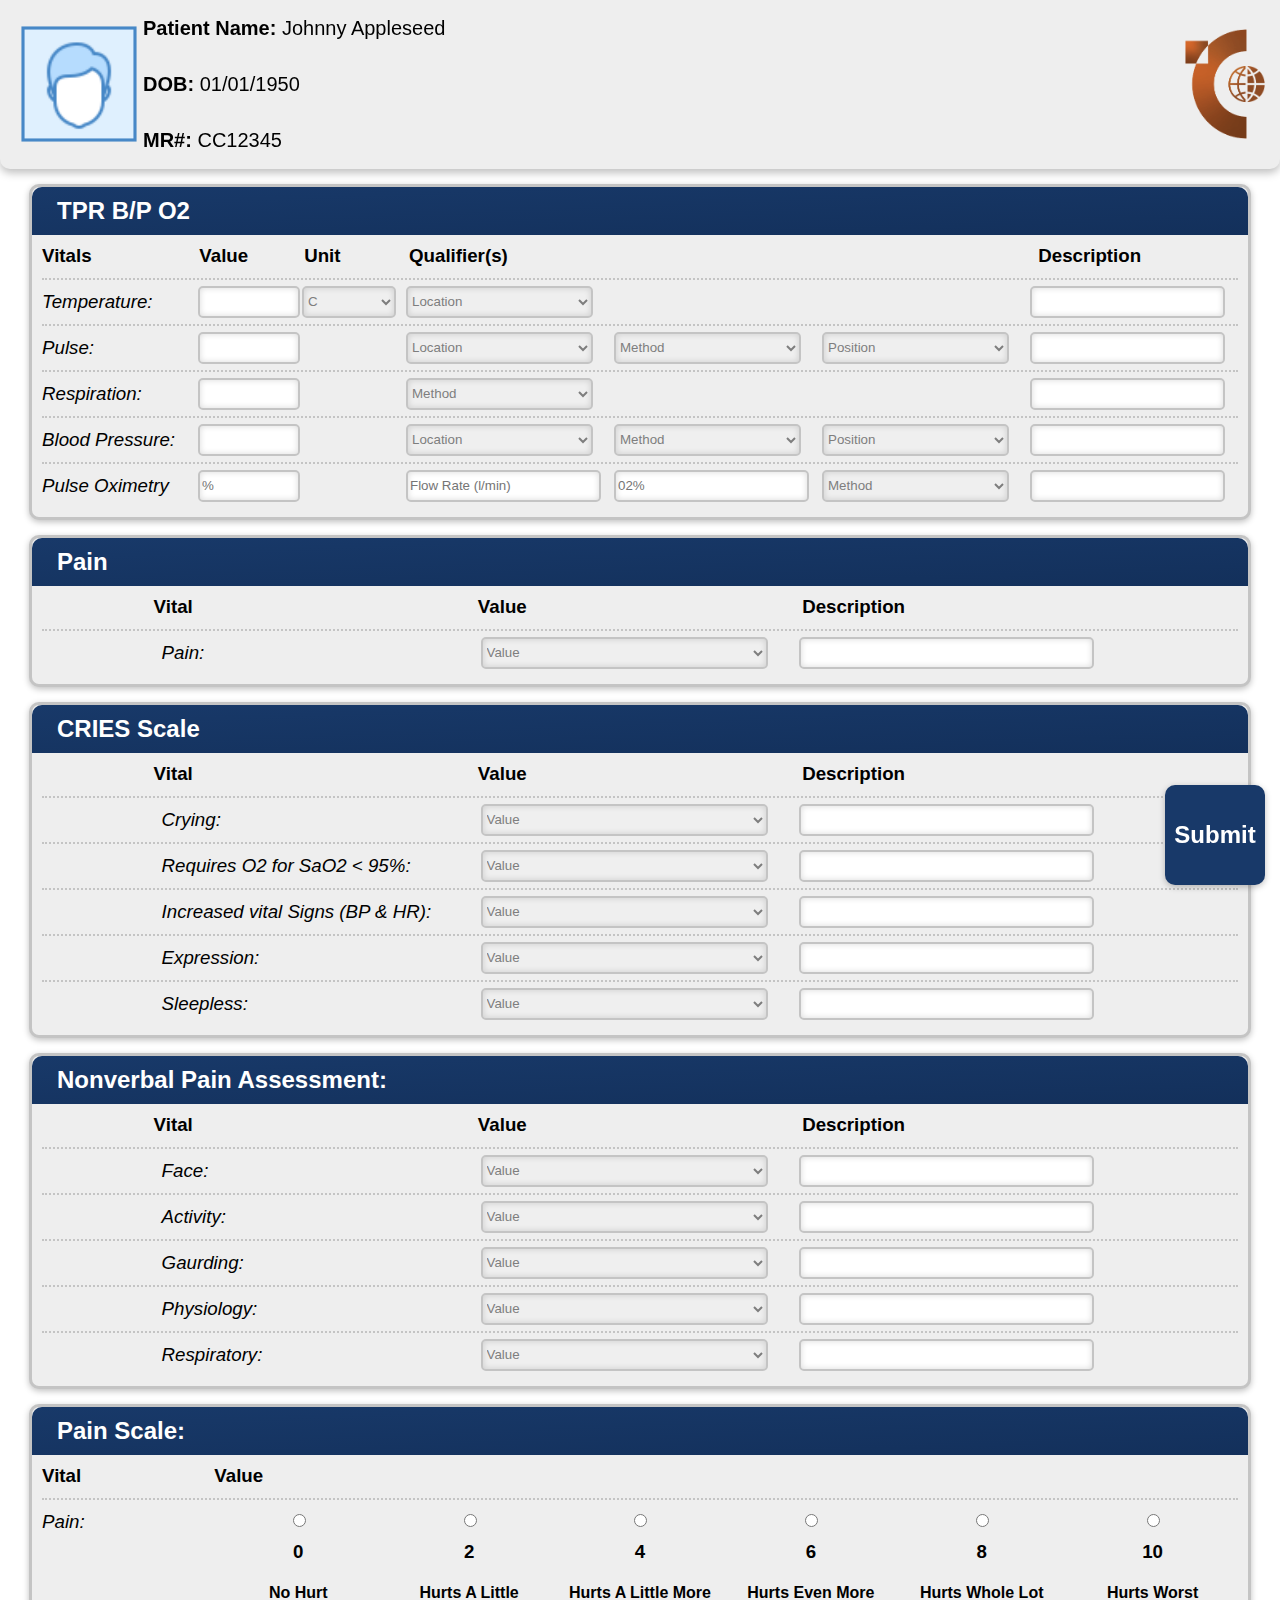
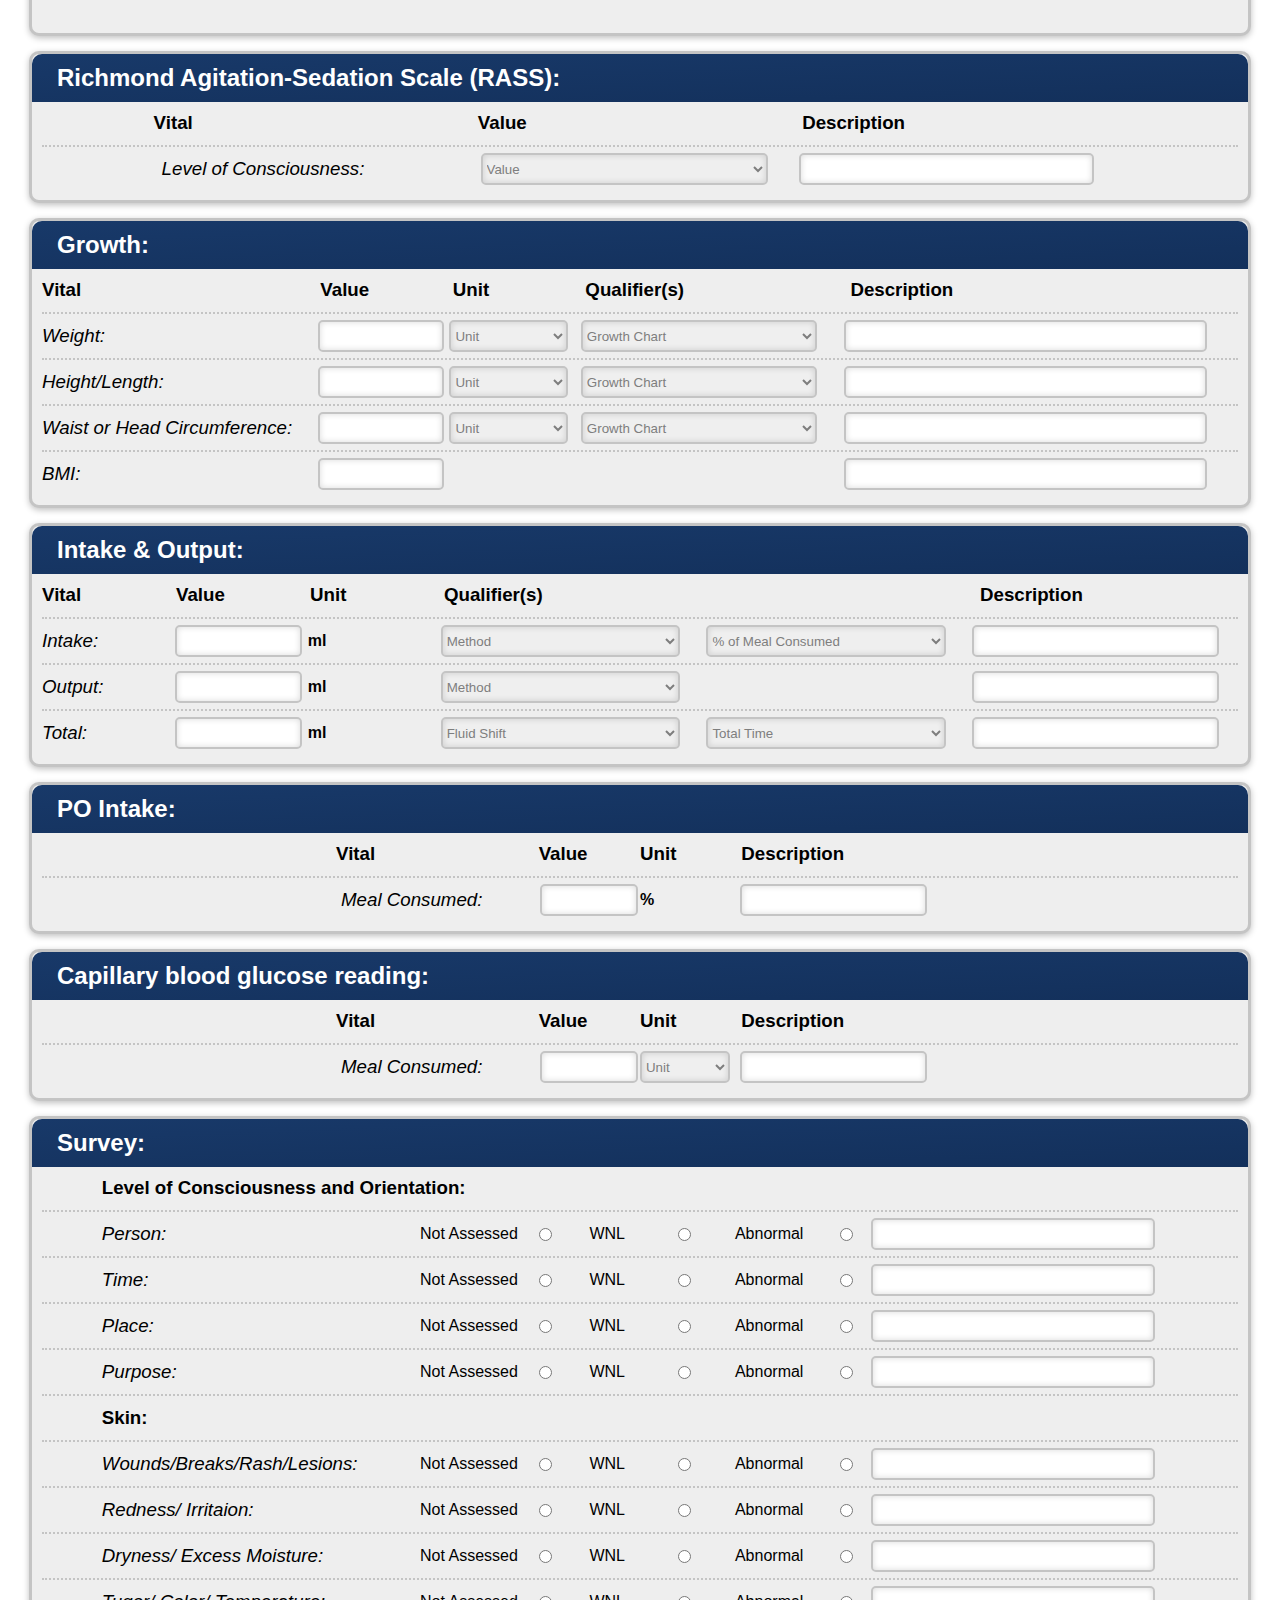
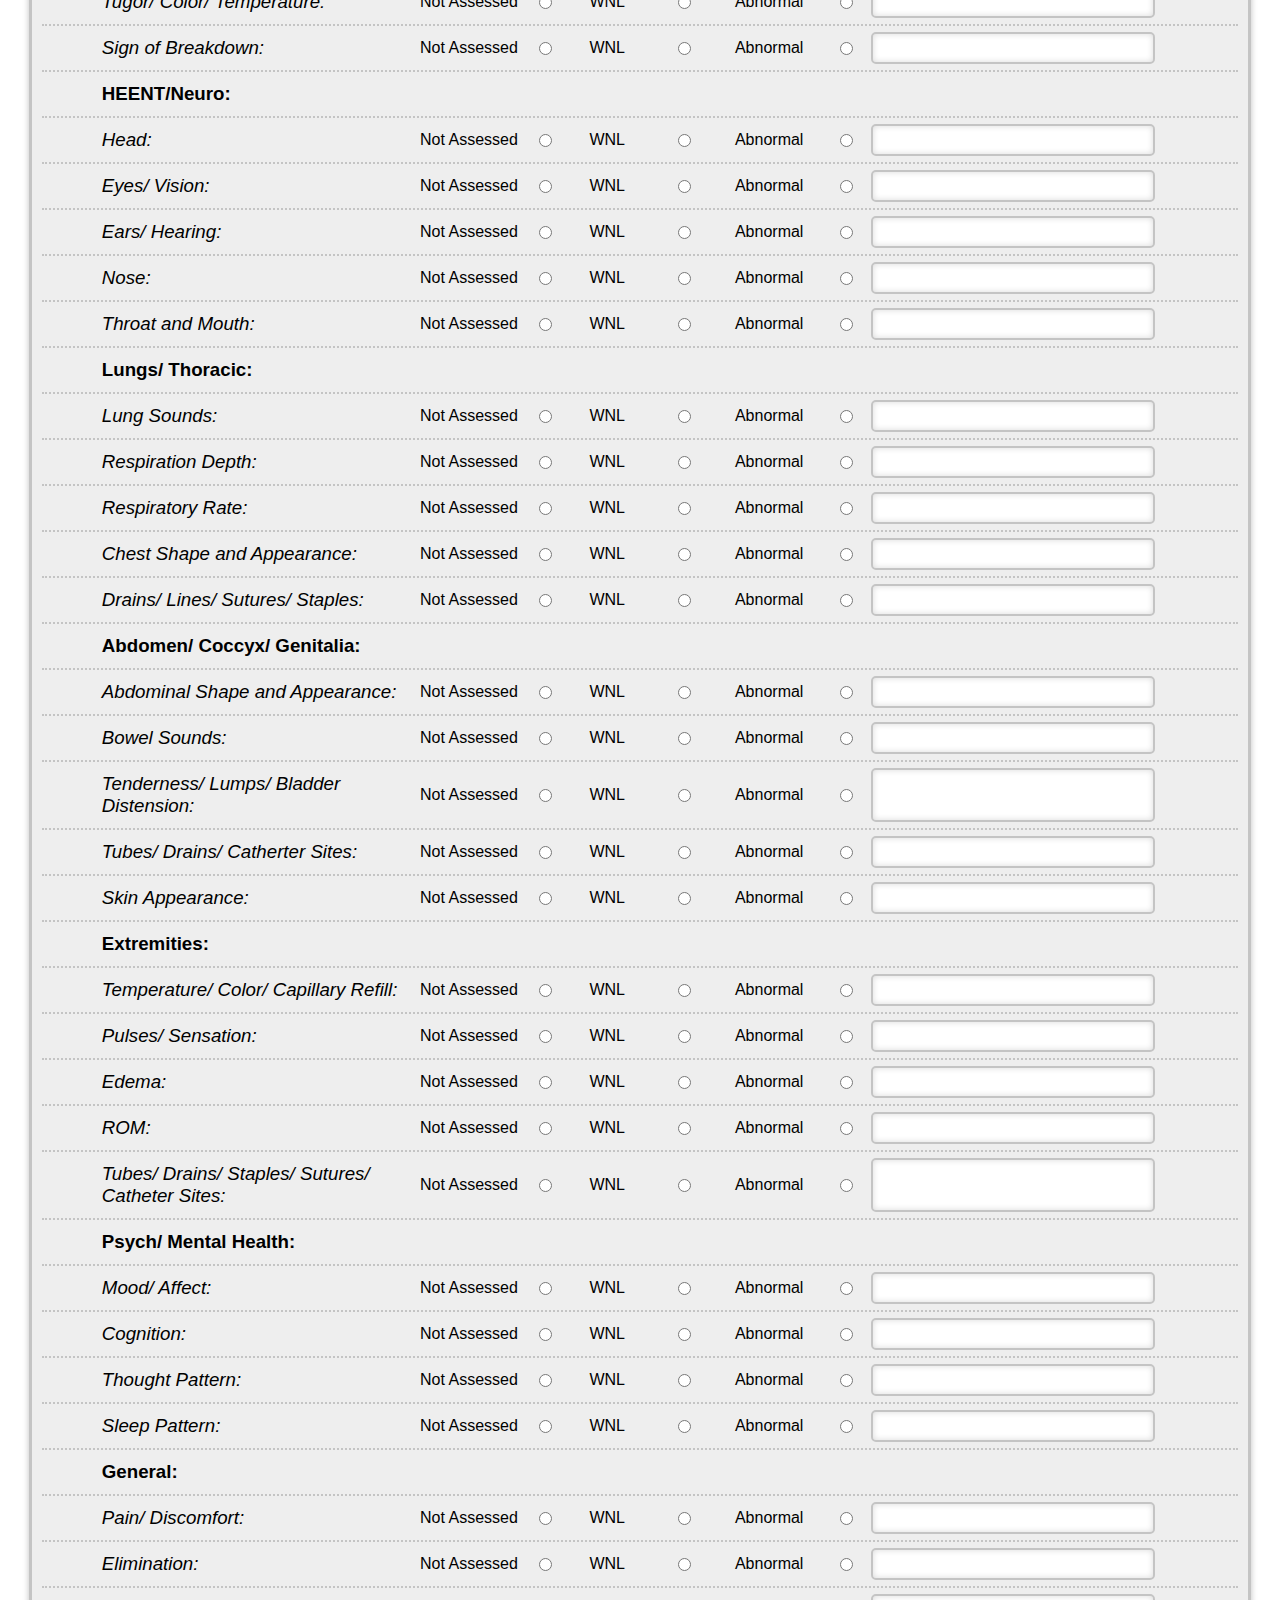
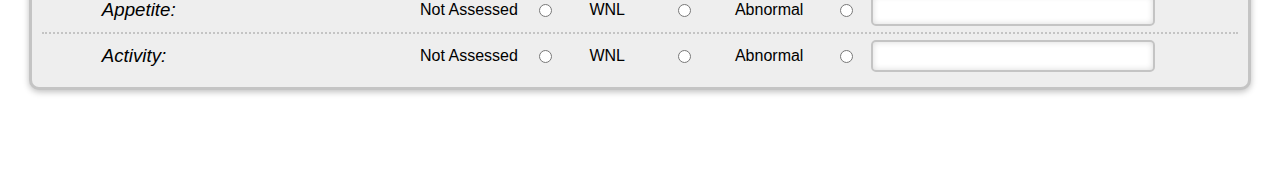
<file: index.html>
<!--TODO Revise ids and names for better consistency-->
<!doctype html>
<html lang="en">
<head>
    <meta charset="UTF-8">
    <meta name="viewport"
          content="width=device-width, user-scalable=no, initial-scale=1.0, maximum-scale=1.0, minimum-scale=1.0">
    <meta http-equiv="X-UA-Compatible" content="ie=edge">
    <title>Document</title>

    <link rel="stylesheet" href="local/styles.css">
    <link rel="stylesheet" href="local/formStyles.css">

</head>
<body>
<header>
    <div class="header-content">
        <div class="img-frame">
            <img src="assets/empty-profile.png" alt="profile" class="patient-photo">
        </div>
        <div class="patient-glance">
            <h2 class="patient-glance-content"><span>Patient Name: </span>Johnny Appleseed</h2>
            <h2 class="patient-glance-content"><span>DOB: </span>01/01/1950</h2>
            <h2 class="patient-glance-content"><span>MR#: </span>CC12345</h2>
        </div>
    </div>
    <div class="header-logo"><img src="assets/catalyst-logo.png" alt="catalyst logo"></div>
</header>


    <div class="form-container tpr">
        <div class="container-header tpr"  style="grid-area: form-header">
            <h2>TPR B/P O2</h2>
        </div>
        <div class="column-header-container tpr" style="grid-area: column-headers">
            <h3 class="column-header" style="grid-column: 1">Vitals</h3>
            <h3 class="column-header" style="grid-column: 2">Value</h3>
            <h3 class="column-header" style="grid-column: 3">Unit</h3>
            <h3 class="column-header" style="grid-column: 4">Qualifier(s)</h3>
            <h3 class="column-header" style="grid-column: 5">Description</h3>
        </div>
        <form action="server.php" method="post" style="grid-area: form" class="tpr-form">
            <hr>
            <div class="form-row tpr">
                <h3 class="row-header tpr">Temperature:</h3>
                <input type="text" id="tpr-temperature-value">
                <select name="tpr-temperature-unit" id="tpr-temperature-unit">
                    <option value="C">C</option>
                    <option value="F">F</option>
                </select>
                <select name="tpr-temperature-location" id="tpr-temperature-location">
                    <option value="default">Location</option>
                    <option value="None">None</option>
                    <option value="Axillary">Axillary</option>
                    <option value="Core">Core</option>
                    <option value="Oral">Oral</option>
                    <option value="Rectal">Rectal</option>
                    <option value="Skin">Skin</option>
                    <option value="Temporal">Temporal</option>
                    <option value="Tympanic">Tympanic</option>
                </select>
                <div class="row-placeholder"></div>
                <div class="row-placeholder"></div>
                <input type="text" id="tpr-temperature-description">
            </div>
            <hr>
            <div class="form-row tpr">
                <h3 class="row-header tpr">Pulse:</h3>
                <input type="text" id="pulse-value">
                <div class="row-placeholder"></div>
                <select name="pulse-location" id="pulse-location">
                    <option value="default">Location</option>
                    <option value="Apical">Apical</option>
                    <option value="Bilateral Peripheral">Bilateral Peripheral</option>
                    <option value="Brachial">Brachial</option>
                    <option value="Cartoid">Cartoid</option>
                    <option value="Dorsalis Pedial">Dorsalis Pedial</option>
                    <option value="Femoral">Femoral</option>
                    <option value="Other">Other</option>
                    <option value="Peripheral">Peripheral</option>
                    <option value="Popliteal">Popliteal</option>
                    <option value="Posterior Tibial">Posterior Tibial</option>
                    <option value="Radial">Radial</option>
                    <option value="Ulnar">Ulnar</option>
                </select>
                <select name="pulse-method" id="pulse-method">
                    <option value="default">Method</option>
                    <option value="Auscultate">Auscultate</option>
                    <option value="Doppler">Doppler</option>
                    <option value="Palpated">Palpated</option>

                </select>
                <select name="pulse-position" id="pulse-position">
                    <option value="default">Position</option>
                    <option value="Lying">Lying</option>
                    <option value="Sitting">Sitting</option>
                    <option value="Standing">Standing</option>

                </select>
                <input type="text" id="pulse-description">
            </div>
            <hr>
            <div class="form-row tpr">
                <h3 class="row-header tpr">Respiration:</h3>
                <input type="text" id="respiration-value">
                <div class="row-placeholder"></div>
                <select name="respiration-method" id="respiration-method">
                    <option value="default">Method</option>
                    <option value="Assisted Ventilation">Assisted Ventilation</option>
                    <option value="Controlled">Controlled</option>
                    <option value="Ventilation">Ventilation</option>
                    <option value="Spontaneous">Spontaneous</option>
                </select>
                <div class="row-placeholder"></div>
                <div class="row-placeholder"></div>
                <input type="text" id="respiration-description">
            </div>
            <hr>
            <div class="form-row tpr">
                <h3 class="row-header tpr">Blood Pressure:</h3>
                <input type="text" id="tpr-bp-value">
                <div class="row-placeholder"></div>
                <select name="tpr-bp-location" id="tpr-bp-location">
                    <option value="default">Location</option>
                    <option value="L Arm">L Arm</option>
                    <option value="L Leg">L Leg</option>
                    <option value="Other">Other</option>
                    <option value="R Arm">R Arm</option>
                    <option value="R Leg">R Leg</option>
                </select>
                <select name="tpr-bp-method" id="tpr-bp-method">
                    <option value="default">Method</option>
                    <option value="Actual">Actual</option>
                    <option value="Cuff">Cuff</option>
                    <option value="Doppler">Doppler</option>
                    <option value="Non-Invasive">Non-Invasive</option>
                    <option value="Palpated">Palpated</option>

                </select>
                <select name="tpr-bp-position" id="tpr-bp-position">
                    <option value="default">Position</option>
                    <option value="Lying">Lying</option>
                    <option value="Sitting">Sitting</option>
                    <option value="Standing">Standing</option>

                </select>
                <input type="text" id="tpr-bp-description">
            </div>
            <hr>
            <div class="form-row tpr">
                <h3 class="row-header tpr">Pulse Oximetry</h3>
                <input type="text" id="tpr-po-value" placeholder="%">
                <div class="row-placeholder"></div>
                <input type="text" id="tpr-po-flow-rate" placeholder="Flow Rate (l/min)">
                <input type="text" id="tpr-po-o2-percent" placeholder="02%">
                <select name="tpr-po-method" id="tpr-po-method">
                    <option value="default">Method</option>
                    <option value="Aerosol/Humidified Mask">Aerosol/Humidified Mask</option>
                    <option value="Face Tent">Face Tent</option>
                    <option value="Mask">Mask</option>
                    <option value="Nasal Cannula">Nasal Cannula</option>
                    <option value="Non Re-Breather">Non Re-Breather</option>
                    <option value="Partial Re-Breather">Partial Re-Breather</option>
                    <option value="T-Piece">T-Piece</option>
                    <option value="Tracheostomy Collar">Tracheostomy Collar</option>
                    <option value="Ventilator">Ventilator</option>
                    <option value="Ventury Mask">Ventury Mask</option>
                </select>
                <input type="text" id="tpr-po-description">
            </div>
        </form>
    </div>

    <div class="form-container pain">
        <div class="container-header pain"  style="grid-area: form-header">
            <h2>Pain</h2>
        </div>
        <div class="column-header-container pain" style="grid-area: column-headers">
            <h3 class="column-header" style="grid-column: 1">Vital</h3>
            <h3 class="column-header" style="grid-column: 2">Value</h3>
            <h3 class="column-header" style="grid-column: 3">Description</h3>
        </div>
        <form action="server.php" method="post" style="grid-area: form" class="pain-form">
            <hr>
            <div class="form-row pain">
                <h3 class="row-header pain">Pain:</h3>
                <select name="pain-value" id="pain-value">
                    <option value="default">Value</option>
                    <option value="0-No Pain">0-No Pain</option>
                    <option value="1-Slightly Uncomfortable">1-Slightly Uncomfortable</option>
                    <option value="2">2</option>
                    <option value="3">3</option>
                    <option value="4">4</option>
                    <option value="5">5</option>
                    <option value="6">6</option>
                    <option value="7">7</option>
                    <option value="8">8</option>
                    <option value="9">9</option>
                    <option value="10-Worst Imaginable">10-Worst Imaginable</option>
                    <option value="11-Unable to Respond">11-Unable to Respond</option>
                </select>
                <input type="text" id="pain-description">
            </div>
        </form>
    </div>
    <div class="form-container cries">
        <div class="container-header cries"  style="grid-area: form-header">
            <h2>CRIES Scale</h2>
        </div>
        <div class="column-header-container cries" style="grid-area: column-headers">
            <h3 class="column-header" style="grid-column: 1">Vital</h3>
            <h3 class="column-header" style="grid-column: 2">Value</h3>
            <h3 class="column-header" style="grid-column: 3">Description</h3>
        </div>
        <form action="server.php" method="post" style="grid-area: form" class="cries-form">
            <hr>
            <div class="form-row cries">
                <h3 class="row-header cries">Crying:</h3>
                <select name="crying-value" id="crying-value">
                    <option value="default">Value</option>
                    <option value="0-No cry or cry that is non high-pitched">0-No cry or cry that is non high-pitched</option>
                    <option value="1-Cry high-pitched but baby is easily consolable">1-Cry high-pitched but baby is easily consolable</option>
                    <option value="2-Cry high-pitched but baby is inconsolable">2-Cry high-pitched but baby is inconsolable</option>
                </select>
                <input type="text" id="crying-description">
            </div>
            <hr>
            <div class="form-row cries">
                <h3 class="row-header cries">Requires O2 for SaO2 < 95%:</h3>
                <select name="req-o2-value" id="req-o2-value">
                    <option value="default">Value</option>
                    <option value="0-No oxygen required">0-No oxygen required</option>
                    <option value="1-<30% oxygen required">1-<30% oxygen required</option>
                    <option value="1->30% oxygen required">1->30% oxygen required</option>
                </select>
                <input type="text" id="req-o2-description">
            </div>
            <hr>
            <div class="form-row cries">
                <h3 class="row-header cries">Increased vital Signs (BP & HR):</h3>
                <select name="inc-vi-value" id="inc-vi-value">
                    <option value="default">Value</option>
                    <option value="0-Both HR & BP unchanged or less than baseline">0-0-Both HR & BP unchanged or less than baseline</option>
                    <option value="1-HR & BP increased but increase in <20% of baseline">1-HR & BP increased but increase in <20% of baseline</option>
                    <option value="2-HR or BP is increased in >20% over baseline">2-HR or BP is increased in >20% over baseline</option>
                </select>
                <input type="text" id="inc-vi-description">
            </div>
            <hr>
            <div class="form-row cries">
                <h3 class="row-header cries">Expression:</h3>
                <select name="expression-value" id="expression-value">
                    <option value="default">Value</option>
                    <option value="0-No grimace present">0-No grimace present</option>
                    <option value="1-Grimace alone is present">1-Grimace alone is present</option>
                    <option value="2-Grimace and non-cry vocalization grunt is present">2-Grimace and non-cry vocalization grunt is present</option>
                </select>
                <input type="text" id="expression-description">
            </div>
            <hr>
            <div class="form-row cries">
                <h3 class="row-header cries">Sleepless:</h3>
                <select name="sleepless-value" id="sleepless-value">
                    <option value="default">Value</option>
                    <option value="0-Child has been continuously asleep">0-Child has been continuously asleep</option>
                    <option value="1-Child has awakened at frequent intervals">1-Child has awakened at frequent intervals</option>
                    <option value="2-Child has been awake constantly">2-Child has been awake constantly</option>
                </select>
                <input type="text" id="sleepless-description">
            </div>
        </form>
    </div>

    <div class="form-container nvp">
        <div class="container-header nvp"  style="grid-area: form-header">
            <h2>Nonverbal Pain Assessment:</h2>
        </div>
        <div class="column-header-container nvp" style="grid-area: column-headers">
            <h3 class="column-header" style="grid-column: 1">Vital</h3>
            <h3 class="column-header" style="grid-column: 2">Value</h3>
            <h3 class="column-header" style="grid-column: 3">Description</h3>
        </div>
        <form action="server.php" method="post" style="grid-area: form" class="nvp-form">
            <hr>
            <div class="form-row nvp">
                <h3 class="row-header nvp">Face:</h3>
                <select name="face-value" id="face-value">
                    <option value="default">Value</option>
                    <option value="0-No particular expression or smile">0-No particular expression or smile</option>
                    <option value="1-Occasional grimace, tearing, frowning, wrinkled forehead">1-Occasional grimace, tearing, frowning, wrinkled forehead</option>
                    <option value="2-Frequent grimace, tearing, frowning, wrinkled forehead">2-Frequent grimace, tearing, frowning, wrinkled forehead</option>
                </select>
                <input type="text" id="face-description">
            </div>
            <hr>
            <div class="form-row nvp">
                <h3 class="row-header nvp">Activity:</h3>
                <select name="activity-value" id="activity-value">
                    <option value="default">Value</option>
                    <option value="0-No particular expression or smile">0-No particular expression or smile</option>
                    <option value="1-Occasional grimace, tearing, frowning, wrinkled forehead">1-Occasional grimace, tearing, frowning, wrinkled forehead</option>
                    <option value="2-Frequent grimace, tearing, frowning, wrinkled forehead">2-Frequent grimace, tearing, frowning, wrinkled forehead</option>
                </select>
                <input type="text" id="activity-description">
            </div>
            <hr>
            <div class="form-row nvp">
                <h3 class="row-header nvp">Gaurding:</h3>
                <select name="gaurding-value" id="gaurding-value">
                    <option value="default">Value</option>
                    <option value="0-Lying quietly, no positioning of hand over areas of body">0-Lying quietly, no positioning of hand over areas of body</option>
                    <option value="1-Splinting areas of the body, tense">1-Splinting areas of the body, tense</option>
                    <option value="2-Rigid, stiff">2-Rigid, stiff</option>
                </select>
                <input type="text" id="gaurding-description">
            </div>
            <hr>
            <div class="form-row nvp">
                <h3 class="row-header nvp">Physiology:</h3>
                <select name="physiology-value" id="physiology-value">
                    <option value="default">Value</option>
                    <option value="0-Stable vital signs">0-Stable vital signs</option>
                    <option value="1-Change in any of the following: SBP>20mmHg,HR>20/min">1-Change in any of the following: SBP>20mmHg,HR>20/min</option>
                    <option value="2-Change in any of the following: SBP>30mmHg,HR>25/min">2-Change in any of the following: SBP>30mmHg,HR>25/min</option>
                </select>
                <input type="text" id="physiology-description">
            </div>
            <hr>
            <div class="form-row nvp">
                <h3 class="row-header nvp">Respiratory:</h3>
                <select name="Respiratory-value" id="Respiratory-value">
                    <option value="default">Value</option>
                    <option value="0-Baseline RR/SpO2, Compliant with ventilator">0-Baseline RR/SpO2, Compliant with ventilator</option>
                    <option value="1-RR > 10 above baseline, or 5% decrease in SpO2, Mild asynchrony with ventilator">1-RR > 10 above baseline, or 5% decrease in SpO2, Mild asynchronous with ventilator</option>
                    <option value="2-RR > 20 above baseline, or 10% decrease in SpO2, Severe asynchrony with ventilator">2-RR > 20 above baseline, or 10% decrease in SpO2, Severe asynchrony with ventilator</option>
                </select>
                <input type="text" id="Respiratory-description">
            </div>
        </form>
    </div>

    <div class="form-container pain-scale">
        <div class="container-header pain-scale"  style="grid-area: form-header">
            <h2>Pain Scale:</h2>
        </div>
        <div class="column-header-container pain-scale" style="grid-area: column-headers">
            <h3 class="column-header" style="grid-column: 1">Vital</h3>
            <h3 class="column-header" style="grid-column: 2">Value</h3>
        </div>
        <form action="server.php" method="post" style="grid-area: form" class="nvp-form">
            <hr>
            <div class="form-row pain-scale">
                <h3 class="row-header pain-scale">Pain:</h3>
                <div class="pain-scale-container">
                    <input type="radio" name="pain-scale-value" value="0">
                    <h3>0</h3>
                    <h4>No Hurt</h4>
                </div>
                <div class="pain-scale-container">
                    <input type="radio" name="pain-scale-value" value="2">
                    <h3>2</h3>
                    <h4>Hurts A Little</h4>
                </div>
                <div class="pain-scale-container">
                    <input type="radio" name="pain-scale-value" value="4">
                    <h3>4</h3>
                    <h4>Hurts A Little More</h4>
                </div>
                <div class="pain-scale-container">
                    <input type="radio" name="pain-scale-value" value="6">
                    <h3>6</h3>
                    <h4>Hurts Even More</h4>
                </div>
                <div class="pain-scale-container">
                    <input type="radio" name="pain-scale-value" value="8">
                    <h3>8</h3>
                    <h4>Hurts Whole Lot</h4>
                </div>
                <div class="pain-scale-container">
                    <input type="radio" name="pain-scale-value" value="10">
                    <h3>10</h3>
                    <h4>Hurts Worst</h4>
                </div>
            </div>
        </form>
    </div>

    <div class="form-container rass">
        <div class="container-header rass"  style="grid-area: form-header">
            <h2>Richmond Agitation-Sedation Scale (RASS):</h2>
        </div>
        <div class="column-header-container rass" style="grid-area: column-headers">
            <h3 class="column-header" style="grid-column: 1">Vital</h3>
            <h3 class="column-header" style="grid-column: 2">Value</h3>
            <h3 class="column-header" style="grid-column: 3">Description</h3>
        </div>
        <form action="server.php" method="post" style="grid-area: form" class="rass-form">
            <hr>
            <div class="form-row rass">
                <h3 class="row-header rass">Level of Consciousness:</h3>
                <select name="face-value" id="loc-value">
                    <option value="default">Value</option>
                    <option value="0-No particular expression or smile">0-No particular expression or smile</option>
                    <option value="Combative +4">Combative +4</option>
                    <option value="Very Agitated +3">Very Agitated +3</option>
                    <option value="Agitated +2">Agitated +2</option>
                    <option value="Restless +1">Restless +1</option>
                    <option value="Alert and Calm 0">Alert and Calm 0</option>
                    <option value="Drowsy -1">Drowsy -1</option>
                    <option value="Light Sedation -2">Light Sedation -2</option>
                    <option value="Moderate Sedation -3">Moderate Sedation -3</option>
                    <option value="Deep Sedation -4">Deep Sedation -4</option>
                    <option value="Unarousable -5">Unarousable -5</option>
                </select>
                <input type="text" id="loc-description">
            </div>
        </form>
    </div>

    <div class="form-container growth">
        <div class="container-header growth"  style="grid-area: form-header">
            <h2>Growth:</h2>
        </div>
        <div class="column-header-container growth" style="grid-area: column-headers">
            <h3 class="column-header" style="grid-column: 1">Vital</h3>
            <h3 class="column-header" style="grid-column: 2">Value</h3>
            <h3 class="column-header" style="grid-column: 3">Unit</h3>
            <h3 class="column-header" style="grid-column: 4">Qualifier(s)</h3>
            <h3 class="column-header" style="grid-column: 5">Description</h3>
        </div>
        <form action="server.php" method="post" style="grid-area: form" class="growth-form">
            <hr>
            <div class="form-row growth">
                <h3 class="row-header">Weight:</h3>
                <input type="text" id="weight-value">
                <select name="weight-unit" id="weight-unit">
                    <option value="Default">Unit</option>
                    <option value="lb">lb</option>
                    <option value="oz">oz</option>
                    <option value="kg">kg</option>
                    <option value="g">g</option>
                </select>
                <select name="weight-qualifier" id="weight-qualifier">
                    <option value="Default">Growth Chart</option>
                    <option value="<5th Percentile>"><5th Percentile></option>
                    <option value="5th Percentile">5th Percentile</option>
                    <option value="10th Percentile">10th Percentile</option>
                    <option value="25th Percentile">25th Percentile</option>
                    <option value="50th Percentile">50th Percentile</option>
                    <option value="75th Percentile">75th Percentile</option>
                    <option value="90th Percentile">90th Percentile</option>
                    <option value="95th Percentile">95th Percentile</option>
                    <option value=">95th Percentile"><95th Percentile/option>
                </select>
                <input type="text" id="weight-description">
            </div>
            <hr>
            <div class="form-row growth">
                <h3 class="row-header">Height/Length:</h3>
                <input type="text" id="height-length-value">
                <select name="height-length-unit" id="height-length-unit">
                    <option value="Default">Unit</option>
                    <option value="in">in</option>
                    <option value="cm">cm</option>
                </select>
                <select name="height-length-qualifier" id="height-length-qualifier">
                    <option value="Default">Growth Chart</option>
                    <option value="<5th Percentile>"><5th Percentile></option>
                    <option value="5th Percentile">5th Percentile</option>
                    <option value="10th Percentile">10th Percentile</option>
                    <option value="25th Percentile">25th Percentile</option>
                    <option value="50th Percentile">50th Percentile</option>
                    <option value="75th Percentile">75th Percentile</option>
                    <option value="90th Percentile">90th Percentile</option>
                    <option value="95th Percentile">95th Percentile</option>
                    <option value=">95th Percentile"><95th Percentile/option>
                </select>
                <input type="text" id="height-length-description">
            </div>
            <hr>
            <div class="form-row growth">
                <h3 class="row-header">Waist or Head Circumference:</h3>
                <input type="text" id="circumference-value">
                <select name="circumference-unit" id="circumference-unit">
                    <option value="Default">Unit</option>
                    <option value="in">in</option>
                    <option value="cm">cm</option>
                </select>
                <select name="circumference-qualifier" id="circumference-qualifier">
                    <option value="Default">Growth Chart</option>
                    <option value="<5th Percentile>"><5th Percentile></option>
                    <option value="5th Percentile">5th Percentile</option>
                    <option value="10th Percentile">10th Percentile</option>
                    <option value="25th Percentile">25th Percentile</option>
                    <option value="50th Percentile">50th Percentile</option>
                    <option value="75th Percentile">75th Percentile</option>
                    <option value="90th Percentile">90th Percentile</option>
                    <option value="95th Percentile">95th Percentile</option>
                    <option value=">95th Percentile"><95th Percentile/option>
                </select>
                <input type="text" id="circumference-description">
            </div>
            <hr>
            <div class="form-row growth">
                <h3 class="row-header">BMI:</h3>
                <input type="text" id="bmi-value">
                <div class="row-placeholder"></div>
                <div class="row-placeholder"></div>
                <input type="text" id="bmi-description">
            </div>
        </form>
    </div>

    <div class="form-container io">
        <div class="container-header io"  style="grid-area: form-header">
            <h2>Intake & Output:</h2>
        </div>
        <div class="column-header-container io" style="grid-area: column-headers">
            <h3 class="column-header" style="grid-column: 1">Vital</h3>
            <h3 class="column-header" style="grid-column: 2">Value</h3>
            <h3 class="column-header" style="grid-column: 3">Unit</h3>
            <h3 class="column-header" style="grid-column: 4">Qualifier(s)</h3>
            <h3 class="column-header" style="grid-column: 5">Description</h3>
        </div>
        <form action="server.php" method="post" style="grid-area: form" class="io-form">
            <hr>
            <div class="form-row io">
                <h3 class="row-header">Intake:</h3>
                <input type="text" id="intake-value">
                <h4 style="margin: auto 0">ml</h4>
                <select name="intake-method" id="intake-method">
                    <option value="Default">Method</option>
                    <option value="Oral">Oral</option>
                    <option value="Intravenous">Intravenous</option>
                    <option value="Blood">Blood</option>
                    <option value="Other">Other</option>
                </select>
                <select name="percent-consumed" id="percent-consumed">
                    <option value="% of Meal Consumed">% of Meal Consumed</option>
                    <option value="0% Consumed">0% Consumed</option>
                    <option value="10% Consumed">10% Consumed</option>
                    <option value="20% Consumed">20% Consumed</option>
                    <option value="30% Consumed">30% Consumed</option>
                    <option value="40% Consumed">40% Consumed</option>
                    <option value="50% Consumed">50% Consumed</option>
                    <option value="60% Consumed">60% Consumed</option>
                    <option value="70% Consumed">70% Consumed</option>
                    <option value="80% Consumed">80% Consumed</option>
                    <option value="90% Consumed">90% Consumed</option>
                    <option value="100% Consumed">100% Consumed</option>
                </select>
                <input type="text" id="intake-description">
            </div>
            <hr>
            <div class="form-row io">
                <h3 class="row-header">Output:</h3>
                <input type="text" id="output-value">
                <h4 style="margin: auto 0">ml</h4>
                <select name="output-method" id="output-method">
                    <option value="Default">Method</option>
                    <option value="Emesis">Emesis</option>
                    <option value="Urine">Urine</option>
                    <option value="NG">NG</option>
                    <option value="Stool">Stool</option>
                    <option value="Wound">Wound</option>
                    <option value="Drain">Drain</option>
                    <option value="Other">Other</option>
                </select>
                <div class="row-placeholder"></div>
                <input type="text" id="output-description">
            </div>
            <hr>
            <div class="form-row io">
                <h3 class="row-header">Total:</h3>
                <input type="text" id="total-io-value">
                <h4 style="margin: auto 0">ml</h4>
                <select name="total-io-method" id="total-io-method">
                    <option value="Default">Fluid Shift</option>
                    <option value="Loss">Loss</option>
                    <option value="None">None</option>
                    <option value="Gain">Gain</option>
                </select>
                <select name="total-time-io" id="total-time-io">
                    <option value="Default">Total Time</option>
                    <option value="8 Hours">8 Hours</option>
                    <option value="12 Hours">12 Hours</option>
                    <option value="24 Hours">24 Hours</option>
                </select>
                <input type="text" id="total-io-description">
            </div>
        </form>
    </div>

    <div class="form-container po">
        <div class="container-header po"  style="grid-area: form-header">
            <h2>PO Intake:</h2>
        </div>
        <div class="column-header-container po" style="grid-area: column-headers">
            <h3 class="column-header" style="grid-column: 1">Vital</h3>
            <h3 class="column-header" style="grid-column: 2">Value</h3>
            <h3 class="column-header" style="grid-column: 3">Unit</h3>
            <h3 class="column-header" style="grid-column: 4">Description</h3>
        </div>
        <form action="server.php" method="post" style="grid-area: form" class="po-form">
            <hr>
            <div class="form-row po">
                <h3 class="row-header">Meal Consumed:</h3>
                <input type="text" id="meal-consumed-value">
                <h4 style="margin: auto 0">%</h4>
                <input type="text" id="meal-consumed-description">
            </div>
        </form>
    </div>

    <div class="form-container glucose">
        <div class="container-header glucose"  style="grid-area: form-header">
            <h2>Capillary blood glucose reading:</h2>
        </div>
        <div class="column-header-container glucose" style="grid-area: column-headers">
            <h3 class="column-header" style="grid-column: 1">Vital</h3>
            <h3 class="column-header" style="grid-column: 2">Value</h3>
            <h3 class="column-header" style="grid-column: 3">Unit</h3>
            <h3 class="column-header" style="grid-column: 4">Description</h3>
        </div>
        <form action="server.php" method="post" style="grid-area: form" class="glucose-form">
            <hr>
            <div class="form-row glucose">
                <h3 class="row-header">Meal Consumed:</h3>
                <input type="text" id="glucose-value">
                <select name="glucose-unit" id="glucose-unit">
                    <option value="Default">Unit</option>
                    <option value="mg/dL">mg/dL</option>
                    <option value="mmol/L">mmol/L</option>
                </select>
                <input type="text" id="glucose-description">
            </div>
        </form>
    </div>


    <div class="form-container survey">
        <div class="container-header survey"  style="grid-area: form-header">
            <h2>Survey:</h2>
        </div>
        <form action="server.php" method="post" style="grid-area: form" class="survey-form">
<!--                LEVEL OF CONSCIOUSNESS AND ORIENTATION SURVEY-->
            <div class="column-header-container survey" style="grid-area: column-headers">
                <h3 class="column-header" style="grid-column: 1">Level of Consciousness and Orientation:</h3>
            </div>
            <hr>
            <div class="form-row survey">
                <h3 class="row-header">Person:</h3>
                <div class="radio-group">
                    <h4>Not Assessed</h4>
                    <input type="radio" name="person-value" value="Not Assessed">
                </div>
                <div class="radio-group">
                    <h4>WNL</h4>
                    <input type="radio" name="person-value" value="WNL">
                </div>
                <div class="radio-group">
                    <h4>Abnormal</h4>
                    <input type="radio" name="person-value" value="Abnormal">
                </div>
                <input type="text" id="person-description">
            </div>
            <hr>
            <div class="form-row survey">
                <h3 class="row-header">Time:</h3>
                <div class="radio-group">
                    <h4>Not Assessed</h4>
                    <input type="radio" name="place-value" value="Not Assessed">
                </div>
                <div class="radio-group">
                    <h4>WNL</h4>
                    <input type="radio" name="place-value" value="WNL">
                </div>
                <div class="radio-group">
                    <h4>Abnormal</h4>
                    <input type="radio" name="place-value" value="Abnormal">
                </div>
                <input type="text" id="place-description">
            </div>
            <hr>
            <div class="form-row survey">
                <h3 class="row-header">Place:</h3>
                <div class="radio-group">
                    <h4>Not Assessed</h4>
                    <input type="radio" name="time-value" value="Not Assessed">
                </div>
                <div class="radio-group">
                    <h4>WNL</h4>
                    <input type="radio" name="time-value" value="WNL">
                </div>
                <div class="radio-group">
                    <h4>Abnormal</h4>
                    <input type="radio" name="time-value" value="Abnormal">
                </div>
                <input type="text" id="time-description">
            </div>
            <hr>
            <div class="form-row survey">
                <h3 class="row-header">Purpose:</h3>
                <div class="radio-group">
                    <h4>Not Assessed</h4>
                    <input type="radio" name="purpose-value" value="Not Assessed">
                </div>
                <div class="radio-group">
                    <h4>WNL</h4>
                    <input type="radio" name="purpose-value" value="WNL">
                </div>
                <div class="radio-group">
                    <h4>Abnormal</h4>
                    <input type="radio" name="purpose-value" value="Abnormal">
                </div>
                <input type="text" id="purpose-description">
            </div>
            <hr>
<!--            SKIN SURVEY-->
            <div class="column-header-container survey" style="grid-area: column-headers">
                <h3 class="column-header" style="grid-column: 1">Skin:</h3>
            </div>
            <hr>
            <div class="form-row survey">
                <h3 class="row-header">Wounds/Breaks/Rash/Lesions:</h3>
                <div class="radio-group">
                    <h4>Not Assessed</h4>
                    <input type="radio" name="WBRL-value" value="Not Assessed">
                </div>
                <div class="radio-group">
                    <h4>WNL</h4>
                    <input type="radio" name="WBRL-value" value="WNL">
                </div>
                <div class="radio-group">
                    <h4>Abnormal</h4>
                    <input type="radio" name="WBRL-value" value="Abnormal">
                </div>
                <input type="text" id="WBRL-description">
            </div>
            <hr>
            <div class="form-row survey">
                <h3 class="row-header">Redness/ Irritaion:</h3>
                <div class="radio-group">
                    <h4>Not Assessed</h4>
                    <input type="radio" name="redness-irritation-value" value="Not Assessed">
                </div>
                <div class="radio-group">
                    <h4>WNL</h4>
                    <input type="radio" name="redness-irritation-value" value="WNL">
                </div>
                <div class="radio-group">
                    <h4>Abnormal</h4>
                    <input type="radio" name="redness-irritation-value" value="Abnormal">
                </div>
                <input type="text" id="redness-irritation-description">
            </div>
            <hr>
            <div class="form-row survey">
                <h3 class="row-header">Dryness/ Excess Moisture:</h3>
                <div class="radio-group">
                    <h4>Not Assessed</h4>
                    <input type="radio" name="moisture-value" value="Not Assessed">
                </div>
                <div class="radio-group">
                    <h4>WNL</h4>
                    <input type="radio" name="moisture-value" value="WNL">
                </div>
                <div class="radio-group">
                    <h4>Abnormal</h4>
                    <input type="radio" name="moisture-value" value="Abnormal">
                </div>
                <input type="text" id="moisture-description">
            </div>
            <hr>
            <div class="form-row survey">
                <h3 class="row-header">Tugor/ Color/ Temperature:</h3>
                <div class="radio-group">
                    <h4>Not Assessed</h4>
                    <input type="radio" name="TCT-value" value="Not Assessed">
                </div>
                <div class="radio-group">
                    <h4>WNL</h4>
                    <input type="radio" name="TCT-value" value="WNL">
                </div>
                <div class="radio-group">
                    <h4>Abnormal</h4>
                    <input type="radio" name="TCT-value" value="Abnormal">
                </div>
                <input type="text" id="TCT-description">
            </div>
            <hr>
            <div class="form-row survey">
                <h3 class="row-header">Sign of Breakdown:</h3>
                <div class="radio-group">
                    <h4>Not Assessed</h4>
                    <input type="radio" name="breakdown-value" value="Not Assessed">
                </div>
                <div class="radio-group">
                    <h4>WNL</h4>
                    <input type="radio" name="breakdown-value" value="WNL">
                </div>
                <div class="radio-group">
                    <h4>Abnormal</h4>
                    <input type="radio" name="breakdown-value" value="Abnormal">
                </div>
                <input type="text" id="breakdown-description">
            </div>
            <hr>
<!--            HEENT/NEURO SURVEY-->
            <div class="column-header-container survey" style="grid-area: column-headers">
                <h3 class="column-header" style="grid-column: 1">HEENT/Neuro:</h3>
            </div>
            <hr>
            <div class="form-row survey">
                <h3 class="row-header">Head:</h3>
                <div class="radio-group">
                    <h4>Not Assessed</h4>
                    <input type="radio" name="head-value" value="Not Assessed">
                </div>
                <div class="radio-group">
                    <h4>WNL</h4>
                    <input type="radio" name="head-value" value="WNL">
                </div>
                <div class="radio-group">
                    <h4>Abnormal</h4>
                    <input type="radio" name="head-value" value="Abnormal">
                </div>
                <input type="text" id="head-description">
            </div>
            <hr>
            <div class="form-row survey">
                <h3 class="row-header">Eyes/ Vision:</h3>
                <div class="radio-group">
                    <h4>Not Assessed</h4>
                    <input type="radio" name="eyes-vision-value" value="Not Assessed">
                </div>
                <div class="radio-group">
                    <h4>WNL</h4>
                    <input type="radio" name="eyes-vision-value" value="WNL">
                </div>
                <div class="radio-group">
                    <h4>Abnormal</h4>
                    <input type="radio" name="eyes-vision-value" value="Abnormal">
                </div>
                <input type="text" id="eyes-vision-description">
            </div>
            <hr>
            <div class="form-row survey">
                <h3 class="row-header">Ears/ Hearing:</h3>
                <div class="radio-group">
                    <h4>Not Assessed</h4>
                    <input type="radio" name="ears-hearing-value" value="Not Assessed">
                </div>
                <div class="radio-group">
                    <h4>WNL</h4>
                    <input type="radio" name="ears-hearing-value" value="WNL">
                </div>
                <div class="radio-group">
                    <h4>Abnormal</h4>
                    <input type="radio" name="ears-hearing-value" value="Abnormal">
                </div>
                <input type="text" id="ears-hearing-description">
            </div>
            <hr>
            <div class="form-row survey">
                <h3 class="row-header">Nose:</h3>
                <div class="radio-group">
                    <h4>Not Assessed</h4>
                    <input type="radio" name="nose-value" value="Not Assessed">
                </div>
                <div class="radio-group">
                    <h4>WNL</h4>
                    <input type="radio" name="nose-value" value="WNL">
                </div>
                <div class="radio-group">
                    <h4>Abnormal</h4>
                    <input type="radio" name="nose-value" value="Abnormal">
                </div>
                <input type="text" id="nose-description">
            </div>
            <hr>
            <div class="form-row survey">
                <h3 class="row-header">Throat and Mouth:</h3>
                <div class="radio-group">
                    <h4>Not Assessed</h4>
                    <input type="radio" name="throat-mouth-value" value="Not Assessed">
                </div>
                <div class="radio-group">
                    <h4>WNL</h4>
                    <input type="radio" name="throat-mouth-value" value="WNL">
                </div>
                <div class="radio-group">
                    <h4>Abnormal</h4>
                    <input type="radio" name="throat-mouth-value" value="Abnormal">
                </div>
                <input type="text" id="throat-mouth-description">
            </div>
            <hr>
<!--            LUNGS/ THORACIC SURVEY-->
            <div class="column-header-container survey" style="grid-area: column-headers">
                <h3 class="column-header" style="grid-column: 1">Lungs/ Thoracic:</h3>
            </div>
            <hr>
            <div class="form-row survey">
                <h3 class="row-header">Lung Sounds:</h3>
                <div class="radio-group">
                    <h4>Not Assessed</h4>
                    <input type="radio" name="lung-sounds-value" value="Not Assessed">
                </div>
                <div class="radio-group">
                    <h4>WNL</h4>
                    <input type="radio" name="lung-sounds-value" value="WNL">
                </div>
                <div class="radio-group">
                    <h4>Abnormal</h4>
                    <input type="radio" name="lung-sounds-value" value="Abnormal">
                </div>
                <input type="text" id="lung-sounds-description">
            </div>
            <hr>
            <div class="form-row survey">
                <h3 class="row-header">Respiration Depth:</h3>
                <div class="radio-group">
                    <h4>Not Assessed</h4>
                    <input type="radio" name="resp-depth-value" value="Not Assessed">
                </div>
                <div class="radio-group">
                    <h4>WNL</h4>
                    <input type="radio" name="resp-depth-value" value="WNL">
                </div>
                <div class="radio-group">
                    <h4>Abnormal</h4>
                    <input type="radio" name="resp-depth-value" value="Abnormal">
                </div>
                <input type="text" id="resp-depth-description">
            </div>
            <hr>
            <div class="form-row survey">
                <h3 class="row-header">Respiratory Rate:</h3>
                <div class="radio-group">
                    <h4>Not Assessed</h4>
                    <input type="radio" name="resp-rate-value" value="Not Assessed">
                </div>
                <div class="radio-group">
                    <h4>WNL</h4>
                    <input type="radio" name="resp-rate-value" value="WNL">
                </div>
                <div class="radio-group">
                    <h4>Abnormal</h4>
                    <input type="radio" name="resp-rate-value" value="Abnormal">
                </div>
                <input type="text" id="resp-rate-description">
            </div>
            <hr>
            <div class="form-row survey">
                <h3 class="row-header">Chest Shape and Appearance:</h3>
                <div class="radio-group">
                    <h4>Not Assessed</h4>
                    <input type="radio" name="CSA-value" value="Not Assessed">
                </div>
                <div class="radio-group">
                    <h4>WNL</h4>
                    <input type="radio" name="CSA-value" value="WNL">
                </div>
                <div class="radio-group">
                    <h4>Abnormal</h4>
                    <input type="radio" name="CSA-value" value="Abnormal">
                </div>
                <input type="text" id="CSA-description">
            </div>
            <hr>
            <div class="form-row survey">
                <h3 class="row-header">Drains/ Lines/ Sutures/ Staples:</h3>
                <div class="radio-group">
                    <h4>Not Assessed</h4>
                    <input type="radio" name="DLSS-value" value="Not Assessed">
                </div>
                <div class="radio-group">
                    <h4>WNL</h4>
                    <input type="radio" name="DLSS-value" value="WNL">
                </div>
                <div class="radio-group">
                    <h4>Abnormal</h4>
                    <input type="radio" name="DLSS-value" value="Abnormal">
                </div>
                <input type="text" id="DLSS-description">
            </div>
            <hr>
    <!--            ABDOMEN/ COCCYX/ GENITALIA SURVEY-->
    <div class="column-header-container survey" style="grid-area: column-headers">
        <h3 class="column-header" style="grid-column: 1">Abdomen/ Coccyx/ Genitalia:</h3>
    </div>
    <hr>
    <div class="form-row survey">
        <h3 class="row-header">Abdominal Shape and Appearance:</h3>
        <div class="radio-group">
            <h4>Not Assessed</h4>
            <input type="radio" name="ASA-value" value="Not Assessed">
        </div>
        <div class="radio-group">
            <h4>WNL</h4>
            <input type="radio" name="ASA-value" value="WNL">
        </div>
        <div class="radio-group">
            <h4>Abnormal</h4>
            <input type="radio" name="ASA-value" value="Abnormal">
        </div>
        <input type="text" id="ASA-description">
    </div>
    <hr>
    <div class="form-row survey">
        <h3 class="row-header">Bowel Sounds:</h3>
        <div class="radio-group">
            <h4>Not Assessed</h4>
            <input type="radio" name="bowel-sounds-value" value="Not Assessed">
        </div>
        <div class="radio-group">
            <h4>WNL</h4>
            <input type="radio" name="bowel-sounds-value" value="WNL">
        </div>
        <div class="radio-group">
            <h4>Abnormal</h4>
            <input type="radio" name="bowel-sounds-value" value="Abnormal">
        </div>
        <input type="text" id="bowel-sounds-description">
    </div>
    <hr>
    <div class="form-row survey">
        <h3 class="row-header">Tenderness/ Lumps/ Bladder Distension:</h3>
        <div class="radio-group">
            <h4>Not Assessed</h4>
            <input type="radio" name="TLBD-value" value="Not Assessed">
        </div>
        <div class="radio-group">
            <h4>WNL</h4>
            <input type="radio" name="TLBD-value" value="WNL">
        </div>
        <div class="radio-group">
            <h4>Abnormal</h4>
            <input type="radio" name="TLBD-value" value="Abnormal">
        </div>
        <input type="text" id="TLBD-description">
    </div>
    <hr>
    <div class="form-row survey">
        <h3 class="row-header">Tubes/ Drains/ Catherter Sites:</h3>
        <div class="radio-group">
            <h4>Not Assessed</h4>
            <input type="radio" name="TDCS-value" value="Not Assessed">
        </div>
        <div class="radio-group">
            <h4>WNL</h4>
            <input type="radio" name="TDCS-value" value="WNL">
        </div>
        <div class="radio-group">
            <h4>Abnormal</h4>
            <input type="radio" name="TDCS-value" value="Abnormal">
        </div>
        <input type="text" id="TDCS-description">
    </div>
    <hr>
    <div class="form-row survey">
        <h3 class="row-header">Skin Appearance:</h3>
        <div class="radio-group">
            <h4>Not Assessed</h4>
            <input type="radio" name="skin-appearance-value" value="Not Assessed">
        </div>
        <div class="radio-group">
            <h4>WNL</h4>
            <input type="radio" name="skin-appearance-value" value="WNL">
        </div>
        <div class="radio-group">
            <h4>Abnormal</h4>
            <input type="radio" name="skin-appearance-value" value="Abnormal">
        </div>
        <input type="text" id="skin-appearance-description">
    </div>
    <hr>
    <!--            EXTREMITIES SURVEY-->
    <div class="column-header-container survey" style="grid-area: column-headers">
        <h3 class="column-header" style="grid-column: 1">Extremities:</h3>
    </div>
    <hr>
    <div class="form-row survey">
        <h3 class="row-header">Temperature/ Color/ Capillary Refill:</h3>
        <div class="radio-group">
            <h4>Not Assessed</h4>
            <input type="radio" name="TCCR-value" value="Not Assessed">
        </div>
        <div class="radio-group">
            <h4>WNL</h4>
            <input type="radio" name="TCCR-value" value="WNL">
        </div>
        <div class="radio-group">
            <h4>Abnormal</h4>
            <input type="radio" name="TCCR-value" value="Abnormal">
        </div>
        <input type="text" id="TCCR-description">
    </div>
    <hr>
    <div class="form-row survey">
        <h3 class="row-header">Pulses/ Sensation:</h3>
        <div class="radio-group">
            <h4>Not Assessed</h4>
            <input type="radio" name="pul-sens-value" value="Not Assessed">
        </div>
        <div class="radio-group">
            <h4>WNL</h4>
            <input type="radio" name="pul-sens-value" value="WNL">
        </div>
        <div class="radio-group">
            <h4>Abnormal</h4>
            <input type="radio" name="pul-sens-value" value="Abnormal">
        </div>
        <input type="text" id="pul-sens-description">
    </div>
    <hr>
    <div class="form-row survey">
        <h3 class="row-header">Edema:</h3>
        <div class="radio-group">
            <h4>Not Assessed</h4>
            <input type="radio" name="edema-value" value="Not Assessed">
        </div>
        <div class="radio-group">
            <h4>WNL</h4>
            <input type="radio" name="edema-value" value="WNL">
        </div>
        <div class="radio-group">
            <h4>Abnormal</h4>
            <input type="radio" name="edema-value" value="Abnormal">
        </div>
        <input type="text" id="edema-description">
    </div>
    <hr>
    <div class="form-row survey">
        <h3 class="row-header">ROM:</h3>
        <div class="radio-group">
            <h4>Not Assessed</h4>
            <input type="radio" name="ROM-value" value="Not Assessed">
        </div>
        <div class="radio-group">
            <h4>WNL</h4>
            <input type="radio" name="ROM-value" value="WNL">
        </div>
        <div class="radio-group">
            <h4>Abnormal</h4>
            <input type="radio" name="ROM-value" value="Abnormal">
        </div>
        <input type="text" id="ROM-description">
    </div>
    <hr>
    <div class="form-row survey">
        <h3 class="row-header">Tubes/ Drains/ Staples/ Sutures/ Catheter Sites:</h3>
        <div class="radio-group">
            <h4>Not Assessed</h4>
            <input type="radio" name="TDSSC-value" value="Not Assessed">
        </div>
        <div class="radio-group">
            <h4>WNL</h4>
            <input type="radio" name="TDSSC-value" value="WNL">
        </div>
        <div class="radio-group">
            <h4>Abnormal</h4>
            <input type="radio" name="TDSSC-value" value="Abnormal">
        </div>
        <input type="text" id="TDSSC-description">
    </div>
    <hr>
    <!--            PSYCH/ MENTAL HEALTH SURVEY-->
    <div class="column-header-container survey" style="grid-area: column-headers">
        <h3 class="column-header" style="grid-column: 1">Psych/ Mental Health:</h3>
    </div>
    <hr>
    <div class="form-row survey">
        <h3 class="row-header">Mood/ Affect:</h3>
        <div class="radio-group">
            <h4>Not Assessed</h4>
            <input type="radio" name="mood-afect-value" value="Not Assessed">
        </div>
        <div class="radio-group">
            <h4>WNL</h4>
            <input type="radio" name="mood-afect-value" value="WNL">
        </div>
        <div class="radio-group">
            <h4>Abnormal</h4>
            <input type="radio" name="mood-afect-value" value="Abnormal">
        </div>
        <input type="text" id="mood-afect-description">
    </div>
    <hr>
    <div class="form-row survey">
        <h3 class="row-header">Cognition:</h3>
        <div class="radio-group">
            <h4>Not Assessed</h4>
            <input type="radio" name="cognition-value" value="Not Assessed">
        </div>
        <div class="radio-group">
            <h4>WNL</h4>
            <input type="radio" name="cognition-value" value="WNL">
        </div>
        <div class="radio-group">
            <h4>Abnormal</h4>
            <input type="radio" name="cognition-value" value="Abnormal">
        </div>
        <input type="text" id="cognition-description">
    </div>
    <hr>
    <div class="form-row survey">
        <h3 class="row-header">Thought Pattern:</h3>
        <div class="radio-group">
            <h4>Not Assessed</h4>
            <input type="radio" name="thou-patt-value" value="Not Assessed">
        </div>
        <div class="radio-group">
            <h4>WNL</h4>
            <input type="radio" name="thou-patt-value" value="WNL">
        </div>
        <div class="radio-group">
            <h4>Abnormal</h4>
            <input type="radio" name="thou-patt-value" value="Abnormal">
        </div>
        <input type="text" id="thou-patt-description">
    </div>
    <hr>
    <div class="form-row survey">
        <h3 class="row-header">Sleep Pattern:</h3>
        <div class="radio-group">
            <h4>Not Assessed</h4>
            <input type="radio" name="slee-patt-value" value="Not Assessed">
        </div>
        <div class="radio-group">
            <h4>WNL</h4>
            <input type="radio" name="slee-patt-value" value="WNL">
        </div>
        <div class="radio-group">
            <h4>Abnormal</h4>
            <input type="radio" name="slee-patt-value" value="Abnormal">
        </div>
        <input type="text" id="slee-patt-description">
    </div>
    <hr>
    <!--            GENERAL SURVEY-->
    <div class="column-header-container survey" style="grid-area: column-headers">
        <h3 class="column-header" style="grid-column: 1">General:</h3>
    </div>
    <hr>
    <div class="form-row survey">
        <h3 class="row-header">Pain/ Discomfort:</h3>
        <div class="radio-group">
            <h4>Not Assessed</h4>
            <input type="radio" name="pain-disc-value" value="Not Assessed">
        </div>
        <div class="radio-group">
            <h4>WNL</h4>
            <input type="radio" name="pain-disc-value" value="WNL">
        </div>
        <div class="radio-group">
            <h4>Abnormal</h4>
            <input type="radio" name="pain-disc-value" value="Abnormal">
        </div>
        <input type="text" id="pain-disc-description">
    </div>
    <hr>
    <div class="form-row survey">
        <h3 class="row-header">Elimination:</h3>
        <div class="radio-group">
            <h4>Not Assessed</h4>
            <input type="radio" name="elimination-value" value="Not Assessed">
        </div>
        <div class="radio-group">
            <h4>WNL</h4>
            <input type="radio" name="elimination-value" value="WNL">
        </div>
        <div class="radio-group">
            <h4>Abnormal</h4>
            <input type="radio" name="elimination-value" value="Abnormal">
        </div>
        <input type="text" id="elimination-description">
    </div>
    <hr>
    <div class="form-row survey">
        <h3 class="row-header">Appetite:</h3>
        <div class="radio-group">
            <h4>Not Assessed</h4>
            <input type="radio" name="appetite-value" value="Not Assessed">
        </div>
        <div class="radio-group">
            <h4>WNL</h4>
            <input type="radio" name="appetite-value" value="WNL">
        </div>
        <div class="radio-group">
            <h4>Abnormal</h4>
            <input type="radio" name="appetite-value" value="Abnormal">
        </div>
        <input type="text" id="appetite-description">
    </div>
    <hr>
    <div class="form-row survey">
        <h3 class="row-header">Activity:</h3>
        <div class="radio-group">
            <h4>Not Assessed</h4>
            <input type="radio" name="gen-activity-value" value="Not Assessed">
        </div>
        <div class="radio-group">
            <h4>WNL</h4>
            <input type="radio" name="gen-activity-value" value="WNL">
        </div>
        <div class="radio-group">
            <h4>Abnormal</h4>
            <input type="radio" name="gen-activity-value" value="Abnormal">
        </div>
        <input type="text" id="gen-activity-description">
    </div>
        </form>
    </div>

    <button id="vital-submit">Submit</button>

</body>
</html>
</file>
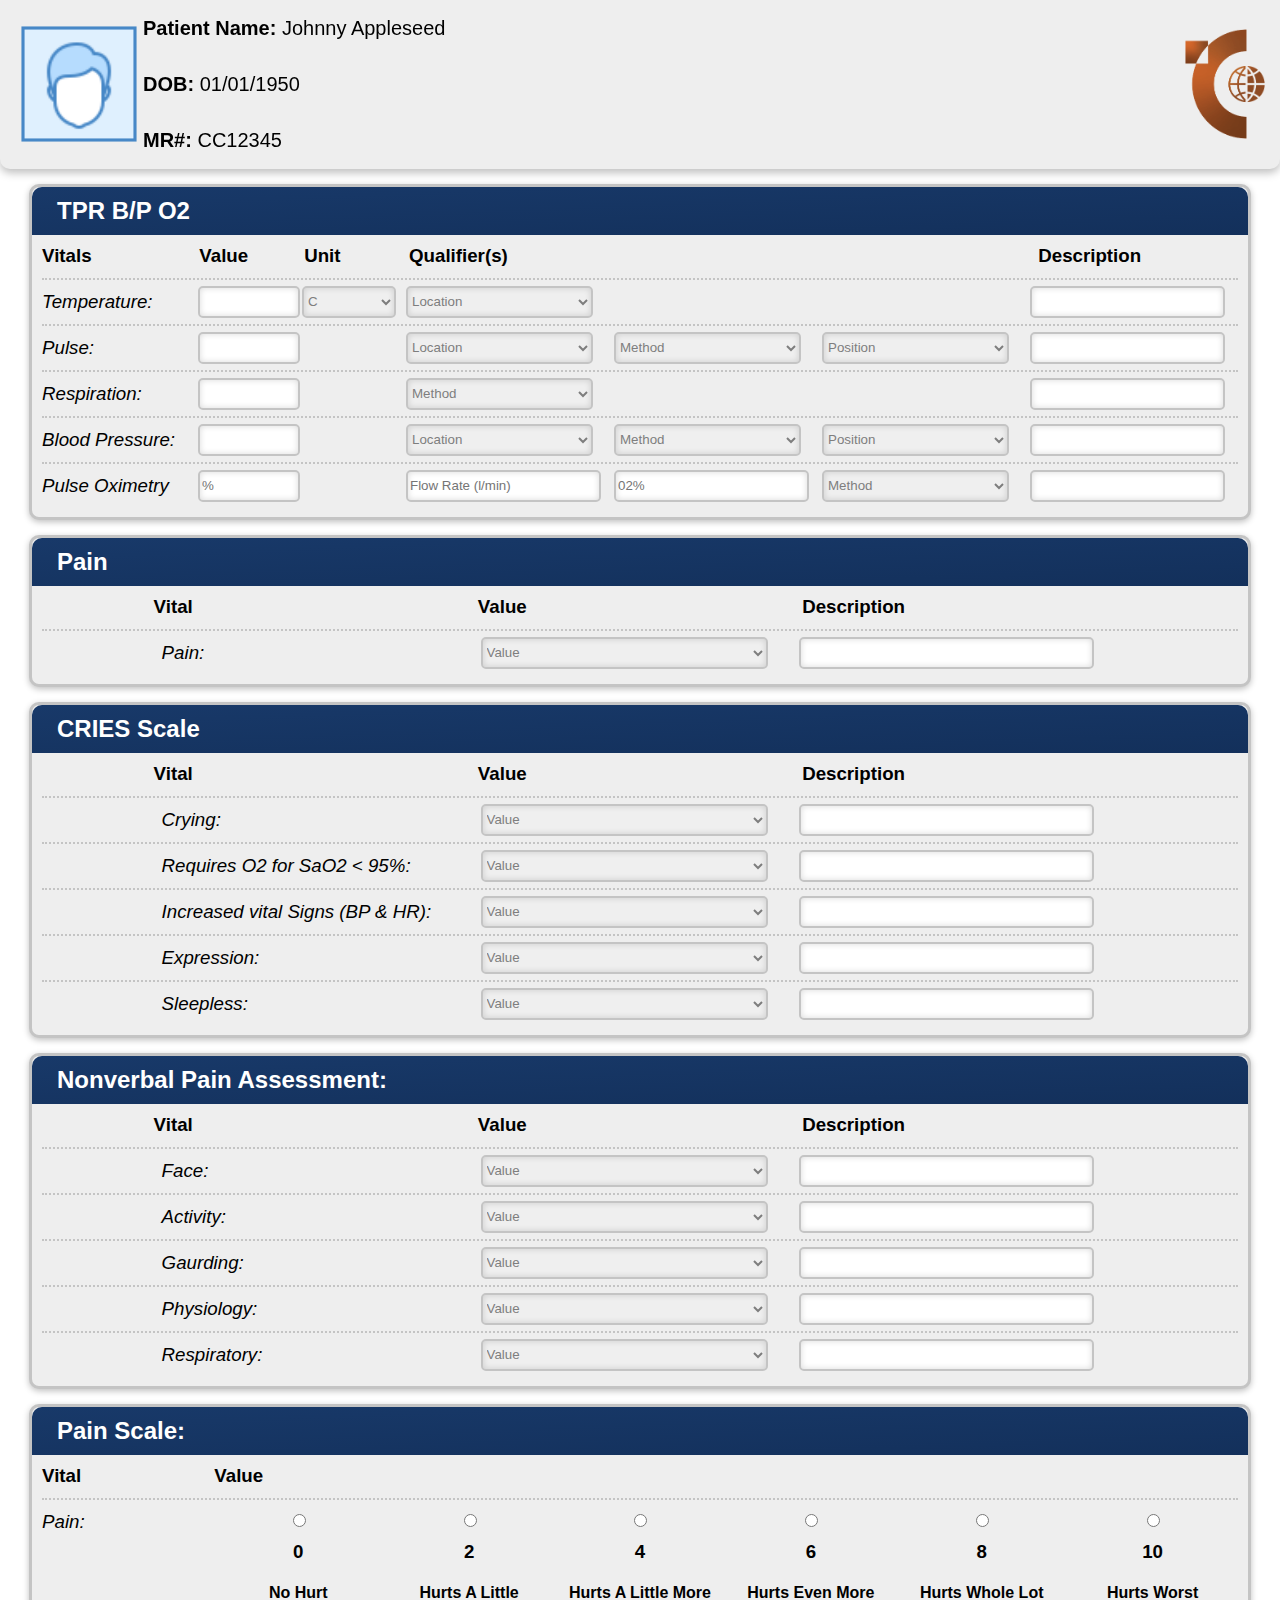
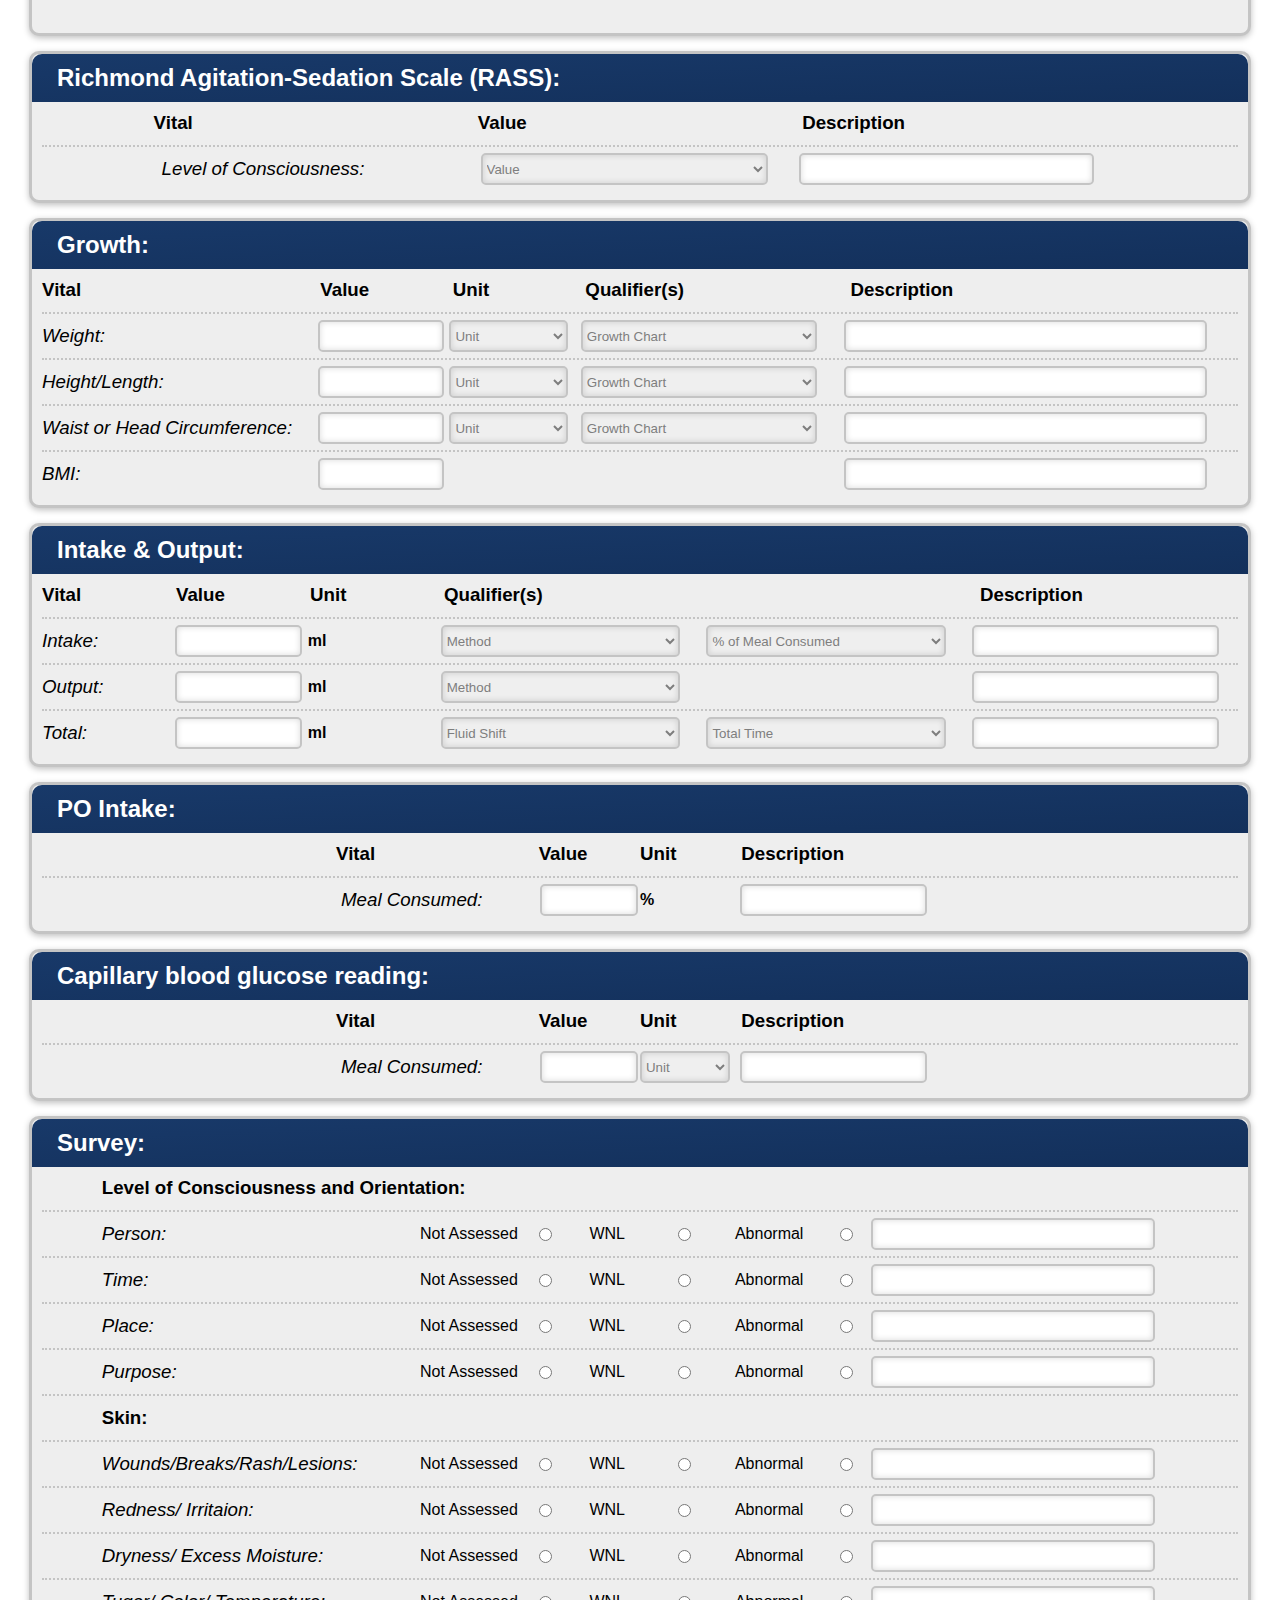
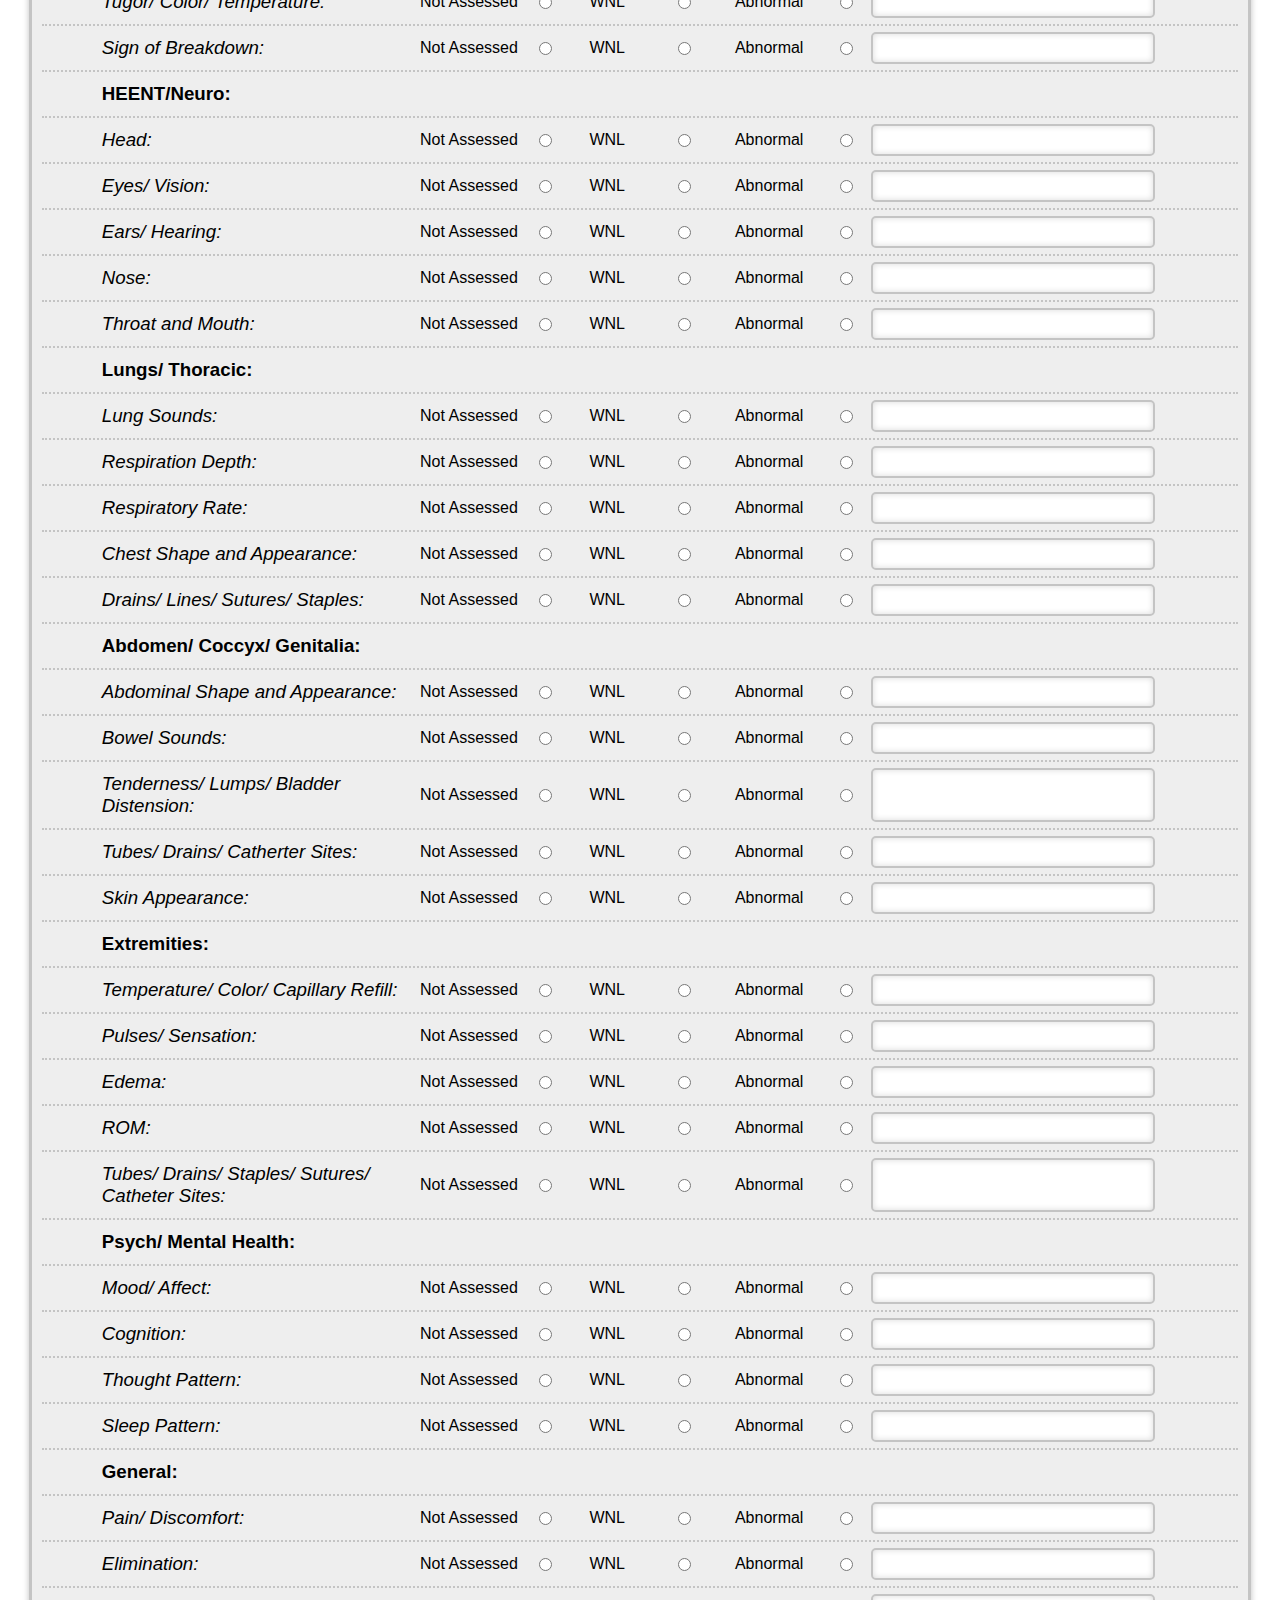
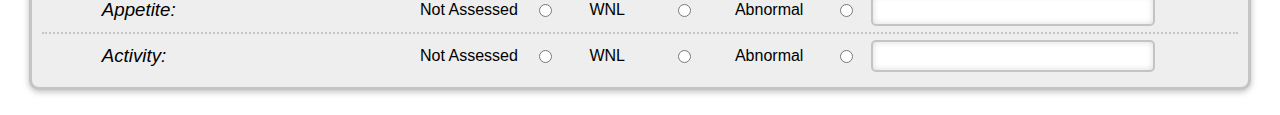
<file: docs/index.html>
<!doctype html>
<html lang="en">
<head>
    <meta charset="UTF-8">
    <meta name="viewport"
          content="width=device-width, user-scalable=no, initial-scale=1.0, maximum-scale=1.0, minimum-scale=1.0">
    <meta http-equiv="X-UA-Compatible" content="ie=edge">
    <title>Document</title>

    <link rel="stylesheet" href="../local/styles.css">
    <link rel="stylesheet" href="../local/formStyles.css">

</head>
<body>

<header>
    <div class="header-content">
        <div class="img-frame">
            <img src="../assets/empty-profile.png" alt="profile" class="patient-photo">
        </div>
        <div class="patient-glance">
            <h2 class="patient-glance-content"><span>Patient Name: </span>Johnny Appleseed</h2>
            <h2 class="patient-glance-content"><span>DOB: </span>01/01/1950</h2>
            <h2 class="patient-glance-content"><span>MR#: </span>CC12345</h2>
        </div>
    </div>
    <div class="header-logo"><img src="../assets/catalyst-logo.png" alt="catalyst logo"></div>
</header>


    <div class="form-container tpr">
        <div class="container-header tpr"  style="grid-area: form-header">
            <h2>TPR B/P O2</h2>
        </div>
        <div class="column-header-container tpr" style="grid-area: column-headers">
            <h3 class="column-header" style="grid-column: 1">Vitals</h3>
            <h3 class="column-header" style="grid-column: 2">Value</h3>
            <h3 class="column-header" style="grid-column: 3">Unit</h3>
            <h3 class="column-header" style="grid-column: 4">Qualifier(s)</h3>
            <h3 class="column-header" style="grid-column: 5">Description</h3>
        </div>
        <form action="server.php" method="post" style="grid-area: form" class="tpr-form">
            <hr>
            <div class="form-row tpr">
                <h3 class="row-header tpr">Temperature:</h3>
                <input type="text" id="tpr-temperature-value">
                <select name="tpr-temperature-unit" id="tpr-temperature-unit">
                    <option value="C">C</option>
                    <option value="F">F</option>
                </select>
                <select name="tpr-temperature-location" id="tpr-temperature-location">
                    <option value="default">Location</option>
                    <option value="None">None</option>
                    <option value="Axillary">Axillary</option>
                    <option value="Core">Core</option>
                    <option value="Oral">Oral</option>
                    <option value="Rectal">Rectal</option>
                    <option value="Skin">Skin</option>
                    <option value="Temporal">Temporal</option>
                    <option value="Tympanic">Tympanic</option>
                </select>
                <div class="row-placeholder"></div>
                <div class="row-placeholder"></div>
                <input type="text" id="tpr-temperature-description">
            </div>
            <hr>
            <div class="form-row tpr">
                <h3 class="row-header tpr">Pulse:</h3>
                <input type="text" id="pulse-value">
                <div class="row-placeholder"></div>
                <select name="pulse-location" id="pulse-location">
                    <option value="default">Location</option>
                    <option value="Apical">Apical</option>
                    <option value="Bilateral Peripheral">Bilateral Peripheral</option>
                    <option value="Brachial">Brachial</option>
                    <option value="Cartoid">Cartoid</option>
                    <option value="Dorsalis Pedial">Dorsalis Pedial</option>
                    <option value="Femoral">Femoral</option>
                    <option value="Other">Other</option>
                    <option value="Peripheral">Peripheral</option>
                    <option value="Popliteal">Popliteal</option>
                    <option value="Posterior Tibial">Posterior Tibial</option>
                    <option value="Radial">Radial</option>
                    <option value="Ulnar">Ulnar</option>
                </select>
                <select name="pulse-method" id="pulse-method">
                    <option value="default">Method</option>
                    <option value="Auscultate">Auscultate</option>
                    <option value="Doppler">Doppler</option>
                    <option value="Palpated">Palpated</option>

                </select>
                <select name="pulse-position" id="pulse-position">
                    <option value="default">Position</option>
                    <option value="Lying">Lying</option>
                    <option value="Sitting">Sitting</option>
                    <option value="Standing">Standing</option>

                </select>
                <input type="text" id="pulse-description">
            </div>
            <hr>
            <div class="form-row tpr">
                <h3 class="row-header tpr">Respiration:</h3>
                <input type="text" id="respiration-value">
                <div class="row-placeholder"></div>
                <select name="respiration-method" id="respiration-method">
                    <option value="default">Method</option>
                    <option value="Assisted Ventilation">Assisted Ventilation</option>
                    <option value="Controlled">Controlled</option>
                    <option value="Ventilation">Ventilation</option>
                    <option value="Spontaneous">Spontaneous</option>
                </select>
                <div class="row-placeholder"></div>
                <div class="row-placeholder"></div>
                <input type="text" id="respiration-description">
            </div>
            <hr>
            <div class="form-row tpr">
                <h3 class="row-header tpr">Blood Pressure:</h3>
                <input type="text" id="tpr-bp-value">
                <div class="row-placeholder"></div>
                <select name="tpr-bp-location" id="tpr-bp-location">
                    <option value="default">Location</option>
                    <option value="L Arm">L Arm</option>
                    <option value="L Leg">L Leg</option>
                    <option value="Other">Other</option>
                    <option value="R Arm">R Arm</option>
                    <option value="R Leg">R Leg</option>
                </select>
                <select name="tpr-bp-method" id="tpr-bp-method">
                    <option value="default">Method</option>
                    <option value="Actual">Actual</option>
                    <option value="Cuff">Cuff</option>
                    <option value="Doppler">Doppler</option>
                    <option value="Non-Invasive">Non-Invasive</option>
                    <option value="Palpated">Palpated</option>

                </select>
                <select name="tpr-bp-position" id="tpr-bp-position">
                    <option value="default">Position</option>
                    <option value="Lying">Lying</option>
                    <option value="Sitting">Sitting</option>
                    <option value="Standing">Standing</option>

                </select>
                <input type="text" id="tpr-bp-description">
            </div>
            <hr>
            <div class="form-row tpr">
                <h3 class="row-header tpr">Pulse Oximetry</h3>
                <input type="text" id="tpr-po-value" placeholder="%">
                <div class="row-placeholder"></div>
                <input type="text" id="tpr-po-flow-rate" placeholder="Flow Rate (l/min)">
                <input type="text" id="tpr-po-o2-percent" placeholder="02%">
                <select name="tpr-po-method" id="tpr-po-method">
                    <option value="default">Method</option>
                    <option value="Aerosol/Humidified Mask">Aerosol/Humidified Mask</option>
                    <option value="Face Tent">Face Tent</option>
                    <option value="Mask">Mask</option>
                    <option value="Nasal Cannula">Nasal Cannula</option>
                    <option value="Non Re-Breather">Non Re-Breather</option>
                    <option value="Partial Re-Breather">Partial Re-Breather</option>
                    <option value="T-Piece">T-Piece</option>
                    <option value="Tracheostomy Collar">Tracheostomy Collar</option>
                    <option value="Ventilator">Ventilator</option>
                    <option value="Ventury Mask">Ventury Mask</option>
                </select>
                <input type="text" id="tpr-po-description">
            </div>
        </form>
    </div>

    <div class="form-container pain">
        <div class="container-header pain"  style="grid-area: form-header">
            <h2>Pain</h2>
        </div>
        <div class="column-header-container pain" style="grid-area: column-headers">
            <h3 class="column-header" style="grid-column: 1">Vital</h3>
            <h3 class="column-header" style="grid-column: 2">Value</h3>
            <h3 class="column-header" style="grid-column: 3">Description</h3>
        </div>
        <form action="server.php" method="post" style="grid-area: form" class="pain-form">
            <hr>
            <div class="form-row pain">
                <h3 class="row-header pain">Pain:</h3>
                <select name="pain-value" id="pain-value">
                    <option value="default">Value</option>
                    <option value="0-No Pain">0-No Pain</option>
                    <option value="1-Slightly Uncomfortable">1-Slightly Uncomfortable</option>
                    <option value="2">2</option>
                    <option value="3">3</option>
                    <option value="4">4</option>
                    <option value="5">5</option>
                    <option value="6">6</option>
                    <option value="7">7</option>
                    <option value="8">8</option>
                    <option value="9">9</option>
                    <option value="10-Worst Imaginable">10-Worst Imaginable</option>
                    <option value="11-Unable to Respond">11-Unable to Respond</option>
                </select>
                <input type="text" id="pain-description">
            </div>
        </form>
    </div>
    <div class="form-container cries">
        <div class="container-header cries"  style="grid-area: form-header">
            <h2>CRIES Scale</h2>
        </div>
        <div class="column-header-container cries" style="grid-area: column-headers">
            <h3 class="column-header" style="grid-column: 1">Vital</h3>
            <h3 class="column-header" style="grid-column: 2">Value</h3>
            <h3 class="column-header" style="grid-column: 3">Description</h3>
        </div>
        <form action="server.php" method="post" style="grid-area: form" class="cries-form">
            <hr>
            <div class="form-row cries">
                <h3 class="row-header cries">Crying:</h3>
                <select name="crying-value" id="crying-value">
                    <option value="default">Value</option>
                    <option value="0-No cry or cry that is non high-pitched">0-No cry or cry that is non high-pitched</option>
                    <option value="1-Cry high-pitched but baby is easily consolable">1-Cry high-pitched but baby is easily consolable</option>
                    <option value="2-Cry high-pitched but baby is inconsolable">2-Cry high-pitched but baby is inconsolable</option>
                </select>
                <input type="text" id="crying-description">
            </div>
            <hr>
            <div class="form-row cries">
                <h3 class="row-header cries">Requires O2 for SaO2 < 95%:</h3>
                <select name="req-o2-value" id="req-o2-value">
                    <option value="default">Value</option>
                    <option value="0-No oxygen required">0-No oxygen required</option>
                    <option value="1-<30% oxygen required">1-<30% oxygen required</option>
                    <option value="1->30% oxygen required">1->30% oxygen required</option>
                </select>
                <input type="text" id="req-o2-description">
            </div>
            <hr>
            <div class="form-row cries">
                <h3 class="row-header cries">Increased vital Signs (BP & HR):</h3>
                <select name="inc-vi-value" id="inc-vi-value">
                    <option value="default">Value</option>
                    <option value="0-Both HR & BP unchanged or less than baseline">0-0-Both HR & BP unchanged or less than baseline</option>
                    <option value="1-HR & BP increased but increase in <20% of baseline">1-HR & BP increased but increase in <20% of baseline</option>
                    <option value="2-HR or BP is increased in >20% over baseline">2-HR or BP is increased in >20% over baseline</option>
                </select>
                <input type="text" id="inc-vi-description">
            </div>
            <hr>
            <div class="form-row cries">
                <h3 class="row-header cries">Expression:</h3>
                <select name="expression-value" id="expression-value">
                    <option value="default">Value</option>
                    <option value="0-No grimace present">0-No grimace present</option>
                    <option value="1-Grimace alone is present">1-Grimace alone is present</option>
                    <option value="2-Grimace and non-cry vocalization grunt is present">2-Grimace and non-cry vocalization grunt is present</option>
                </select>
                <input type="text" id="expression-description">
            </div>
            <hr>
            <div class="form-row cries">
                <h3 class="row-header cries">Sleepless:</h3>
                <select name="sleepless-value" id="sleepless-value">
                    <option value="default">Value</option>
                    <option value="0-Child has been continuously asleep">0-Child has been continuously asleep</option>
                    <option value="1-Child has awakened at frequent intervals">1-Child has awakened at frequent intervals</option>
                    <option value="2-Child has been awake constantly">2-Child has been awake constantly</option>
                </select>
                <input type="text" id="sleepless-description">
            </div>
        </form>
    </div>

    <div class="form-container nvp">
        <div class="container-header nvp"  style="grid-area: form-header">
            <h2>Nonverbal Pain Assessment:</h2>
        </div>
        <div class="column-header-container nvp" style="grid-area: column-headers">
            <h3 class="column-header" style="grid-column: 1">Vital</h3>
            <h3 class="column-header" style="grid-column: 2">Value</h3>
            <h3 class="column-header" style="grid-column: 3">Description</h3>
        </div>
        <form action="server.php" method="post" style="grid-area: form" class="nvp-form">
            <hr>
            <div class="form-row nvp">
                <h3 class="row-header nvp">Face:</h3>
                <select name="face-value" id="face-value">
                    <option value="default">Value</option>
                    <option value="0-No particular expression or smile">0-No particular expression or smile</option>
                    <option value="1-Occasional grimace, tearing, frowning, wrinkled forehead">1-Occasional grimace, tearing, frowning, wrinkled forehead</option>
                    <option value="2-Frequent grimace, tearing, frowning, wrinkled forehead">2-Frequent grimace, tearing, frowning, wrinkled forehead</option>
                </select>
                <input type="text" id="face-description">
            </div>
            <hr>
            <div class="form-row nvp">
                <h3 class="row-header nvp">Activity:</h3>
                <select name="activity-value" id="activity-value">
                    <option value="default">Value</option>
                    <option value="0-No particular expression or smile">0-No particular expression or smile</option>
                    <option value="1-Occasional grimace, tearing, frowning, wrinkled forehead">1-Occasional grimace, tearing, frowning, wrinkled forehead</option>
                    <option value="2-Frequent grimace, tearing, frowning, wrinkled forehead">2-Frequent grimace, tearing, frowning, wrinkled forehead</option>
                </select>
                <input type="text" id="activity-description">
            </div>
            <hr>
            <div class="form-row nvp">
                <h3 class="row-header nvp">Gaurding:</h3>
                <select name="gaurding-value" id="gaurding-value">
                    <option value="default">Value</option>
                    <option value="0-Lying quietly, no positioning of hand over areas of body">0-Lying quietly, no positioning of hand over areas of body</option>
                    <option value="1-Splinting areas of the body, tense">1-Splinting areas of the body, tense</option>
                    <option value="2-Rigid, stiff">2-Rigid, stiff</option>
                </select>
                <input type="text" id="gaurding-description">
            </div>
            <hr>
            <div class="form-row nvp">
                <h3 class="row-header nvp">Physiology:</h3>
                <select name="physiology-value" id="physiology-value">
                    <option value="default">Value</option>
                    <option value="0-Stable vital signs">0-Stable vital signs</option>
                    <option value="1-Change in any of the following: SBP>20mmHg,HR>20/min">1-Change in any of the following: SBP>20mmHg,HR>20/min</option>
                    <option value="2-Change in any of the following: SBP>30mmHg,HR>25/min">2-Change in any of the following: SBP>30mmHg,HR>25/min</option>
                </select>
                <input type="text" id="physiology-description">
            </div>
            <hr>
            <div class="form-row nvp">
                <h3 class="row-header nvp">Respiratory:</h3>
                <select name="Respiratory-value" id="Respiratory-value">
                    <option value="default">Value</option>
                    <option value="0-Baseline RR/SpO2, Compliant with ventilator">0-Baseline RR/SpO2, Compliant with ventilator</option>
                    <option value="1-RR > 10 above baseline, or 5% decrease in SpO2, Mild asynchrony with ventilator">1-RR > 10 above baseline, or 5% decrease in SpO2, Mild asynchronous with ventilator</option>
                    <option value="2-RR > 20 above baseline, or 10% decrease in SpO2, Severe asynchrony with ventilator">2-RR > 20 above baseline, or 10% decrease in SpO2, Severe asynchrony with ventilator</option>
                </select>
                <input type="text" id="Respiratory-description">
            </div>
        </form>
    </div>

    <div class="form-container pain-scale">
        <div class="container-header pain-scale"  style="grid-area: form-header">
            <h2>Pain Scale:</h2>
        </div>
        <div class="column-header-container pain-scale" style="grid-area: column-headers">
            <h3 class="column-header" style="grid-column: 1">Vital</h3>
            <h3 class="column-header" style="grid-column: 2">Value</h3>
        </div>
        <form action="server.php" method="post" style="grid-area: form" class="nvp-form">
            <hr>
            <div class="form-row pain-scale">
                <h3 class="row-header pain-scale">Pain:</h3>
                <div class="pain-scale-container">
                    <input type="radio" name="pain-scale-value" value="0">
                    <h3>0</h3>
                    <h4>No Hurt</h4>
                </div>
                <div class="pain-scale-container">
                    <input type="radio" name="pain-scale-value" value="2">
                    <h3>2</h3>
                    <h4>Hurts A Little</h4>
                </div>
                <div class="pain-scale-container">
                    <input type="radio" name="pain-scale-value" value="4">
                    <h3>4</h3>
                    <h4>Hurts A Little More</h4>
                </div>
                <div class="pain-scale-container">
                    <input type="radio" name="pain-scale-value" value="6">
                    <h3>6</h3>
                    <h4>Hurts Even More</h4>
                </div>
                <div class="pain-scale-container">
                    <input type="radio" name="pain-scale-value" value="8">
                    <h3>8</h3>
                    <h4>Hurts Whole Lot</h4>
                </div>
                <div class="pain-scale-container">
                    <input type="radio" name="pain-scale-value" value="10">
                    <h3>10</h3>
                    <h4>Hurts Worst</h4>
                </div>
            </div>
        </form>
    </div>

    <div class="form-container rass">
        <div class="container-header rass"  style="grid-area: form-header">
            <h2>Richmond Agitation-Sedation Scale (RASS):</h2>
        </div>
        <div class="column-header-container rass" style="grid-area: column-headers">
            <h3 class="column-header" style="grid-column: 1">Vital</h3>
            <h3 class="column-header" style="grid-column: 2">Value</h3>
            <h3 class="column-header" style="grid-column: 3">Description</h3>
        </div>
        <form action="server.php" method="post" style="grid-area: form" class="rass-form">
            <hr>
            <div class="form-row rass">
                <h3 class="row-header rass">Level of Consciousness:</h3>
                <select name="face-value" id="loc-value">
                    <option value="default">Value</option>
                    <option value="0-No particular expression or smile">0-No particular expression or smile</option>
                    <option value="Combative +4">Combative +4</option>
                    <option value="Very Agitated +3">Very Agitated +3</option>
                    <option value="Agitated +2">Agitated +2</option>
                    <option value="Restless +1">Restless +1</option>
                    <option value="Alert and Calm 0">Alert and Calm 0</option>
                    <option value="Drowsy -1">Drowsy -1</option>
                    <option value="Light Sedation -2">Light Sedation -2</option>
                    <option value="Moderate Sedation -3">Moderate Sedation -3</option>
                    <option value="Deep Sedation -4">Deep Sedation -4</option>
                    <option value="Unarousable -5">Unarousable -5</option>
                </select>
                <input type="text" id="loc-description">
            </div>
        </form>
    </div>

    <div class="form-container growth">
        <div class="container-header growth"  style="grid-area: form-header">
            <h2>Growth:</h2>
        </div>
        <div class="column-header-container growth" style="grid-area: column-headers">
            <h3 class="column-header" style="grid-column: 1">Vital</h3>
            <h3 class="column-header" style="grid-column: 2">Value</h3>
            <h3 class="column-header" style="grid-column: 3">Unit</h3>
            <h3 class="column-header" style="grid-column: 4">Qualifier(s)</h3>
            <h3 class="column-header" style="grid-column: 5">Description</h3>
        </div>
        <form action="server.php" method="post" style="grid-area: form" class="growth-form">
            <hr>
            <div class="form-row growth">
                <h3 class="row-header">Weight:</h3>
                <input type="text" id="weight-value">
                <select name="weight-unit" id="weight-unit">
                    <option value="Default">Unit</option>
                    <option value="lb">lb</option>
                    <option value="oz">oz</option>
                    <option value="kg">kg</option>
                    <option value="g">g</option>
                </select>
                <select name="weight-qualifier" id="weight-qualifier">
                    <option value="Default">Growth Chart</option>
                    <option value="<5th Percentile>"><5th Percentile></option>
                    <option value="5th Percentile">5th Percentile</option>
                    <option value="10th Percentile">10th Percentile</option>
                    <option value="25th Percentile">25th Percentile</option>
                    <option value="50th Percentile">50th Percentile</option>
                    <option value="75th Percentile">75th Percentile</option>
                    <option value="90th Percentile">90th Percentile</option>
                    <option value="95th Percentile">95th Percentile</option>
                    <option value=">95th Percentile"><95th Percentile/option>
                </select>
                <input type="text" id="weight-description">
            </div>
            <hr>
            <div class="form-row growth">
                <h3 class="row-header">Height/Length:</h3>
                <input type="text" id="height-length-value">
                <select name="height-length-unit" id="height-length-unit">
                    <option value="Default">Unit</option>
                    <option value="in">in</option>
                    <option value="cm">cm</option>
                </select>
                <select name="height-length-qualifier" id="height-length-qualifier">
                    <option value="Default">Growth Chart</option>
                    <option value="<5th Percentile>"><5th Percentile></option>
                    <option value="5th Percentile">5th Percentile</option>
                    <option value="10th Percentile">10th Percentile</option>
                    <option value="25th Percentile">25th Percentile</option>
                    <option value="50th Percentile">50th Percentile</option>
                    <option value="75th Percentile">75th Percentile</option>
                    <option value="90th Percentile">90th Percentile</option>
                    <option value="95th Percentile">95th Percentile</option>
                    <option value=">95th Percentile"><95th Percentile/option>
                </select>
                <input type="text" id="height-length-description">
            </div>
            <hr>
            <div class="form-row growth">
                <h3 class="row-header">Waist or Head Circumference:</h3>
                <input type="text" id="circumference-value">
                <select name="circumference-unit" id="circumference-unit">
                    <option value="Default">Unit</option>
                    <option value="in">in</option>
                    <option value="cm">cm</option>
                </select>
                <select name="circumference-qualifier" id="circumference-qualifier">
                    <option value="Default">Growth Chart</option>
                    <option value="<5th Percentile>"><5th Percentile></option>
                    <option value="5th Percentile">5th Percentile</option>
                    <option value="10th Percentile">10th Percentile</option>
                    <option value="25th Percentile">25th Percentile</option>
                    <option value="50th Percentile">50th Percentile</option>
                    <option value="75th Percentile">75th Percentile</option>
                    <option value="90th Percentile">90th Percentile</option>
                    <option value="95th Percentile">95th Percentile</option>
                    <option value=">95th Percentile"><95th Percentile/option>
                </select>
                <input type="text" id="circumference-description">
            </div>
            <hr>
            <div class="form-row growth">
                <h3 class="row-header">BMI:</h3>
                <input type="text" id="bmi-value">
                <div class="row-placeholder"></div>
                <div class="row-placeholder"></div>
                <input type="text" id="bmi-description">
            </div>
        </form>
    </div>

    <div class="form-container io">
        <div class="container-header io"  style="grid-area: form-header">
            <h2>Intake & Output:</h2>
        </div>
        <div class="column-header-container io" style="grid-area: column-headers">
            <h3 class="column-header" style="grid-column: 1">Vital</h3>
            <h3 class="column-header" style="grid-column: 2">Value</h3>
            <h3 class="column-header" style="grid-column: 3">Unit</h3>
            <h3 class="column-header" style="grid-column: 4">Qualifier(s)</h3>
            <h3 class="column-header" style="grid-column: 5">Description</h3>
        </div>
        <form action="server.php" method="post" style="grid-area: form" class="io-form">
            <hr>
            <div class="form-row io">
                <h3 class="row-header">Intake:</h3>
                <input type="text" id="intake-value">
                <h4 style="margin: auto 0">ml</h4>
                <select name="intake-method" id="intake-method">
                    <option value="Default">Method</option>
                    <option value="Oral">Oral</option>
                    <option value="Intravenous">Intravenous</option>
                    <option value="Blood">Blood</option>
                    <option value="Other">Other</option>
                </select>
                <select name="percent-consumed" id="percent-consumed">
                    <option value="% of Meal Consumed">% of Meal Consumed</option>
                    <option value="0% Consumed">0% Consumed</option>
                    <option value="10% Consumed">10% Consumed</option>
                    <option value="20% Consumed">20% Consumed</option>
                    <option value="30% Consumed">30% Consumed</option>
                    <option value="40% Consumed">40% Consumed</option>
                    <option value="50% Consumed">50% Consumed</option>
                    <option value="60% Consumed">60% Consumed</option>
                    <option value="70% Consumed">70% Consumed</option>
                    <option value="80% Consumed">80% Consumed</option>
                    <option value="90% Consumed">90% Consumed</option>
                    <option value="100% Consumed">100% Consumed</option>
                </select>
                <input type="text" id="intake-description">
            </div>
            <hr>
            <div class="form-row io">
                <h3 class="row-header">Output:</h3>
                <input type="text" id="output-value">
                <h4 style="margin: auto 0">ml</h4>
                <select name="output-method" id="output-method">
                    <option value="Default">Method</option>
                    <option value="Emesis">Emesis</option>
                    <option value="Urine">Urine</option>
                    <option value="NG">NG</option>
                    <option value="Stool">Stool</option>
                    <option value="Wound">Wound</option>
                    <option value="Drain">Drain</option>
                    <option value="Other">Other</option>
                </select>
                <div class="row-placeholder"></div>
                <input type="text" id="output-description">
            </div>
            <hr>
            <div class="form-row io">
                <h3 class="row-header">Total:</h3>
                <input type="text" id="total-io-value">
                <h4 style="margin: auto 0">ml</h4>
                <select name="total-io-method" id="total-io-method">
                    <option value="Default">Fluid Shift</option>
                    <option value="Loss">Loss</option>
                    <option value="None">None</option>
                    <option value="Gain">Gain</option>
                </select>
                <select name="total-time-io" id="total-time-io">
                    <option value="Default">Total Time</option>
                    <option value="8 Hours">8 Hours</option>
                    <option value="12 Hours">12 Hours</option>
                    <option value="24 Hours">24 Hours</option>
                </select>
                <input type="text" id="total-io-description">
            </div>
        </form>
    </div>

    <div class="form-container po">
        <div class="container-header po"  style="grid-area: form-header">
            <h2>PO Intake:</h2>
        </div>
        <div class="column-header-container po" style="grid-area: column-headers">
            <h3 class="column-header" style="grid-column: 1">Vital</h3>
            <h3 class="column-header" style="grid-column: 2">Value</h3>
            <h3 class="column-header" style="grid-column: 3">Unit</h3>
            <h3 class="column-header" style="grid-column: 4">Description</h3>
        </div>
        <form action="server.php" method="post" style="grid-area: form" class="po-form">
            <hr>
            <div class="form-row po">
                <h3 class="row-header">Meal Consumed:</h3>
                <input type="text" id="meal-consumed-value">
                <h4 style="margin: auto 0">%</h4>
                <input type="text" id="meal-consumed-description">
            </div>
        </form>
    </div>

    <div class="form-container glucose">
        <div class="container-header glucose"  style="grid-area: form-header">
            <h2>Capillary blood glucose reading:</h2>
        </div>
        <div class="column-header-container glucose" style="grid-area: column-headers">
            <h3 class="column-header" style="grid-column: 1">Vital</h3>
            <h3 class="column-header" style="grid-column: 2">Value</h3>
            <h3 class="column-header" style="grid-column: 3">Unit</h3>
            <h3 class="column-header" style="grid-column: 4">Description</h3>
        </div>
        <form action="server.php" method="post" style="grid-area: form" class="glucose-form">
            <hr>
            <div class="form-row glucose">
                <h3 class="row-header">Meal Consumed:</h3>
                <input type="text" id="glucose-value">
                <select name="glucose-unit" id="glucose-unit">
                    <option value="Default">Unit</option>
                    <option value="mg/dL">mg/dL</option>
                    <option value="mmol/L">mmol/L</option>
                </select>
                <input type="text" id="glucose-description">
            </div>
        </form>
    </div>


    <div class="form-container survey">
        <div class="container-header survey"  style="grid-area: form-header">
            <h2>Survey:</h2>
        </div>
        <form action="server.php" method="post" style="grid-area: form" class="survey-form">
<!--                LEVEL OF CONSCIOUSNESS AND ORIENTATION SURVEY-->
            <div class="column-header-container survey" style="grid-area: column-headers">
                <h3 class="column-header" style="grid-column: 1">Level of Consciousness and Orientation:</h3>
            </div>
            <hr>
            <div class="form-row survey">
                <h3 class="row-header">Person:</h3>
                <div class="radio-group">
                    <h4>Not Assessed</h4>
                    <input type="radio" name="person-value" value="Not Assessed">
                </div>
                <div class="radio-group">
                    <h4>WNL</h4>
                    <input type="radio" name="person-value" value="WNL">
                </div>
                <div class="radio-group">
                    <h4>Abnormal</h4>
                    <input type="radio" name="person-value" value="Abnormal">
                </div>
                <input type="text" id="person-description">
            </div>
            <hr>
            <div class="form-row survey">
                <h3 class="row-header">Time:</h3>
                <div class="radio-group">
                    <h4>Not Assessed</h4>
                    <input type="radio" name="place-value" value="Not Assessed">
                </div>
                <div class="radio-group">
                    <h4>WNL</h4>
                    <input type="radio" name="place-value" value="WNL">
                </div>
                <div class="radio-group">
                    <h4>Abnormal</h4>
                    <input type="radio" name="place-value" value="Abnormal">
                </div>
                <input type="text" id="place-description">
            </div>
            <hr>
            <div class="form-row survey">
                <h3 class="row-header">Place:</h3>
                <div class="radio-group">
                    <h4>Not Assessed</h4>
                    <input type="radio" name="time-value" value="Not Assessed">
                </div>
                <div class="radio-group">
                    <h4>WNL</h4>
                    <input type="radio" name="time-value" value="WNL">
                </div>
                <div class="radio-group">
                    <h4>Abnormal</h4>
                    <input type="radio" name="time-value" value="Abnormal">
                </div>
                <input type="text" id="time-description">
            </div>
            <hr>
            <div class="form-row survey">
                <h3 class="row-header">Purpose:</h3>
                <div class="radio-group">
                    <h4>Not Assessed</h4>
                    <input type="radio" name="purpose-value" value="Not Assessed">
                </div>
                <div class="radio-group">
                    <h4>WNL</h4>
                    <input type="radio" name="purpose-value" value="WNL">
                </div>
                <div class="radio-group">
                    <h4>Abnormal</h4>
                    <input type="radio" name="purpose-value" value="Abnormal">
                </div>
                <input type="text" id="purpose-description">
            </div>
            <hr>
<!--            SKIN SURVEY-->
            <div class="column-header-container survey" style="grid-area: column-headers">
                <h3 class="column-header" style="grid-column: 1">Skin:</h3>
            </div>
            <hr>
            <div class="form-row survey">
                <h3 class="row-header">Wounds/Breaks/Rash/Lesions:</h3>
                <div class="radio-group">
                    <h4>Not Assessed</h4>
                    <input type="radio" name="WBRL-value" value="Not Assessed">
                </div>
                <div class="radio-group">
                    <h4>WNL</h4>
                    <input type="radio" name="WBRL-value" value="WNL">
                </div>
                <div class="radio-group">
                    <h4>Abnormal</h4>
                    <input type="radio" name="WBRL-value" value="Abnormal">
                </div>
                <input type="text" id="WBRL-description">
            </div>
            <hr>
            <div class="form-row survey">
                <h3 class="row-header">Redness/ Irritaion:</h3>
                <div class="radio-group">
                    <h4>Not Assessed</h4>
                    <input type="radio" name="redness-irritation-value" value="Not Assessed">
                </div>
                <div class="radio-group">
                    <h4>WNL</h4>
                    <input type="radio" name="redness-irritation-value" value="WNL">
                </div>
                <div class="radio-group">
                    <h4>Abnormal</h4>
                    <input type="radio" name="redness-irritation-value" value="Abnormal">
                </div>
                <input type="text" id="redness-irritation-description">
            </div>
            <hr>
            <div class="form-row survey">
                <h3 class="row-header">Dryness/ Excess Moisture:</h3>
                <div class="radio-group">
                    <h4>Not Assessed</h4>
                    <input type="radio" name="moisture-value" value="Not Assessed">
                </div>
                <div class="radio-group">
                    <h4>WNL</h4>
                    <input type="radio" name="moisture-value" value="WNL">
                </div>
                <div class="radio-group">
                    <h4>Abnormal</h4>
                    <input type="radio" name="moisture-value" value="Abnormal">
                </div>
                <input type="text" id="moisture-description">
            </div>
            <hr>
            <div class="form-row survey">
                <h3 class="row-header">Tugor/ Color/ Temperature:</h3>
                <div class="radio-group">
                    <h4>Not Assessed</h4>
                    <input type="radio" name="TCT-value" value="Not Assessed">
                </div>
                <div class="radio-group">
                    <h4>WNL</h4>
                    <input type="radio" name="TCT-value" value="WNL">
                </div>
                <div class="radio-group">
                    <h4>Abnormal</h4>
                    <input type="radio" name="TCT-value" value="Abnormal">
                </div>
                <input type="text" id="TCT-description">
            </div>
            <hr>
            <div class="form-row survey">
                <h3 class="row-header">Sign of Breakdown:</h3>
                <div class="radio-group">
                    <h4>Not Assessed</h4>
                    <input type="radio" name="breakdown-value" value="Not Assessed">
                </div>
                <div class="radio-group">
                    <h4>WNL</h4>
                    <input type="radio" name="breakdown-value" value="WNL">
                </div>
                <div class="radio-group">
                    <h4>Abnormal</h4>
                    <input type="radio" name="breakdown-value" value="Abnormal">
                </div>
                <input type="text" id="breakdown-description">
            </div>
            <hr>
<!--            HEENT/NEURO SURVEY-->
            <div class="column-header-container survey" style="grid-area: column-headers">
                <h3 class="column-header" style="grid-column: 1">HEENT/Neuro:</h3>
            </div>
            <hr>
            <div class="form-row survey">
                <h3 class="row-header">Head:</h3>
                <div class="radio-group">
                    <h4>Not Assessed</h4>
                    <input type="radio" name="head-value" value="Not Assessed">
                </div>
                <div class="radio-group">
                    <h4>WNL</h4>
                    <input type="radio" name="head-value" value="WNL">
                </div>
                <div class="radio-group">
                    <h4>Abnormal</h4>
                    <input type="radio" name="head-value" value="Abnormal">
                </div>
                <input type="text" id="head-description">
            </div>
            <hr>
            <div class="form-row survey">
                <h3 class="row-header">Eyes/ Vision:</h3>
                <div class="radio-group">
                    <h4>Not Assessed</h4>
                    <input type="radio" name="eyes-vision-value" value="Not Assessed">
                </div>
                <div class="radio-group">
                    <h4>WNL</h4>
                    <input type="radio" name="eyes-vision-value" value="WNL">
                </div>
                <div class="radio-group">
                    <h4>Abnormal</h4>
                    <input type="radio" name="eyes-vision-value" value="Abnormal">
                </div>
                <input type="text" id="eyes-vision-description">
            </div>
            <hr>
            <div class="form-row survey">
                <h3 class="row-header">Ears/ Hearing:</h3>
                <div class="radio-group">
                    <h4>Not Assessed</h4>
                    <input type="radio" name="ears-hearing-value" value="Not Assessed">
                </div>
                <div class="radio-group">
                    <h4>WNL</h4>
                    <input type="radio" name="ears-hearing-value" value="WNL">
                </div>
                <div class="radio-group">
                    <h4>Abnormal</h4>
                    <input type="radio" name="ears-hearing-value" value="Abnormal">
                </div>
                <input type="text" id="ears-hearing-description">
            </div>
            <hr>
            <div class="form-row survey">
                <h3 class="row-header">Nose:</h3>
                <div class="radio-group">
                    <h4>Not Assessed</h4>
                    <input type="radio" name="nose-value" value="Not Assessed">
                </div>
                <div class="radio-group">
                    <h4>WNL</h4>
                    <input type="radio" name="nose-value" value="WNL">
                </div>
                <div class="radio-group">
                    <h4>Abnormal</h4>
                    <input type="radio" name="nose-value" value="Abnormal">
                </div>
                <input type="text" id="nose-description">
            </div>
            <hr>
            <div class="form-row survey">
                <h3 class="row-header">Throat and Mouth:</h3>
                <div class="radio-group">
                    <h4>Not Assessed</h4>
                    <input type="radio" name="throat-mouth-value" value="Not Assessed">
                </div>
                <div class="radio-group">
                    <h4>WNL</h4>
                    <input type="radio" name="throat-mouth-value" value="WNL">
                </div>
                <div class="radio-group">
                    <h4>Abnormal</h4>
                    <input type="radio" name="throat-mouth-value" value="Abnormal">
                </div>
                <input type="text" id="throat-mouth-description">
            </div>
            <hr>
<!--            LUNGS/ THORACIC SURVEY-->
            <div class="column-header-container survey" style="grid-area: column-headers">
                <h3 class="column-header" style="grid-column: 1">Lungs/ Thoracic:</h3>
            </div>
            <hr>
            <div class="form-row survey">
                <h3 class="row-header">Lung Sounds:</h3>
                <div class="radio-group">
                    <h4>Not Assessed</h4>
                    <input type="radio" name="lung-sounds-value" value="Not Assessed">
                </div>
                <div class="radio-group">
                    <h4>WNL</h4>
                    <input type="radio" name="lung-sounds-value" value="WNL">
                </div>
                <div class="radio-group">
                    <h4>Abnormal</h4>
                    <input type="radio" name="lung-sounds-value" value="Abnormal">
                </div>
                <input type="text" id="lung-sounds-description">
            </div>
            <hr>
            <div class="form-row survey">
                <h3 class="row-header">Respiration Depth:</h3>
                <div class="radio-group">
                    <h4>Not Assessed</h4>
                    <input type="radio" name="resp-depth-value" value="Not Assessed">
                </div>
                <div class="radio-group">
                    <h4>WNL</h4>
                    <input type="radio" name="resp-depth-value" value="WNL">
                </div>
                <div class="radio-group">
                    <h4>Abnormal</h4>
                    <input type="radio" name="resp-depth-value" value="Abnormal">
                </div>
                <input type="text" id="resp-depth-description">
            </div>
            <hr>
            <div class="form-row survey">
                <h3 class="row-header">Respiratory Rate:</h3>
                <div class="radio-group">
                    <h4>Not Assessed</h4>
                    <input type="radio" name="resp-rate-value" value="Not Assessed">
                </div>
                <div class="radio-group">
                    <h4>WNL</h4>
                    <input type="radio" name="resp-rate-value" value="WNL">
                </div>
                <div class="radio-group">
                    <h4>Abnormal</h4>
                    <input type="radio" name="resp-rate-value" value="Abnormal">
                </div>
                <input type="text" id="resp-rate-description">
            </div>
            <hr>
            <div class="form-row survey">
                <h3 class="row-header">Chest Shape and Appearance:</h3>
                <div class="radio-group">
                    <h4>Not Assessed</h4>
                    <input type="radio" name="CSA-value" value="Not Assessed">
                </div>
                <div class="radio-group">
                    <h4>WNL</h4>
                    <input type="radio" name="CSA-value" value="WNL">
                </div>
                <div class="radio-group">
                    <h4>Abnormal</h4>
                    <input type="radio" name="CSA-value" value="Abnormal">
                </div>
                <input type="text" id="CSA-description">
            </div>
            <hr>
            <div class="form-row survey">
                <h3 class="row-header">Drains/ Lines/ Sutures/ Staples:</h3>
                <div class="radio-group">
                    <h4>Not Assessed</h4>
                    <input type="radio" name="DLSS-value" value="Not Assessed">
                </div>
                <div class="radio-group">
                    <h4>WNL</h4>
                    <input type="radio" name="DLSS-value" value="WNL">
                </div>
                <div class="radio-group">
                    <h4>Abnormal</h4>
                    <input type="radio" name="DLSS-value" value="Abnormal">
                </div>
                <input type="text" id="DLSS-description">
            </div>
            <hr>
    <!--            ABDOMEN/ COCCYX/ GENITALIA SURVEY-->
    <div class="column-header-container survey" style="grid-area: column-headers">
        <h3 class="column-header" style="grid-column: 1">Abdomen/ Coccyx/ Genitalia:</h3>
    </div>
    <hr>
    <div class="form-row survey">
        <h3 class="row-header">Abdominal Shape and Appearance:</h3>
        <div class="radio-group">
            <h4>Not Assessed</h4>
            <input type="radio" name="ASA-value" value="Not Assessed">
        </div>
        <div class="radio-group">
            <h4>WNL</h4>
            <input type="radio" name="ASA-value" value="WNL">
        </div>
        <div class="radio-group">
            <h4>Abnormal</h4>
            <input type="radio" name="ASA-value" value="Abnormal">
        </div>
        <input type="text" id="ASA-description">
    </div>
    <hr>
    <div class="form-row survey">
        <h3 class="row-header">Bowel Sounds:</h3>
        <div class="radio-group">
            <h4>Not Assessed</h4>
            <input type="radio" name="bowel-sounds-value" value="Not Assessed">
        </div>
        <div class="radio-group">
            <h4>WNL</h4>
            <input type="radio" name="bowel-sounds-value" value="WNL">
        </div>
        <div class="radio-group">
            <h4>Abnormal</h4>
            <input type="radio" name="bowel-sounds-value" value="Abnormal">
        </div>
        <input type="text" id="bowel-sounds-description">
    </div>
    <hr>
    <div class="form-row survey">
        <h3 class="row-header">Tenderness/ Lumps/ Bladder Distension:</h3>
        <div class="radio-group">
            <h4>Not Assessed</h4>
            <input type="radio" name="TLBD-value" value="Not Assessed">
        </div>
        <div class="radio-group">
            <h4>WNL</h4>
            <input type="radio" name="TLBD-value" value="WNL">
        </div>
        <div class="radio-group">
            <h4>Abnormal</h4>
            <input type="radio" name="TLBD-value" value="Abnormal">
        </div>
        <input type="text" id="TLBD-description">
    </div>
    <hr>
    <div class="form-row survey">
        <h3 class="row-header">Tubes/ Drains/ Catherter Sites:</h3>
        <div class="radio-group">
            <h4>Not Assessed</h4>
            <input type="radio" name="TDCS-value" value="Not Assessed">
        </div>
        <div class="radio-group">
            <h4>WNL</h4>
            <input type="radio" name="TDCS-value" value="WNL">
        </div>
        <div class="radio-group">
            <h4>Abnormal</h4>
            <input type="radio" name="TDCS-value" value="Abnormal">
        </div>
        <input type="text" id="TDCS-description">
    </div>
    <hr>
    <div class="form-row survey">
        <h3 class="row-header">Skin Appearance:</h3>
        <div class="radio-group">
            <h4>Not Assessed</h4>
            <input type="radio" name="skin-appearance-value" value="Not Assessed">
        </div>
        <div class="radio-group">
            <h4>WNL</h4>
            <input type="radio" name="skin-appearance-value" value="WNL">
        </div>
        <div class="radio-group">
            <h4>Abnormal</h4>
            <input type="radio" name="skin-appearance-value" value="Abnormal">
        </div>
        <input type="text" id="skin-appearance-description">
    </div>
    <hr>
    <!--            EXTREMITIES SURVEY-->
    <div class="column-header-container survey" style="grid-area: column-headers">
        <h3 class="column-header" style="grid-column: 1">Extremities:</h3>
    </div>
    <hr>
    <div class="form-row survey">
        <h3 class="row-header">Temperature/ Color/ Capillary Refill:</h3>
        <div class="radio-group">
            <h4>Not Assessed</h4>
            <input type="radio" name="TCCR-value" value="Not Assessed">
        </div>
        <div class="radio-group">
            <h4>WNL</h4>
            <input type="radio" name="TCCR-value" value="WNL">
        </div>
        <div class="radio-group">
            <h4>Abnormal</h4>
            <input type="radio" name="TCCR-value" value="Abnormal">
        </div>
        <input type="text" id="TCCR-description">
    </div>
    <hr>
    <div class="form-row survey">
        <h3 class="row-header">Pulses/ Sensation:</h3>
        <div class="radio-group">
            <h4>Not Assessed</h4>
            <input type="radio" name="pul-sens-value" value="Not Assessed">
        </div>
        <div class="radio-group">
            <h4>WNL</h4>
            <input type="radio" name="pul-sens-value" value="WNL">
        </div>
        <div class="radio-group">
            <h4>Abnormal</h4>
            <input type="radio" name="pul-sens-value" value="Abnormal">
        </div>
        <input type="text" id="pul-sens-description">
    </div>
    <hr>
    <div class="form-row survey">
        <h3 class="row-header">Edema:</h3>
        <div class="radio-group">
            <h4>Not Assessed</h4>
            <input type="radio" name="edema-value" value="Not Assessed">
        </div>
        <div class="radio-group">
            <h4>WNL</h4>
            <input type="radio" name="edema-value" value="WNL">
        </div>
        <div class="radio-group">
            <h4>Abnormal</h4>
            <input type="radio" name="edema-value" value="Abnormal">
        </div>
        <input type="text" id="edema-description">
    </div>
    <hr>
    <div class="form-row survey">
        <h3 class="row-header">ROM:</h3>
        <div class="radio-group">
            <h4>Not Assessed</h4>
            <input type="radio" name="ROM-value" value="Not Assessed">
        </div>
        <div class="radio-group">
            <h4>WNL</h4>
            <input type="radio" name="ROM-value" value="WNL">
        </div>
        <div class="radio-group">
            <h4>Abnormal</h4>
            <input type="radio" name="ROM-value" value="Abnormal">
        </div>
        <input type="text" id="ROM-description">
    </div>
    <hr>
    <div class="form-row survey">
        <h3 class="row-header">Tubes/ Drains/ Staples/ Sutures/ Catheter Sites:</h3>
        <div class="radio-group">
            <h4>Not Assessed</h4>
            <input type="radio" name="TDSSC-value" value="Not Assessed">
        </div>
        <div class="radio-group">
            <h4>WNL</h4>
            <input type="radio" name="TDSSC-value" value="WNL">
        </div>
        <div class="radio-group">
            <h4>Abnormal</h4>
            <input type="radio" name="TDSSC-value" value="Abnormal">
        </div>
        <input type="text" id="TDSSC-description">
    </div>
    <hr>
    <!--            PSYCH/ MENTAL HEALTH SURVEY-->
    <div class="column-header-container survey" style="grid-area: column-headers">
        <h3 class="column-header" style="grid-column: 1">Psych/ Mental Health:</h3>
    </div>
    <hr>
    <div class="form-row survey">
        <h3 class="row-header">Mood/ Affect:</h3>
        <div class="radio-group">
            <h4>Not Assessed</h4>
            <input type="radio" name="mood-afect-value" value="Not Assessed">
        </div>
        <div class="radio-group">
            <h4>WNL</h4>
            <input type="radio" name="mood-afect-value" value="WNL">
        </div>
        <div class="radio-group">
            <h4>Abnormal</h4>
            <input type="radio" name="mood-afect-value" value="Abnormal">
        </div>
        <input type="text" id="mood-afect-description">
    </div>
    <hr>
    <div class="form-row survey">
        <h3 class="row-header">Cognition:</h3>
        <div class="radio-group">
            <h4>Not Assessed</h4>
            <input type="radio" name="cognition-value" value="Not Assessed">
        </div>
        <div class="radio-group">
            <h4>WNL</h4>
            <input type="radio" name="cognition-value" value="WNL">
        </div>
        <div class="radio-group">
            <h4>Abnormal</h4>
            <input type="radio" name="cognition-value" value="Abnormal">
        </div>
        <input type="text" id="cognition-description">
    </div>
    <hr>
    <div class="form-row survey">
        <h3 class="row-header">Thought Pattern:</h3>
        <div class="radio-group">
            <h4>Not Assessed</h4>
            <input type="radio" name="thou-patt-value" value="Not Assessed">
        </div>
        <div class="radio-group">
            <h4>WNL</h4>
            <input type="radio" name="thou-patt-value" value="WNL">
        </div>
        <div class="radio-group">
            <h4>Abnormal</h4>
            <input type="radio" name="thou-patt-value" value="Abnormal">
        </div>
        <input type="text" id="thou-patt-description">
    </div>
    <hr>
    <div class="form-row survey">
        <h3 class="row-header">Sleep Pattern:</h3>
        <div class="radio-group">
            <h4>Not Assessed</h4>
            <input type="radio" name="slee-patt-value" value="Not Assessed">
        </div>
        <div class="radio-group">
            <h4>WNL</h4>
            <input type="radio" name="slee-patt-value" value="WNL">
        </div>
        <div class="radio-group">
            <h4>Abnormal</h4>
            <input type="radio" name="slee-patt-value" value="Abnormal">
        </div>
        <input type="text" id="slee-patt-description">
    </div>
    <hr>
    <!--            GENERAL SURVEY-->
    <div class="column-header-container survey" style="grid-area: column-headers">
        <h3 class="column-header" style="grid-column: 1">General:</h3>
    </div>
    <hr>
    <div class="form-row survey">
        <h3 class="row-header">Pain/ Discomfort:</h3>
        <div class="radio-group">
            <h4>Not Assessed</h4>
            <input type="radio" name="pain-disc-value" value="Not Assessed">
        </div>
        <div class="radio-group">
            <h4>WNL</h4>
            <input type="radio" name="pain-disc-value" value="WNL">
        </div>
        <div class="radio-group">
            <h4>Abnormal</h4>
            <input type="radio" name="pain-disc-value" value="Abnormal">
        </div>
        <input type="text" id="pain-disc-description">
    </div>
    <hr>
    <div class="form-row survey">
        <h3 class="row-header">Elimination:</h3>
        <div class="radio-group">
            <h4>Not Assessed</h4>
            <input type="radio" name="elimination-value" value="Not Assessed">
        </div>
        <div class="radio-group">
            <h4>WNL</h4>
            <input type="radio" name="elimination-value" value="WNL">
        </div>
        <div class="radio-group">
            <h4>Abnormal</h4>
            <input type="radio" name="elimination-value" value="Abnormal">
        </div>
        <input type="text" id="elimination-description">
    </div>
    <hr>
    <div class="form-row survey">
        <h3 class="row-header">Appetite:</h3>
        <div class="radio-group">
            <h4>Not Assessed</h4>
            <input type="radio" name="appetite-value" value="Not Assessed">
        </div>
        <div class="radio-group">
            <h4>WNL</h4>
            <input type="radio" name="appetite-value" value="WNL">
        </div>
        <div class="radio-group">
            <h4>Abnormal</h4>
            <input type="radio" name="appetite-value" value="Abnormal">
        </div>
        <input type="text" id="appetite-description">
    </div>
    <hr>
    <div class="form-row survey">
        <h3 class="row-header">Activity:</h3>
        <div class="radio-group">
            <h4>Not Assessed</h4>
            <input type="radio" name="gen-activity-value" value="Not Assessed">
        </div>
        <div class="radio-group">
            <h4>WNL</h4>
            <input type="radio" name="gen-activity-value" value="WNL">
        </div>
        <div class="radio-group">
            <h4>Abnormal</h4>
            <input type="radio" name="gen-activity-value" value="Abnormal">
        </div>
        <input type="text" id="gen-activity-description">
    </div>
        </form>
    </div>


</body>
</html>
</file>
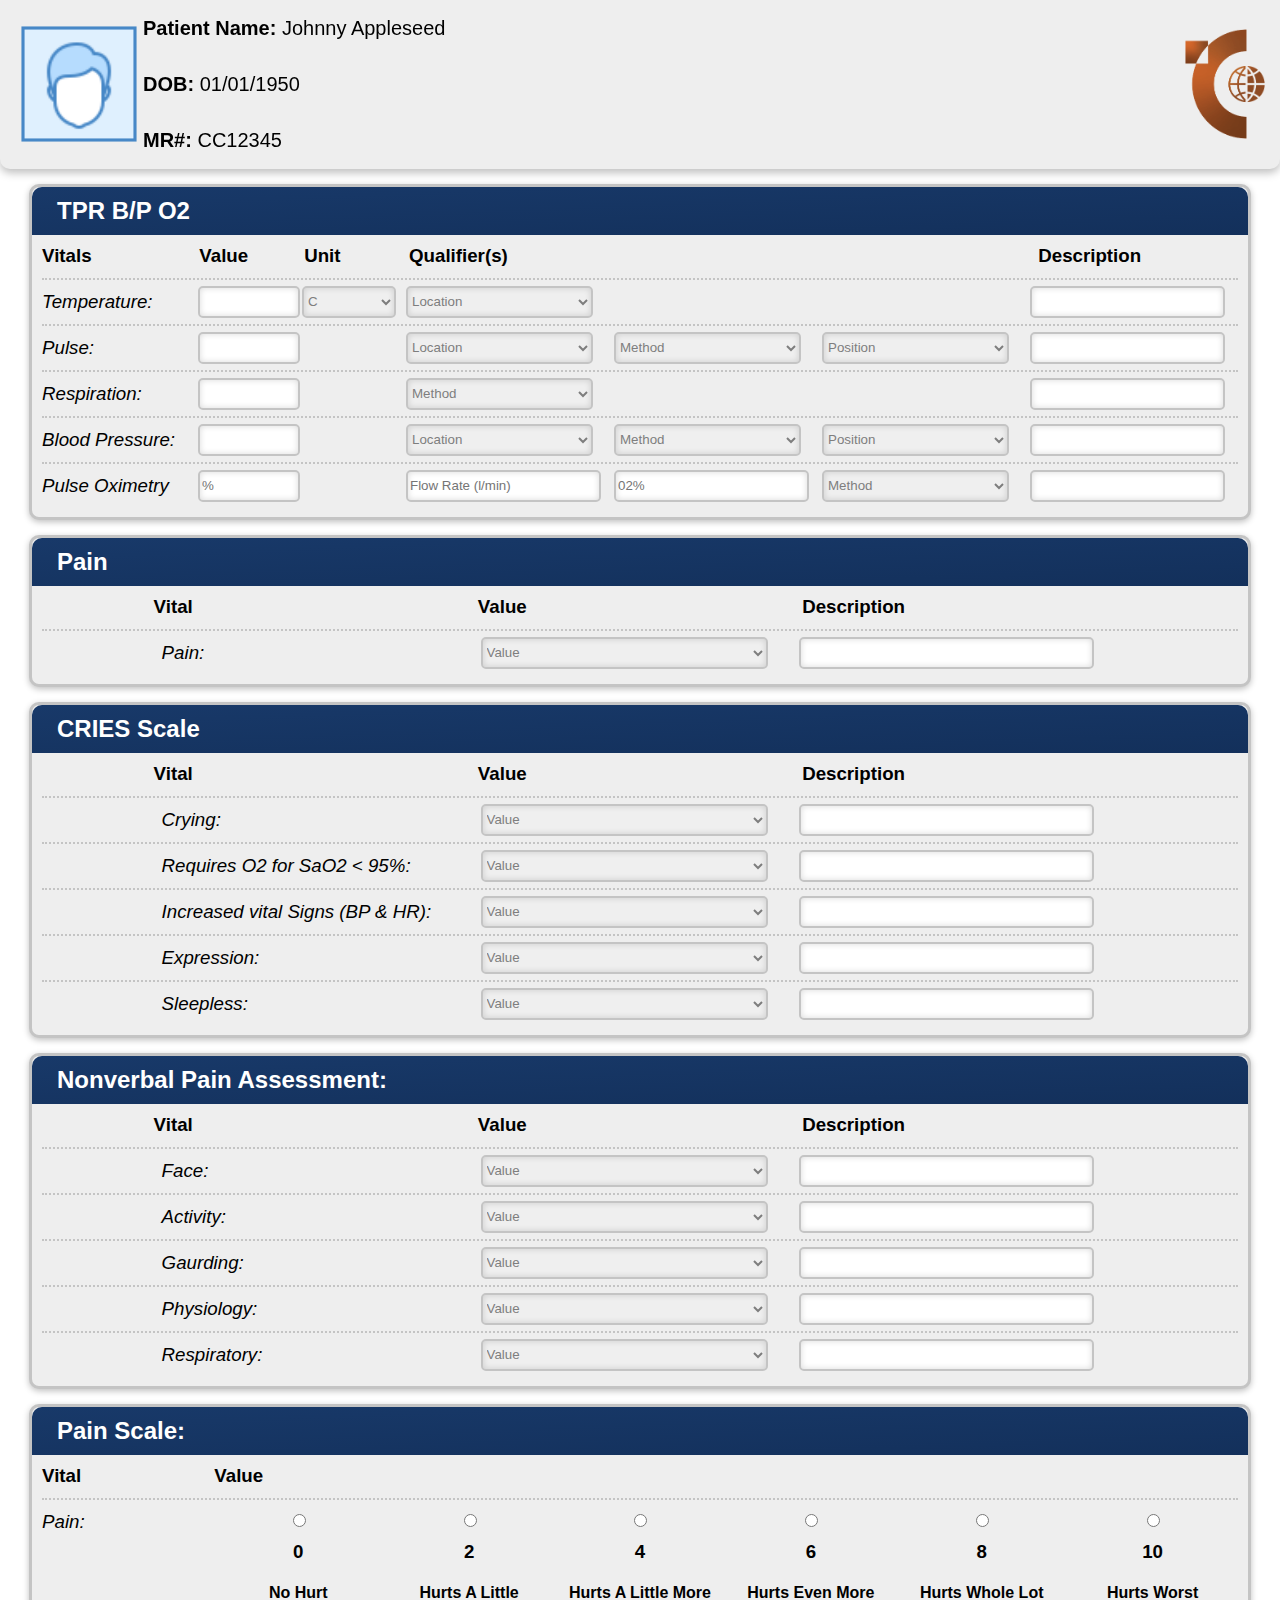
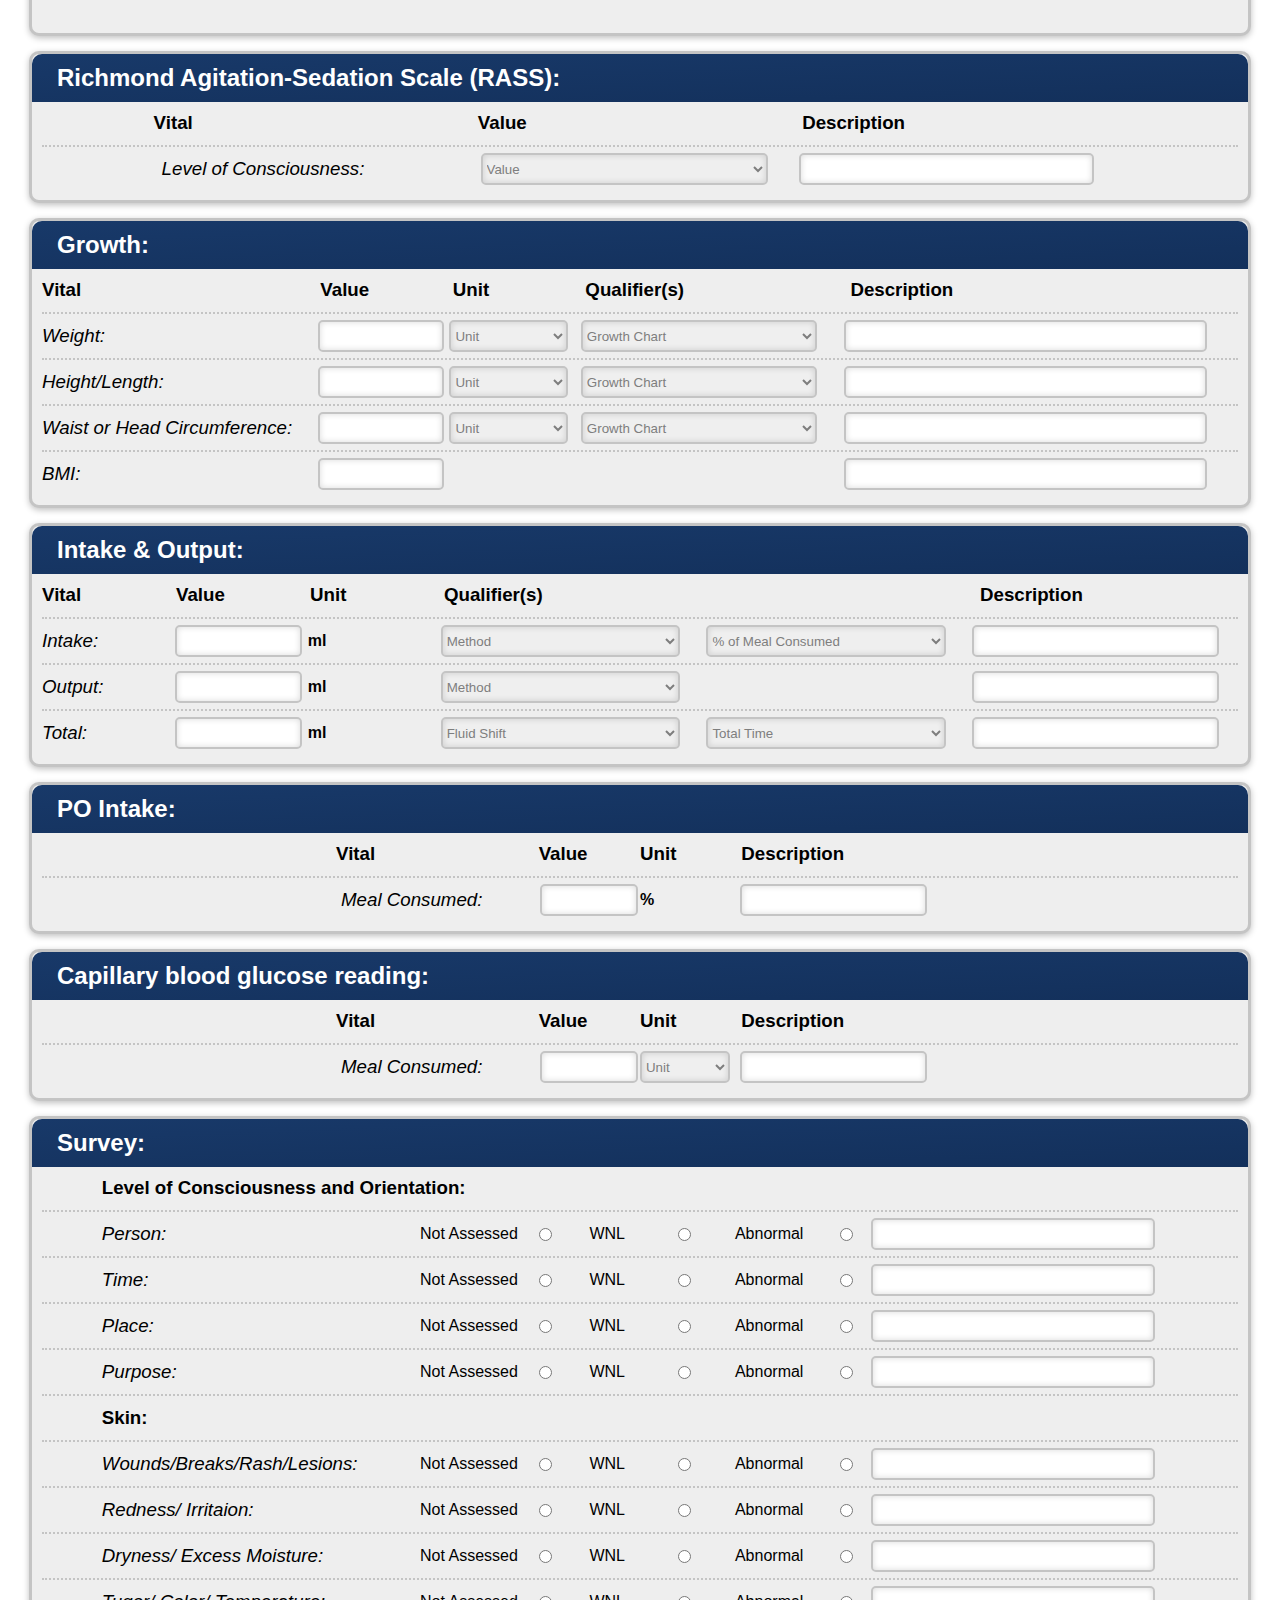
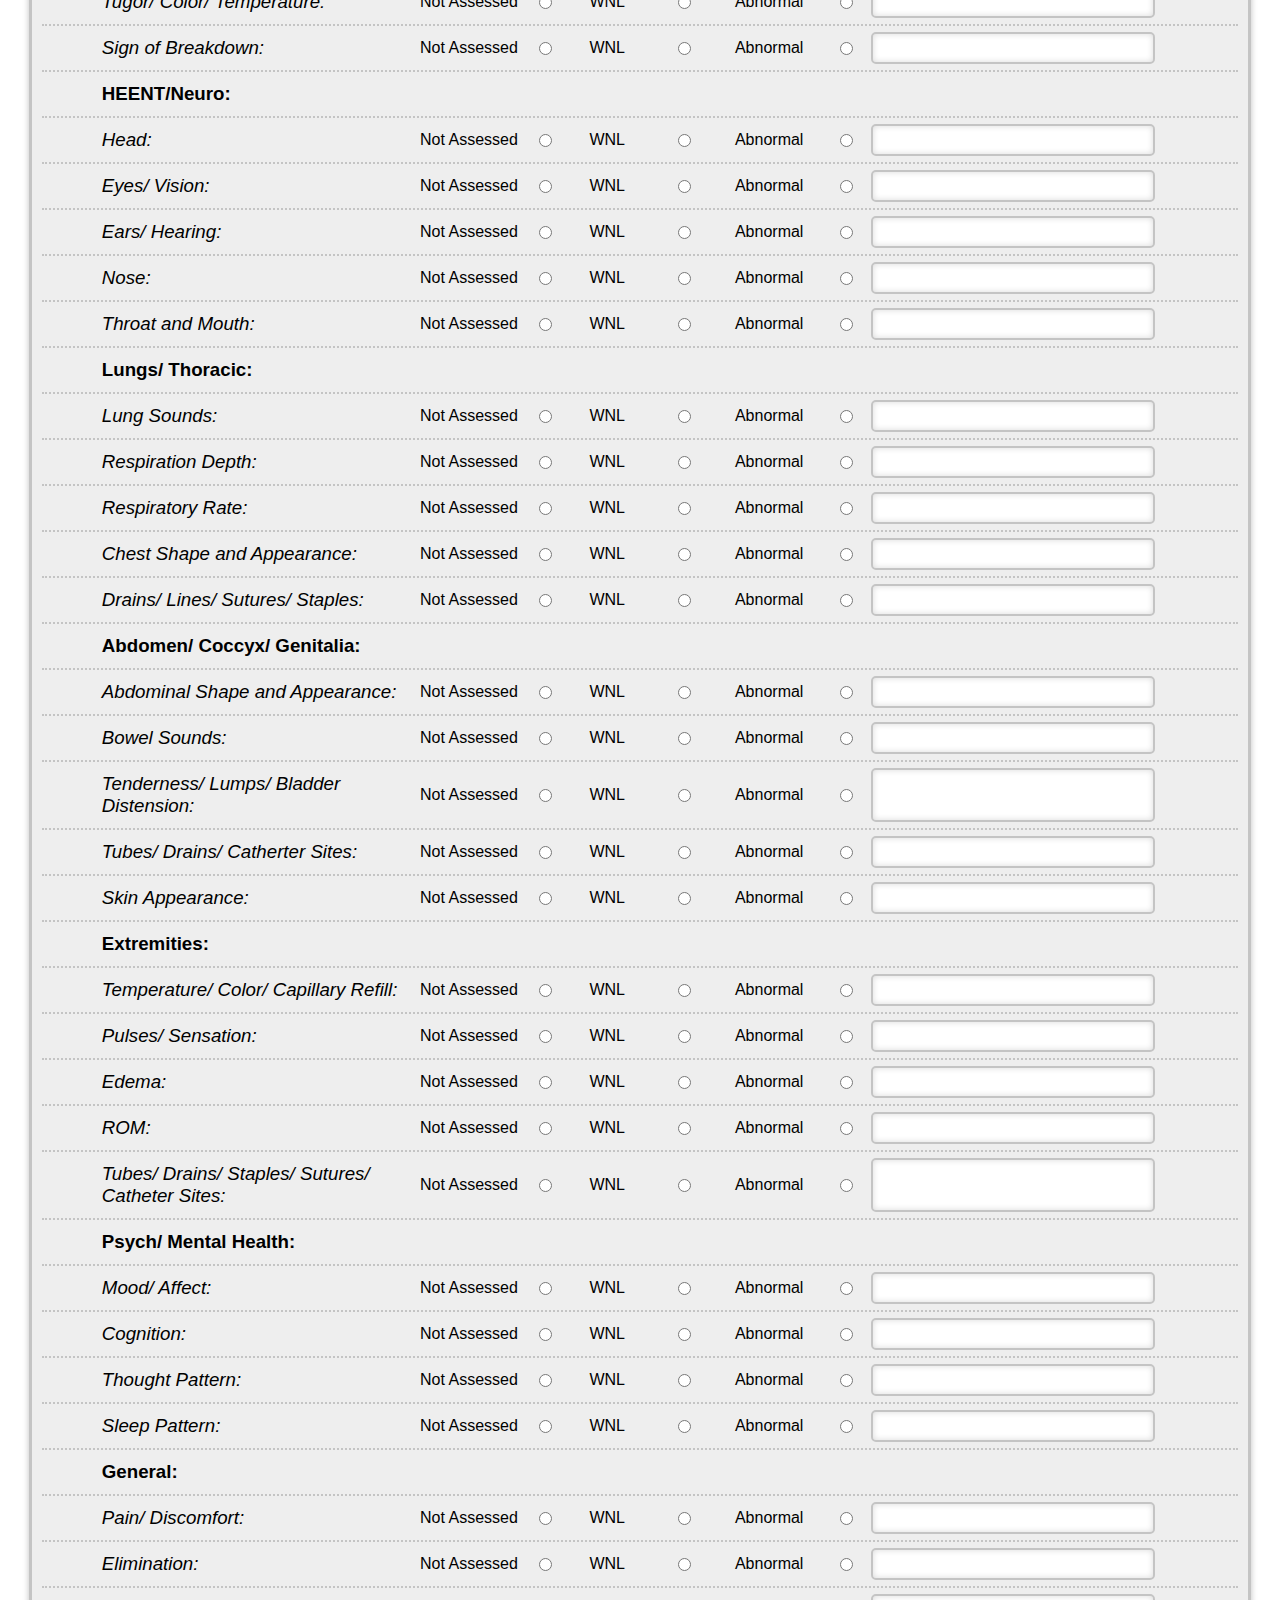
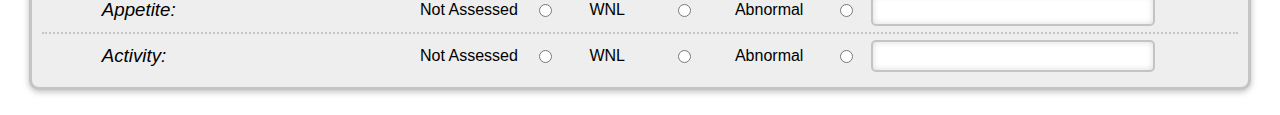
<file: Patient-Data-Forms/index.html>
<!--TODO Revise ids and names for better consistency-->
<!doctype html>
<html lang="en">
<head>
    <meta charset="UTF-8">
    <meta name="viewport"
          content="width=device-width, user-scalable=no, initial-scale=1.0, maximum-scale=1.0, minimum-scale=1.0">
    <meta http-equiv="X-UA-Compatible" content="ie=edge">
    <title>Document</title>

    <link rel="stylesheet" href="../local/styles.css">
    <link rel="stylesheet" href="../local/formStyles.css">

</head>
<body>

<header>
    <div class="header-content">
        <div class="img-frame">
            <img src="../assets/empty-profile.png" alt="profile" class="patient-photo">
        </div>
        <div class="patient-glance">
            <h2 class="patient-glance-content"><span>Patient Name: </span>Johnny Appleseed</h2>
            <h2 class="patient-glance-content"><span>DOB: </span>01/01/1950</h2>
            <h2 class="patient-glance-content"><span>MR#: </span>CC12345</h2>
        </div>
    </div>
    <div class="header-logo"><img src="../assets/catalyst-logo.png" alt="catalyst logo"></div>
</header>


    <div class="form-container tpr">
        <div class="container-header tpr"  style="grid-area: form-header">
            <h2>TPR B/P O2</h2>
        </div>
        <div class="column-header-container tpr" style="grid-area: column-headers">
            <h3 class="column-header" style="grid-column: 1">Vitals</h3>
            <h3 class="column-header" style="grid-column: 2">Value</h3>
            <h3 class="column-header" style="grid-column: 3">Unit</h3>
            <h3 class="column-header" style="grid-column: 4">Qualifier(s)</h3>
            <h3 class="column-header" style="grid-column: 5">Description</h3>
        </div>
        <form action="server.php" method="post" style="grid-area: form" class="tpr-form">
            <hr>
            <div class="form-row tpr">
                <h3 class="row-header tpr">Temperature:</h3>
                <input type="text" id="tpr-temperature-value">
                <select name="tpr-temperature-unit" id="tpr-temperature-unit">
                    <option value="C">C</option>
                    <option value="F">F</option>
                </select>
                <select name="tpr-temperature-location" id="tpr-temperature-location">
                    <option value="default">Location</option>
                    <option value="None">None</option>
                    <option value="Axillary">Axillary</option>
                    <option value="Core">Core</option>
                    <option value="Oral">Oral</option>
                    <option value="Rectal">Rectal</option>
                    <option value="Skin">Skin</option>
                    <option value="Temporal">Temporal</option>
                    <option value="Tympanic">Tympanic</option>
                </select>
                <div class="row-placeholder"></div>
                <div class="row-placeholder"></div>
                <input type="text" id="tpr-temperature-description">
            </div>
            <hr>
            <div class="form-row tpr">
                <h3 class="row-header tpr">Pulse:</h3>
                <input type="text" id="pulse-value">
                <div class="row-placeholder"></div>
                <select name="pulse-location" id="pulse-location">
                    <option value="default">Location</option>
                    <option value="Apical">Apical</option>
                    <option value="Bilateral Peripheral">Bilateral Peripheral</option>
                    <option value="Brachial">Brachial</option>
                    <option value="Cartoid">Cartoid</option>
                    <option value="Dorsalis Pedial">Dorsalis Pedial</option>
                    <option value="Femoral">Femoral</option>
                    <option value="Other">Other</option>
                    <option value="Peripheral">Peripheral</option>
                    <option value="Popliteal">Popliteal</option>
                    <option value="Posterior Tibial">Posterior Tibial</option>
                    <option value="Radial">Radial</option>
                    <option value="Ulnar">Ulnar</option>
                </select>
                <select name="pulse-method" id="pulse-method">
                    <option value="default">Method</option>
                    <option value="Auscultate">Auscultate</option>
                    <option value="Doppler">Doppler</option>
                    <option value="Palpated">Palpated</option>

                </select>
                <select name="pulse-position" id="pulse-position">
                    <option value="default">Position</option>
                    <option value="Lying">Lying</option>
                    <option value="Sitting">Sitting</option>
                    <option value="Standing">Standing</option>

                </select>
                <input type="text" id="pulse-description">
            </div>
            <hr>
            <div class="form-row tpr">
                <h3 class="row-header tpr">Respiration:</h3>
                <input type="text" id="respiration-value">
                <div class="row-placeholder"></div>
                <select name="respiration-method" id="respiration-method">
                    <option value="default">Method</option>
                    <option value="Assisted Ventilation">Assisted Ventilation</option>
                    <option value="Controlled">Controlled</option>
                    <option value="Ventilation">Ventilation</option>
                    <option value="Spontaneous">Spontaneous</option>
                </select>
                <div class="row-placeholder"></div>
                <div class="row-placeholder"></div>
                <input type="text" id="respiration-description">
            </div>
            <hr>
            <div class="form-row tpr">
                <h3 class="row-header tpr">Blood Pressure:</h3>
                <input type="text" id="tpr-bp-value">
                <div class="row-placeholder"></div>
                <select name="tpr-bp-location" id="tpr-bp-location">
                    <option value="default">Location</option>
                    <option value="L Arm">L Arm</option>
                    <option value="L Leg">L Leg</option>
                    <option value="Other">Other</option>
                    <option value="R Arm">R Arm</option>
                    <option value="R Leg">R Leg</option>
                </select>
                <select name="tpr-bp-method" id="tpr-bp-method">
                    <option value="default">Method</option>
                    <option value="Actual">Actual</option>
                    <option value="Cuff">Cuff</option>
                    <option value="Doppler">Doppler</option>
                    <option value="Non-Invasive">Non-Invasive</option>
                    <option value="Palpated">Palpated</option>

                </select>
                <select name="tpr-bp-position" id="tpr-bp-position">
                    <option value="default">Position</option>
                    <option value="Lying">Lying</option>
                    <option value="Sitting">Sitting</option>
                    <option value="Standing">Standing</option>

                </select>
                <input type="text" id="tpr-bp-description">
            </div>
            <hr>
            <div class="form-row tpr">
                <h3 class="row-header tpr">Pulse Oximetry</h3>
                <input type="text" id="tpr-po-value" placeholder="%">
                <div class="row-placeholder"></div>
                <input type="text" id="tpr-po-flow-rate" placeholder="Flow Rate (l/min)">
                <input type="text" id="tpr-po-o2-percent" placeholder="02%">
                <select name="tpr-po-method" id="tpr-po-method">
                    <option value="default">Method</option>
                    <option value="Aerosol/Humidified Mask">Aerosol/Humidified Mask</option>
                    <option value="Face Tent">Face Tent</option>
                    <option value="Mask">Mask</option>
                    <option value="Nasal Cannula">Nasal Cannula</option>
                    <option value="Non Re-Breather">Non Re-Breather</option>
                    <option value="Partial Re-Breather">Partial Re-Breather</option>
                    <option value="T-Piece">T-Piece</option>
                    <option value="Tracheostomy Collar">Tracheostomy Collar</option>
                    <option value="Ventilator">Ventilator</option>
                    <option value="Ventury Mask">Ventury Mask</option>
                </select>
                <input type="text" id="tpr-po-description">
            </div>
        </form>
    </div>

    <div class="form-container pain">
        <div class="container-header pain"  style="grid-area: form-header">
            <h2>Pain</h2>
        </div>
        <div class="column-header-container pain" style="grid-area: column-headers">
            <h3 class="column-header" style="grid-column: 1">Vital</h3>
            <h3 class="column-header" style="grid-column: 2">Value</h3>
            <h3 class="column-header" style="grid-column: 3">Description</h3>
        </div>
        <form action="server.php" method="post" style="grid-area: form" class="pain-form">
            <hr>
            <div class="form-row pain">
                <h3 class="row-header pain">Pain:</h3>
                <select name="pain-value" id="pain-value">
                    <option value="default">Value</option>
                    <option value="0-No Pain">0-No Pain</option>
                    <option value="1-Slightly Uncomfortable">1-Slightly Uncomfortable</option>
                    <option value="2">2</option>
                    <option value="3">3</option>
                    <option value="4">4</option>
                    <option value="5">5</option>
                    <option value="6">6</option>
                    <option value="7">7</option>
                    <option value="8">8</option>
                    <option value="9">9</option>
                    <option value="10-Worst Imaginable">10-Worst Imaginable</option>
                    <option value="11-Unable to Respond">11-Unable to Respond</option>
                </select>
                <input type="text" id="pain-description">
            </div>
        </form>
    </div>
    <div class="form-container cries">
        <div class="container-header cries"  style="grid-area: form-header">
            <h2>CRIES Scale</h2>
        </div>
        <div class="column-header-container cries" style="grid-area: column-headers">
            <h3 class="column-header" style="grid-column: 1">Vital</h3>
            <h3 class="column-header" style="grid-column: 2">Value</h3>
            <h3 class="column-header" style="grid-column: 3">Description</h3>
        </div>
        <form action="server.php" method="post" style="grid-area: form" class="cries-form">
            <hr>
            <div class="form-row cries">
                <h3 class="row-header cries">Crying:</h3>
                <select name="crying-value" id="crying-value">
                    <option value="default">Value</option>
                    <option value="0-No cry or cry that is non high-pitched">0-No cry or cry that is non high-pitched</option>
                    <option value="1-Cry high-pitched but baby is easily consolable">1-Cry high-pitched but baby is easily consolable</option>
                    <option value="2-Cry high-pitched but baby is inconsolable">2-Cry high-pitched but baby is inconsolable</option>
                </select>
                <input type="text" id="crying-description">
            </div>
            <hr>
            <div class="form-row cries">
                <h3 class="row-header cries">Requires O2 for SaO2 < 95%:</h3>
                <select name="req-o2-value" id="req-o2-value">
                    <option value="default">Value</option>
                    <option value="0-No oxygen required">0-No oxygen required</option>
                    <option value="1-<30% oxygen required">1-<30% oxygen required</option>
                    <option value="1->30% oxygen required">1->30% oxygen required</option>
                </select>
                <input type="text" id="req-o2-description">
            </div>
            <hr>
            <div class="form-row cries">
                <h3 class="row-header cries">Increased vital Signs (BP & HR):</h3>
                <select name="inc-vi-value" id="inc-vi-value">
                    <option value="default">Value</option>
                    <option value="0-Both HR & BP unchanged or less than baseline">0-0-Both HR & BP unchanged or less than baseline</option>
                    <option value="1-HR & BP increased but increase in <20% of baseline">1-HR & BP increased but increase in <20% of baseline</option>
                    <option value="2-HR or BP is increased in >20% over baseline">2-HR or BP is increased in >20% over baseline</option>
                </select>
                <input type="text" id="inc-vi-description">
            </div>
            <hr>
            <div class="form-row cries">
                <h3 class="row-header cries">Expression:</h3>
                <select name="expression-value" id="expression-value">
                    <option value="default">Value</option>
                    <option value="0-No grimace present">0-No grimace present</option>
                    <option value="1-Grimace alone is present">1-Grimace alone is present</option>
                    <option value="2-Grimace and non-cry vocalization grunt is present">2-Grimace and non-cry vocalization grunt is present</option>
                </select>
                <input type="text" id="expression-description">
            </div>
            <hr>
            <div class="form-row cries">
                <h3 class="row-header cries">Sleepless:</h3>
                <select name="sleepless-value" id="sleepless-value">
                    <option value="default">Value</option>
                    <option value="0-Child has been continuously asleep">0-Child has been continuously asleep</option>
                    <option value="1-Child has awakened at frequent intervals">1-Child has awakened at frequent intervals</option>
                    <option value="2-Child has been awake constantly">2-Child has been awake constantly</option>
                </select>
                <input type="text" id="sleepless-description">
            </div>
        </form>
    </div>

    <div class="form-container nvp">
        <div class="container-header nvp"  style="grid-area: form-header">
            <h2>Nonverbal Pain Assessment:</h2>
        </div>
        <div class="column-header-container nvp" style="grid-area: column-headers">
            <h3 class="column-header" style="grid-column: 1">Vital</h3>
            <h3 class="column-header" style="grid-column: 2">Value</h3>
            <h3 class="column-header" style="grid-column: 3">Description</h3>
        </div>
        <form action="server.php" method="post" style="grid-area: form" class="nvp-form">
            <hr>
            <div class="form-row nvp">
                <h3 class="row-header nvp">Face:</h3>
                <select name="face-value" id="face-value">
                    <option value="default">Value</option>
                    <option value="0-No particular expression or smile">0-No particular expression or smile</option>
                    <option value="1-Occasional grimace, tearing, frowning, wrinkled forehead">1-Occasional grimace, tearing, frowning, wrinkled forehead</option>
                    <option value="2-Frequent grimace, tearing, frowning, wrinkled forehead">2-Frequent grimace, tearing, frowning, wrinkled forehead</option>
                </select>
                <input type="text" id="face-description">
            </div>
            <hr>
            <div class="form-row nvp">
                <h3 class="row-header nvp">Activity:</h3>
                <select name="activity-value" id="activity-value">
                    <option value="default">Value</option>
                    <option value="0-No particular expression or smile">0-No particular expression or smile</option>
                    <option value="1-Occasional grimace, tearing, frowning, wrinkled forehead">1-Occasional grimace, tearing, frowning, wrinkled forehead</option>
                    <option value="2-Frequent grimace, tearing, frowning, wrinkled forehead">2-Frequent grimace, tearing, frowning, wrinkled forehead</option>
                </select>
                <input type="text" id="activity-description">
            </div>
            <hr>
            <div class="form-row nvp">
                <h3 class="row-header nvp">Gaurding:</h3>
                <select name="gaurding-value" id="gaurding-value">
                    <option value="default">Value</option>
                    <option value="0-Lying quietly, no positioning of hand over areas of body">0-Lying quietly, no positioning of hand over areas of body</option>
                    <option value="1-Splinting areas of the body, tense">1-Splinting areas of the body, tense</option>
                    <option value="2-Rigid, stiff">2-Rigid, stiff</option>
                </select>
                <input type="text" id="gaurding-description">
            </div>
            <hr>
            <div class="form-row nvp">
                <h3 class="row-header nvp">Physiology:</h3>
                <select name="physiology-value" id="physiology-value">
                    <option value="default">Value</option>
                    <option value="0-Stable vital signs">0-Stable vital signs</option>
                    <option value="1-Change in any of the following: SBP>20mmHg,HR>20/min">1-Change in any of the following: SBP>20mmHg,HR>20/min</option>
                    <option value="2-Change in any of the following: SBP>30mmHg,HR>25/min">2-Change in any of the following: SBP>30mmHg,HR>25/min</option>
                </select>
                <input type="text" id="physiology-description">
            </div>
            <hr>
            <div class="form-row nvp">
                <h3 class="row-header nvp">Respiratory:</h3>
                <select name="Respiratory-value" id="Respiratory-value">
                    <option value="default">Value</option>
                    <option value="0-Baseline RR/SpO2, Compliant with ventilator">0-Baseline RR/SpO2, Compliant with ventilator</option>
                    <option value="1-RR > 10 above baseline, or 5% decrease in SpO2, Mild asynchrony with ventilator">1-RR > 10 above baseline, or 5% decrease in SpO2, Mild asynchronous with ventilator</option>
                    <option value="2-RR > 20 above baseline, or 10% decrease in SpO2, Severe asynchrony with ventilator">2-RR > 20 above baseline, or 10% decrease in SpO2, Severe asynchrony with ventilator</option>
                </select>
                <input type="text" id="Respiratory-description">
            </div>
        </form>
    </div>

    <div class="form-container pain-scale">
        <div class="container-header pain-scale"  style="grid-area: form-header">
            <h2>Pain Scale:</h2>
        </div>
        <div class="column-header-container pain-scale" style="grid-area: column-headers">
            <h3 class="column-header" style="grid-column: 1">Vital</h3>
            <h3 class="column-header" style="grid-column: 2">Value</h3>
        </div>
        <form action="server.php" method="post" style="grid-area: form" class="nvp-form">
            <hr>
            <div class="form-row pain-scale">
                <h3 class="row-header pain-scale">Pain:</h3>
                <div class="pain-scale-container">
                    <input type="radio" name="pain-scale-value" value="0">
                    <h3>0</h3>
                    <h4>No Hurt</h4>
                </div>
                <div class="pain-scale-container">
                    <input type="radio" name="pain-scale-value" value="2">
                    <h3>2</h3>
                    <h4>Hurts A Little</h4>
                </div>
                <div class="pain-scale-container">
                    <input type="radio" name="pain-scale-value" value="4">
                    <h3>4</h3>
                    <h4>Hurts A Little More</h4>
                </div>
                <div class="pain-scale-container">
                    <input type="radio" name="pain-scale-value" value="6">
                    <h3>6</h3>
                    <h4>Hurts Even More</h4>
                </div>
                <div class="pain-scale-container">
                    <input type="radio" name="pain-scale-value" value="8">
                    <h3>8</h3>
                    <h4>Hurts Whole Lot</h4>
                </div>
                <div class="pain-scale-container">
                    <input type="radio" name="pain-scale-value" value="10">
                    <h3>10</h3>
                    <h4>Hurts Worst</h4>
                </div>
            </div>
        </form>
    </div>

    <div class="form-container rass">
        <div class="container-header rass"  style="grid-area: form-header">
            <h2>Richmond Agitation-Sedation Scale (RASS):</h2>
        </div>
        <div class="column-header-container rass" style="grid-area: column-headers">
            <h3 class="column-header" style="grid-column: 1">Vital</h3>
            <h3 class="column-header" style="grid-column: 2">Value</h3>
            <h3 class="column-header" style="grid-column: 3">Description</h3>
        </div>
        <form action="server.php" method="post" style="grid-area: form" class="rass-form">
            <hr>
            <div class="form-row rass">
                <h3 class="row-header rass">Level of Consciousness:</h3>
                <select name="face-value" id="loc-value">
                    <option value="default">Value</option>
                    <option value="0-No particular expression or smile">0-No particular expression or smile</option>
                    <option value="Combative +4">Combative +4</option>
                    <option value="Very Agitated +3">Very Agitated +3</option>
                    <option value="Agitated +2">Agitated +2</option>
                    <option value="Restless +1">Restless +1</option>
                    <option value="Alert and Calm 0">Alert and Calm 0</option>
                    <option value="Drowsy -1">Drowsy -1</option>
                    <option value="Light Sedation -2">Light Sedation -2</option>
                    <option value="Moderate Sedation -3">Moderate Sedation -3</option>
                    <option value="Deep Sedation -4">Deep Sedation -4</option>
                    <option value="Unarousable -5">Unarousable -5</option>
                </select>
                <input type="text" id="loc-description">
            </div>
        </form>
    </div>

    <div class="form-container growth">
        <div class="container-header growth"  style="grid-area: form-header">
            <h2>Growth:</h2>
        </div>
        <div class="column-header-container growth" style="grid-area: column-headers">
            <h3 class="column-header" style="grid-column: 1">Vital</h3>
            <h3 class="column-header" style="grid-column: 2">Value</h3>
            <h3 class="column-header" style="grid-column: 3">Unit</h3>
            <h3 class="column-header" style="grid-column: 4">Qualifier(s)</h3>
            <h3 class="column-header" style="grid-column: 5">Description</h3>
        </div>
        <form action="server.php" method="post" style="grid-area: form" class="growth-form">
            <hr>
            <div class="form-row growth">
                <h3 class="row-header">Weight:</h3>
                <input type="text" id="weight-value">
                <select name="weight-unit" id="weight-unit">
                    <option value="Default">Unit</option>
                    <option value="lb">lb</option>
                    <option value="oz">oz</option>
                    <option value="kg">kg</option>
                    <option value="g">g</option>
                </select>
                <select name="weight-qualifier" id="weight-qualifier">
                    <option value="Default">Growth Chart</option>
                    <option value="<5th Percentile>"><5th Percentile></option>
                    <option value="5th Percentile">5th Percentile</option>
                    <option value="10th Percentile">10th Percentile</option>
                    <option value="25th Percentile">25th Percentile</option>
                    <option value="50th Percentile">50th Percentile</option>
                    <option value="75th Percentile">75th Percentile</option>
                    <option value="90th Percentile">90th Percentile</option>
                    <option value="95th Percentile">95th Percentile</option>
                    <option value=">95th Percentile"><95th Percentile/option>
                </select>
                <input type="text" id="weight-description">
            </div>
            <hr>
            <div class="form-row growth">
                <h3 class="row-header">Height/Length:</h3>
                <input type="text" id="height-length-value">
                <select name="height-length-unit" id="height-length-unit">
                    <option value="Default">Unit</option>
                    <option value="in">in</option>
                    <option value="cm">cm</option>
                </select>
                <select name="height-length-qualifier" id="height-length-qualifier">
                    <option value="Default">Growth Chart</option>
                    <option value="<5th Percentile>"><5th Percentile></option>
                    <option value="5th Percentile">5th Percentile</option>
                    <option value="10th Percentile">10th Percentile</option>
                    <option value="25th Percentile">25th Percentile</option>
                    <option value="50th Percentile">50th Percentile</option>
                    <option value="75th Percentile">75th Percentile</option>
                    <option value="90th Percentile">90th Percentile</option>
                    <option value="95th Percentile">95th Percentile</option>
                    <option value=">95th Percentile"><95th Percentile/option>
                </select>
                <input type="text" id="height-length-description">
            </div>
            <hr>
            <div class="form-row growth">
                <h3 class="row-header">Waist or Head Circumference:</h3>
                <input type="text" id="circumference-value">
                <select name="circumference-unit" id="circumference-unit">
                    <option value="Default">Unit</option>
                    <option value="in">in</option>
                    <option value="cm">cm</option>
                </select>
                <select name="circumference-qualifier" id="circumference-qualifier">
                    <option value="Default">Growth Chart</option>
                    <option value="<5th Percentile>"><5th Percentile></option>
                    <option value="5th Percentile">5th Percentile</option>
                    <option value="10th Percentile">10th Percentile</option>
                    <option value="25th Percentile">25th Percentile</option>
                    <option value="50th Percentile">50th Percentile</option>
                    <option value="75th Percentile">75th Percentile</option>
                    <option value="90th Percentile">90th Percentile</option>
                    <option value="95th Percentile">95th Percentile</option>
                    <option value=">95th Percentile"><95th Percentile/option>
                </select>
                <input type="text" id="circumference-description">
            </div>
            <hr>
            <div class="form-row growth">
                <h3 class="row-header">BMI:</h3>
                <input type="text" id="bmi-value">
                <div class="row-placeholder"></div>
                <div class="row-placeholder"></div>
                <input type="text" id="bmi-description">
            </div>
        </form>
    </div>

    <div class="form-container io">
        <div class="container-header io"  style="grid-area: form-header">
            <h2>Intake & Output:</h2>
        </div>
        <div class="column-header-container io" style="grid-area: column-headers">
            <h3 class="column-header" style="grid-column: 1">Vital</h3>
            <h3 class="column-header" style="grid-column: 2">Value</h3>
            <h3 class="column-header" style="grid-column: 3">Unit</h3>
            <h3 class="column-header" style="grid-column: 4">Qualifier(s)</h3>
            <h3 class="column-header" style="grid-column: 5">Description</h3>
        </div>
        <form action="server.php" method="post" style="grid-area: form" class="io-form">
            <hr>
            <div class="form-row io">
                <h3 class="row-header">Intake:</h3>
                <input type="text" id="intake-value">
                <h4 style="margin: auto 0">ml</h4>
                <select name="intake-method" id="intake-method">
                    <option value="Default">Method</option>
                    <option value="Oral">Oral</option>
                    <option value="Intravenous">Intravenous</option>
                    <option value="Blood">Blood</option>
                    <option value="Other">Other</option>
                </select>
                <select name="percent-consumed" id="percent-consumed">
                    <option value="% of Meal Consumed">% of Meal Consumed</option>
                    <option value="0% Consumed">0% Consumed</option>
                    <option value="10% Consumed">10% Consumed</option>
                    <option value="20% Consumed">20% Consumed</option>
                    <option value="30% Consumed">30% Consumed</option>
                    <option value="40% Consumed">40% Consumed</option>
                    <option value="50% Consumed">50% Consumed</option>
                    <option value="60% Consumed">60% Consumed</option>
                    <option value="70% Consumed">70% Consumed</option>
                    <option value="80% Consumed">80% Consumed</option>
                    <option value="90% Consumed">90% Consumed</option>
                    <option value="100% Consumed">100% Consumed</option>
                </select>
                <input type="text" id="intake-description">
            </div>
            <hr>
            <div class="form-row io">
                <h3 class="row-header">Output:</h3>
                <input type="text" id="output-value">
                <h4 style="margin: auto 0">ml</h4>
                <select name="output-method" id="output-method">
                    <option value="Default">Method</option>
                    <option value="Emesis">Emesis</option>
                    <option value="Urine">Urine</option>
                    <option value="NG">NG</option>
                    <option value="Stool">Stool</option>
                    <option value="Wound">Wound</option>
                    <option value="Drain">Drain</option>
                    <option value="Other">Other</option>
                </select>
                <div class="row-placeholder"></div>
                <input type="text" id="output-description">
            </div>
            <hr>
            <div class="form-row io">
                <h3 class="row-header">Total:</h3>
                <input type="text" id="total-io-value">
                <h4 style="margin: auto 0">ml</h4>
                <select name="total-io-method" id="total-io-method">
                    <option value="Default">Fluid Shift</option>
                    <option value="Loss">Loss</option>
                    <option value="None">None</option>
                    <option value="Gain">Gain</option>
                </select>
                <select name="total-time-io" id="total-time-io">
                    <option value="Default">Total Time</option>
                    <option value="8 Hours">8 Hours</option>
                    <option value="12 Hours">12 Hours</option>
                    <option value="24 Hours">24 Hours</option>
                </select>
                <input type="text" id="total-io-description">
            </div>
        </form>
    </div>

    <div class="form-container po">
        <div class="container-header po"  style="grid-area: form-header">
            <h2>PO Intake:</h2>
        </div>
        <div class="column-header-container po" style="grid-area: column-headers">
            <h3 class="column-header" style="grid-column: 1">Vital</h3>
            <h3 class="column-header" style="grid-column: 2">Value</h3>
            <h3 class="column-header" style="grid-column: 3">Unit</h3>
            <h3 class="column-header" style="grid-column: 4">Description</h3>
        </div>
        <form action="server.php" method="post" style="grid-area: form" class="po-form">
            <hr>
            <div class="form-row po">
                <h3 class="row-header">Meal Consumed:</h3>
                <input type="text" id="meal-consumed-value">
                <h4 style="margin: auto 0">%</h4>
                <input type="text" id="meal-consumed-description">
            </div>
        </form>
    </div>

    <div class="form-container glucose">
        <div class="container-header glucose"  style="grid-area: form-header">
            <h2>Capillary blood glucose reading:</h2>
        </div>
        <div class="column-header-container glucose" style="grid-area: column-headers">
            <h3 class="column-header" style="grid-column: 1">Vital</h3>
            <h3 class="column-header" style="grid-column: 2">Value</h3>
            <h3 class="column-header" style="grid-column: 3">Unit</h3>
            <h3 class="column-header" style="grid-column: 4">Description</h3>
        </div>
        <form action="server.php" method="post" style="grid-area: form" class="glucose-form">
            <hr>
            <div class="form-row glucose">
                <h3 class="row-header">Meal Consumed:</h3>
                <input type="text" id="glucose-value">
                <select name="glucose-unit" id="glucose-unit">
                    <option value="Default">Unit</option>
                    <option value="mg/dL">mg/dL</option>
                    <option value="mmol/L">mmol/L</option>
                </select>
                <input type="text" id="glucose-description">
            </div>
        </form>
    </div>


    <div class="form-container survey">
        <div class="container-header survey"  style="grid-area: form-header">
            <h2>Survey:</h2>
        </div>
        <form action="server.php" method="post" style="grid-area: form" class="survey-form">
<!--                LEVEL OF CONSCIOUSNESS AND ORIENTATION SURVEY-->
            <div class="column-header-container survey" style="grid-area: column-headers">
                <h3 class="column-header" style="grid-column: 1">Level of Consciousness and Orientation:</h3>
            </div>
            <hr>
            <div class="form-row survey">
                <h3 class="row-header">Person:</h3>
                <div class="radio-group">
                    <h4>Not Assessed</h4>
                    <input type="radio" name="person-value" value="Not Assessed">
                </div>
                <div class="radio-group">
                    <h4>WNL</h4>
                    <input type="radio" name="person-value" value="WNL">
                </div>
                <div class="radio-group">
                    <h4>Abnormal</h4>
                    <input type="radio" name="person-value" value="Abnormal">
                </div>
                <input type="text" id="person-description">
            </div>
            <hr>
            <div class="form-row survey">
                <h3 class="row-header">Time:</h3>
                <div class="radio-group">
                    <h4>Not Assessed</h4>
                    <input type="radio" name="place-value" value="Not Assessed">
                </div>
                <div class="radio-group">
                    <h4>WNL</h4>
                    <input type="radio" name="place-value" value="WNL">
                </div>
                <div class="radio-group">
                    <h4>Abnormal</h4>
                    <input type="radio" name="place-value" value="Abnormal">
                </div>
                <input type="text" id="place-description">
            </div>
            <hr>
            <div class="form-row survey">
                <h3 class="row-header">Place:</h3>
                <div class="radio-group">
                    <h4>Not Assessed</h4>
                    <input type="radio" name="time-value" value="Not Assessed">
                </div>
                <div class="radio-group">
                    <h4>WNL</h4>
                    <input type="radio" name="time-value" value="WNL">
                </div>
                <div class="radio-group">
                    <h4>Abnormal</h4>
                    <input type="radio" name="time-value" value="Abnormal">
                </div>
                <input type="text" id="time-description">
            </div>
            <hr>
            <div class="form-row survey">
                <h3 class="row-header">Purpose:</h3>
                <div class="radio-group">
                    <h4>Not Assessed</h4>
                    <input type="radio" name="purpose-value" value="Not Assessed">
                </div>
                <div class="radio-group">
                    <h4>WNL</h4>
                    <input type="radio" name="purpose-value" value="WNL">
                </div>
                <div class="radio-group">
                    <h4>Abnormal</h4>
                    <input type="radio" name="purpose-value" value="Abnormal">
                </div>
                <input type="text" id="purpose-description">
            </div>
            <hr>
<!--            SKIN SURVEY-->
            <div class="column-header-container survey" style="grid-area: column-headers">
                <h3 class="column-header" style="grid-column: 1">Skin:</h3>
            </div>
            <hr>
            <div class="form-row survey">
                <h3 class="row-header">Wounds/Breaks/Rash/Lesions:</h3>
                <div class="radio-group">
                    <h4>Not Assessed</h4>
                    <input type="radio" name="WBRL-value" value="Not Assessed">
                </div>
                <div class="radio-group">
                    <h4>WNL</h4>
                    <input type="radio" name="WBRL-value" value="WNL">
                </div>
                <div class="radio-group">
                    <h4>Abnormal</h4>
                    <input type="radio" name="WBRL-value" value="Abnormal">
                </div>
                <input type="text" id="WBRL-description">
            </div>
            <hr>
            <div class="form-row survey">
                <h3 class="row-header">Redness/ Irritaion:</h3>
                <div class="radio-group">
                    <h4>Not Assessed</h4>
                    <input type="radio" name="redness-irritation-value" value="Not Assessed">
                </div>
                <div class="radio-group">
                    <h4>WNL</h4>
                    <input type="radio" name="redness-irritation-value" value="WNL">
                </div>
                <div class="radio-group">
                    <h4>Abnormal</h4>
                    <input type="radio" name="redness-irritation-value" value="Abnormal">
                </div>
                <input type="text" id="redness-irritation-description">
            </div>
            <hr>
            <div class="form-row survey">
                <h3 class="row-header">Dryness/ Excess Moisture:</h3>
                <div class="radio-group">
                    <h4>Not Assessed</h4>
                    <input type="radio" name="moisture-value" value="Not Assessed">
                </div>
                <div class="radio-group">
                    <h4>WNL</h4>
                    <input type="radio" name="moisture-value" value="WNL">
                </div>
                <div class="radio-group">
                    <h4>Abnormal</h4>
                    <input type="radio" name="moisture-value" value="Abnormal">
                </div>
                <input type="text" id="moisture-description">
            </div>
            <hr>
            <div class="form-row survey">
                <h3 class="row-header">Tugor/ Color/ Temperature:</h3>
                <div class="radio-group">
                    <h4>Not Assessed</h4>
                    <input type="radio" name="TCT-value" value="Not Assessed">
                </div>
                <div class="radio-group">
                    <h4>WNL</h4>
                    <input type="radio" name="TCT-value" value="WNL">
                </div>
                <div class="radio-group">
                    <h4>Abnormal</h4>
                    <input type="radio" name="TCT-value" value="Abnormal">
                </div>
                <input type="text" id="TCT-description">
            </div>
            <hr>
            <div class="form-row survey">
                <h3 class="row-header">Sign of Breakdown:</h3>
                <div class="radio-group">
                    <h4>Not Assessed</h4>
                    <input type="radio" name="breakdown-value" value="Not Assessed">
                </div>
                <div class="radio-group">
                    <h4>WNL</h4>
                    <input type="radio" name="breakdown-value" value="WNL">
                </div>
                <div class="radio-group">
                    <h4>Abnormal</h4>
                    <input type="radio" name="breakdown-value" value="Abnormal">
                </div>
                <input type="text" id="breakdown-description">
            </div>
            <hr>
<!--            HEENT/NEURO SURVEY-->
            <div class="column-header-container survey" style="grid-area: column-headers">
                <h3 class="column-header" style="grid-column: 1">HEENT/Neuro:</h3>
            </div>
            <hr>
            <div class="form-row survey">
                <h3 class="row-header">Head:</h3>
                <div class="radio-group">
                    <h4>Not Assessed</h4>
                    <input type="radio" name="head-value" value="Not Assessed">
                </div>
                <div class="radio-group">
                    <h4>WNL</h4>
                    <input type="radio" name="head-value" value="WNL">
                </div>
                <div class="radio-group">
                    <h4>Abnormal</h4>
                    <input type="radio" name="head-value" value="Abnormal">
                </div>
                <input type="text" id="head-description">
            </div>
            <hr>
            <div class="form-row survey">
                <h3 class="row-header">Eyes/ Vision:</h3>
                <div class="radio-group">
                    <h4>Not Assessed</h4>
                    <input type="radio" name="eyes-vision-value" value="Not Assessed">
                </div>
                <div class="radio-group">
                    <h4>WNL</h4>
                    <input type="radio" name="eyes-vision-value" value="WNL">
                </div>
                <div class="radio-group">
                    <h4>Abnormal</h4>
                    <input type="radio" name="eyes-vision-value" value="Abnormal">
                </div>
                <input type="text" id="eyes-vision-description">
            </div>
            <hr>
            <div class="form-row survey">
                <h3 class="row-header">Ears/ Hearing:</h3>
                <div class="radio-group">
                    <h4>Not Assessed</h4>
                    <input type="radio" name="ears-hearing-value" value="Not Assessed">
                </div>
                <div class="radio-group">
                    <h4>WNL</h4>
                    <input type="radio" name="ears-hearing-value" value="WNL">
                </div>
                <div class="radio-group">
                    <h4>Abnormal</h4>
                    <input type="radio" name="ears-hearing-value" value="Abnormal">
                </div>
                <input type="text" id="ears-hearing-description">
            </div>
            <hr>
            <div class="form-row survey">
                <h3 class="row-header">Nose:</h3>
                <div class="radio-group">
                    <h4>Not Assessed</h4>
                    <input type="radio" name="nose-value" value="Not Assessed">
                </div>
                <div class="radio-group">
                    <h4>WNL</h4>
                    <input type="radio" name="nose-value" value="WNL">
                </div>
                <div class="radio-group">
                    <h4>Abnormal</h4>
                    <input type="radio" name="nose-value" value="Abnormal">
                </div>
                <input type="text" id="nose-description">
            </div>
            <hr>
            <div class="form-row survey">
                <h3 class="row-header">Throat and Mouth:</h3>
                <div class="radio-group">
                    <h4>Not Assessed</h4>
                    <input type="radio" name="throat-mouth-value" value="Not Assessed">
                </div>
                <div class="radio-group">
                    <h4>WNL</h4>
                    <input type="radio" name="throat-mouth-value" value="WNL">
                </div>
                <div class="radio-group">
                    <h4>Abnormal</h4>
                    <input type="radio" name="throat-mouth-value" value="Abnormal">
                </div>
                <input type="text" id="throat-mouth-description">
            </div>
            <hr>
<!--            LUNGS/ THORACIC SURVEY-->
            <div class="column-header-container survey" style="grid-area: column-headers">
                <h3 class="column-header" style="grid-column: 1">Lungs/ Thoracic:</h3>
            </div>
            <hr>
            <div class="form-row survey">
                <h3 class="row-header">Lung Sounds:</h3>
                <div class="radio-group">
                    <h4>Not Assessed</h4>
                    <input type="radio" name="lung-sounds-value" value="Not Assessed">
                </div>
                <div class="radio-group">
                    <h4>WNL</h4>
                    <input type="radio" name="lung-sounds-value" value="WNL">
                </div>
                <div class="radio-group">
                    <h4>Abnormal</h4>
                    <input type="radio" name="lung-sounds-value" value="Abnormal">
                </div>
                <input type="text" id="lung-sounds-description">
            </div>
            <hr>
            <div class="form-row survey">
                <h3 class="row-header">Respiration Depth:</h3>
                <div class="radio-group">
                    <h4>Not Assessed</h4>
                    <input type="radio" name="resp-depth-value" value="Not Assessed">
                </div>
                <div class="radio-group">
                    <h4>WNL</h4>
                    <input type="radio" name="resp-depth-value" value="WNL">
                </div>
                <div class="radio-group">
                    <h4>Abnormal</h4>
                    <input type="radio" name="resp-depth-value" value="Abnormal">
                </div>
                <input type="text" id="resp-depth-description">
            </div>
            <hr>
            <div class="form-row survey">
                <h3 class="row-header">Respiratory Rate:</h3>
                <div class="radio-group">
                    <h4>Not Assessed</h4>
                    <input type="radio" name="resp-rate-value" value="Not Assessed">
                </div>
                <div class="radio-group">
                    <h4>WNL</h4>
                    <input type="radio" name="resp-rate-value" value="WNL">
                </div>
                <div class="radio-group">
                    <h4>Abnormal</h4>
                    <input type="radio" name="resp-rate-value" value="Abnormal">
                </div>
                <input type="text" id="resp-rate-description">
            </div>
            <hr>
            <div class="form-row survey">
                <h3 class="row-header">Chest Shape and Appearance:</h3>
                <div class="radio-group">
                    <h4>Not Assessed</h4>
                    <input type="radio" name="CSA-value" value="Not Assessed">
                </div>
                <div class="radio-group">
                    <h4>WNL</h4>
                    <input type="radio" name="CSA-value" value="WNL">
                </div>
                <div class="radio-group">
                    <h4>Abnormal</h4>
                    <input type="radio" name="CSA-value" value="Abnormal">
                </div>
                <input type="text" id="CSA-description">
            </div>
            <hr>
            <div class="form-row survey">
                <h3 class="row-header">Drains/ Lines/ Sutures/ Staples:</h3>
                <div class="radio-group">
                    <h4>Not Assessed</h4>
                    <input type="radio" name="DLSS-value" value="Not Assessed">
                </div>
                <div class="radio-group">
                    <h4>WNL</h4>
                    <input type="radio" name="DLSS-value" value="WNL">
                </div>
                <div class="radio-group">
                    <h4>Abnormal</h4>
                    <input type="radio" name="DLSS-value" value="Abnormal">
                </div>
                <input type="text" id="DLSS-description">
            </div>
            <hr>
    <!--            ABDOMEN/ COCCYX/ GENITALIA SURVEY-->
    <div class="column-header-container survey" style="grid-area: column-headers">
        <h3 class="column-header" style="grid-column: 1">Abdomen/ Coccyx/ Genitalia:</h3>
    </div>
    <hr>
    <div class="form-row survey">
        <h3 class="row-header">Abdominal Shape and Appearance:</h3>
        <div class="radio-group">
            <h4>Not Assessed</h4>
            <input type="radio" name="ASA-value" value="Not Assessed">
        </div>
        <div class="radio-group">
            <h4>WNL</h4>
            <input type="radio" name="ASA-value" value="WNL">
        </div>
        <div class="radio-group">
            <h4>Abnormal</h4>
            <input type="radio" name="ASA-value" value="Abnormal">
        </div>
        <input type="text" id="ASA-description">
    </div>
    <hr>
    <div class="form-row survey">
        <h3 class="row-header">Bowel Sounds:</h3>
        <div class="radio-group">
            <h4>Not Assessed</h4>
            <input type="radio" name="bowel-sounds-value" value="Not Assessed">
        </div>
        <div class="radio-group">
            <h4>WNL</h4>
            <input type="radio" name="bowel-sounds-value" value="WNL">
        </div>
        <div class="radio-group">
            <h4>Abnormal</h4>
            <input type="radio" name="bowel-sounds-value" value="Abnormal">
        </div>
        <input type="text" id="bowel-sounds-description">
    </div>
    <hr>
    <div class="form-row survey">
        <h3 class="row-header">Tenderness/ Lumps/ Bladder Distension:</h3>
        <div class="radio-group">
            <h4>Not Assessed</h4>
            <input type="radio" name="TLBD-value" value="Not Assessed">
        </div>
        <div class="radio-group">
            <h4>WNL</h4>
            <input type="radio" name="TLBD-value" value="WNL">
        </div>
        <div class="radio-group">
            <h4>Abnormal</h4>
            <input type="radio" name="TLBD-value" value="Abnormal">
        </div>
        <input type="text" id="TLBD-description">
    </div>
    <hr>
    <div class="form-row survey">
        <h3 class="row-header">Tubes/ Drains/ Catherter Sites:</h3>
        <div class="radio-group">
            <h4>Not Assessed</h4>
            <input type="radio" name="TDCS-value" value="Not Assessed">
        </div>
        <div class="radio-group">
            <h4>WNL</h4>
            <input type="radio" name="TDCS-value" value="WNL">
        </div>
        <div class="radio-group">
            <h4>Abnormal</h4>
            <input type="radio" name="TDCS-value" value="Abnormal">
        </div>
        <input type="text" id="TDCS-description">
    </div>
    <hr>
    <div class="form-row survey">
        <h3 class="row-header">Skin Appearance:</h3>
        <div class="radio-group">
            <h4>Not Assessed</h4>
            <input type="radio" name="skin-appearance-value" value="Not Assessed">
        </div>
        <div class="radio-group">
            <h4>WNL</h4>
            <input type="radio" name="skin-appearance-value" value="WNL">
        </div>
        <div class="radio-group">
            <h4>Abnormal</h4>
            <input type="radio" name="skin-appearance-value" value="Abnormal">
        </div>
        <input type="text" id="skin-appearance-description">
    </div>
    <hr>
    <!--            EXTREMITIES SURVEY-->
    <div class="column-header-container survey" style="grid-area: column-headers">
        <h3 class="column-header" style="grid-column: 1">Extremities:</h3>
    </div>
    <hr>
    <div class="form-row survey">
        <h3 class="row-header">Temperature/ Color/ Capillary Refill:</h3>
        <div class="radio-group">
            <h4>Not Assessed</h4>
            <input type="radio" name="TCCR-value" value="Not Assessed">
        </div>
        <div class="radio-group">
            <h4>WNL</h4>
            <input type="radio" name="TCCR-value" value="WNL">
        </div>
        <div class="radio-group">
            <h4>Abnormal</h4>
            <input type="radio" name="TCCR-value" value="Abnormal">
        </div>
        <input type="text" id="TCCR-description">
    </div>
    <hr>
    <div class="form-row survey">
        <h3 class="row-header">Pulses/ Sensation:</h3>
        <div class="radio-group">
            <h4>Not Assessed</h4>
            <input type="radio" name="pul-sens-value" value="Not Assessed">
        </div>
        <div class="radio-group">
            <h4>WNL</h4>
            <input type="radio" name="pul-sens-value" value="WNL">
        </div>
        <div class="radio-group">
            <h4>Abnormal</h4>
            <input type="radio" name="pul-sens-value" value="Abnormal">
        </div>
        <input type="text" id="pul-sens-description">
    </div>
    <hr>
    <div class="form-row survey">
        <h3 class="row-header">Edema:</h3>
        <div class="radio-group">
            <h4>Not Assessed</h4>
            <input type="radio" name="edema-value" value="Not Assessed">
        </div>
        <div class="radio-group">
            <h4>WNL</h4>
            <input type="radio" name="edema-value" value="WNL">
        </div>
        <div class="radio-group">
            <h4>Abnormal</h4>
            <input type="radio" name="edema-value" value="Abnormal">
        </div>
        <input type="text" id="edema-description">
    </div>
    <hr>
    <div class="form-row survey">
        <h3 class="row-header">ROM:</h3>
        <div class="radio-group">
            <h4>Not Assessed</h4>
            <input type="radio" name="ROM-value" value="Not Assessed">
        </div>
        <div class="radio-group">
            <h4>WNL</h4>
            <input type="radio" name="ROM-value" value="WNL">
        </div>
        <div class="radio-group">
            <h4>Abnormal</h4>
            <input type="radio" name="ROM-value" value="Abnormal">
        </div>
        <input type="text" id="ROM-description">
    </div>
    <hr>
    <div class="form-row survey">
        <h3 class="row-header">Tubes/ Drains/ Staples/ Sutures/ Catheter Sites:</h3>
        <div class="radio-group">
            <h4>Not Assessed</h4>
            <input type="radio" name="TDSSC-value" value="Not Assessed">
        </div>
        <div class="radio-group">
            <h4>WNL</h4>
            <input type="radio" name="TDSSC-value" value="WNL">
        </div>
        <div class="radio-group">
            <h4>Abnormal</h4>
            <input type="radio" name="TDSSC-value" value="Abnormal">
        </div>
        <input type="text" id="TDSSC-description">
    </div>
    <hr>
    <!--            PSYCH/ MENTAL HEALTH SURVEY-->
    <div class="column-header-container survey" style="grid-area: column-headers">
        <h3 class="column-header" style="grid-column: 1">Psych/ Mental Health:</h3>
    </div>
    <hr>
    <div class="form-row survey">
        <h3 class="row-header">Mood/ Affect:</h3>
        <div class="radio-group">
            <h4>Not Assessed</h4>
            <input type="radio" name="mood-afect-value" value="Not Assessed">
        </div>
        <div class="radio-group">
            <h4>WNL</h4>
            <input type="radio" name="mood-afect-value" value="WNL">
        </div>
        <div class="radio-group">
            <h4>Abnormal</h4>
            <input type="radio" name="mood-afect-value" value="Abnormal">
        </div>
        <input type="text" id="mood-afect-description">
    </div>
    <hr>
    <div class="form-row survey">
        <h3 class="row-header">Cognition:</h3>
        <div class="radio-group">
            <h4>Not Assessed</h4>
            <input type="radio" name="cognition-value" value="Not Assessed">
        </div>
        <div class="radio-group">
            <h4>WNL</h4>
            <input type="radio" name="cognition-value" value="WNL">
        </div>
        <div class="radio-group">
            <h4>Abnormal</h4>
            <input type="radio" name="cognition-value" value="Abnormal">
        </div>
        <input type="text" id="cognition-description">
    </div>
    <hr>
    <div class="form-row survey">
        <h3 class="row-header">Thought Pattern:</h3>
        <div class="radio-group">
            <h4>Not Assessed</h4>
            <input type="radio" name="thou-patt-value" value="Not Assessed">
        </div>
        <div class="radio-group">
            <h4>WNL</h4>
            <input type="radio" name="thou-patt-value" value="WNL">
        </div>
        <div class="radio-group">
            <h4>Abnormal</h4>
            <input type="radio" name="thou-patt-value" value="Abnormal">
        </div>
        <input type="text" id="thou-patt-description">
    </div>
    <hr>
    <div class="form-row survey">
        <h3 class="row-header">Sleep Pattern:</h3>
        <div class="radio-group">
            <h4>Not Assessed</h4>
            <input type="radio" name="slee-patt-value" value="Not Assessed">
        </div>
        <div class="radio-group">
            <h4>WNL</h4>
            <input type="radio" name="slee-patt-value" value="WNL">
        </div>
        <div class="radio-group">
            <h4>Abnormal</h4>
            <input type="radio" name="slee-patt-value" value="Abnormal">
        </div>
        <input type="text" id="slee-patt-description">
    </div>
    <hr>
    <!--            GENERAL SURVEY-->
    <div class="column-header-container survey" style="grid-area: column-headers">
        <h3 class="column-header" style="grid-column: 1">General:</h3>
    </div>
    <hr>
    <div class="form-row survey">
        <h3 class="row-header">Pain/ Discomfort:</h3>
        <div class="radio-group">
            <h4>Not Assessed</h4>
            <input type="radio" name="pain-disc-value" value="Not Assessed">
        </div>
        <div class="radio-group">
            <h4>WNL</h4>
            <input type="radio" name="pain-disc-value" value="WNL">
        </div>
        <div class="radio-group">
            <h4>Abnormal</h4>
            <input type="radio" name="pain-disc-value" value="Abnormal">
        </div>
        <input type="text" id="pain-disc-description">
    </div>
    <hr>
    <div class="form-row survey">
        <h3 class="row-header">Elimination:</h3>
        <div class="radio-group">
            <h4>Not Assessed</h4>
            <input type="radio" name="elimination-value" value="Not Assessed">
        </div>
        <div class="radio-group">
            <h4>WNL</h4>
            <input type="radio" name="elimination-value" value="WNL">
        </div>
        <div class="radio-group">
            <h4>Abnormal</h4>
            <input type="radio" name="elimination-value" value="Abnormal">
        </div>
        <input type="text" id="elimination-description">
    </div>
    <hr>
    <div class="form-row survey">
        <h3 class="row-header">Appetite:</h3>
        <div class="radio-group">
            <h4>Not Assessed</h4>
            <input type="radio" name="appetite-value" value="Not Assessed">
        </div>
        <div class="radio-group">
            <h4>WNL</h4>
            <input type="radio" name="appetite-value" value="WNL">
        </div>
        <div class="radio-group">
            <h4>Abnormal</h4>
            <input type="radio" name="appetite-value" value="Abnormal">
        </div>
        <input type="text" id="appetite-description">
    </div>
    <hr>
    <div class="form-row survey">
        <h3 class="row-header">Activity:</h3>
        <div class="radio-group">
            <h4>Not Assessed</h4>
            <input type="radio" name="gen-activity-value" value="Not Assessed">
        </div>
        <div class="radio-group">
            <h4>WNL</h4>
            <input type="radio" name="gen-activity-value" value="WNL">
        </div>
        <div class="radio-group">
            <h4>Abnormal</h4>
            <input type="radio" name="gen-activity-value" value="Abnormal">
        </div>
        <input type="text" id="gen-activity-description">
    </div>
        </form>
    </div>


</body>
</html>
</file>
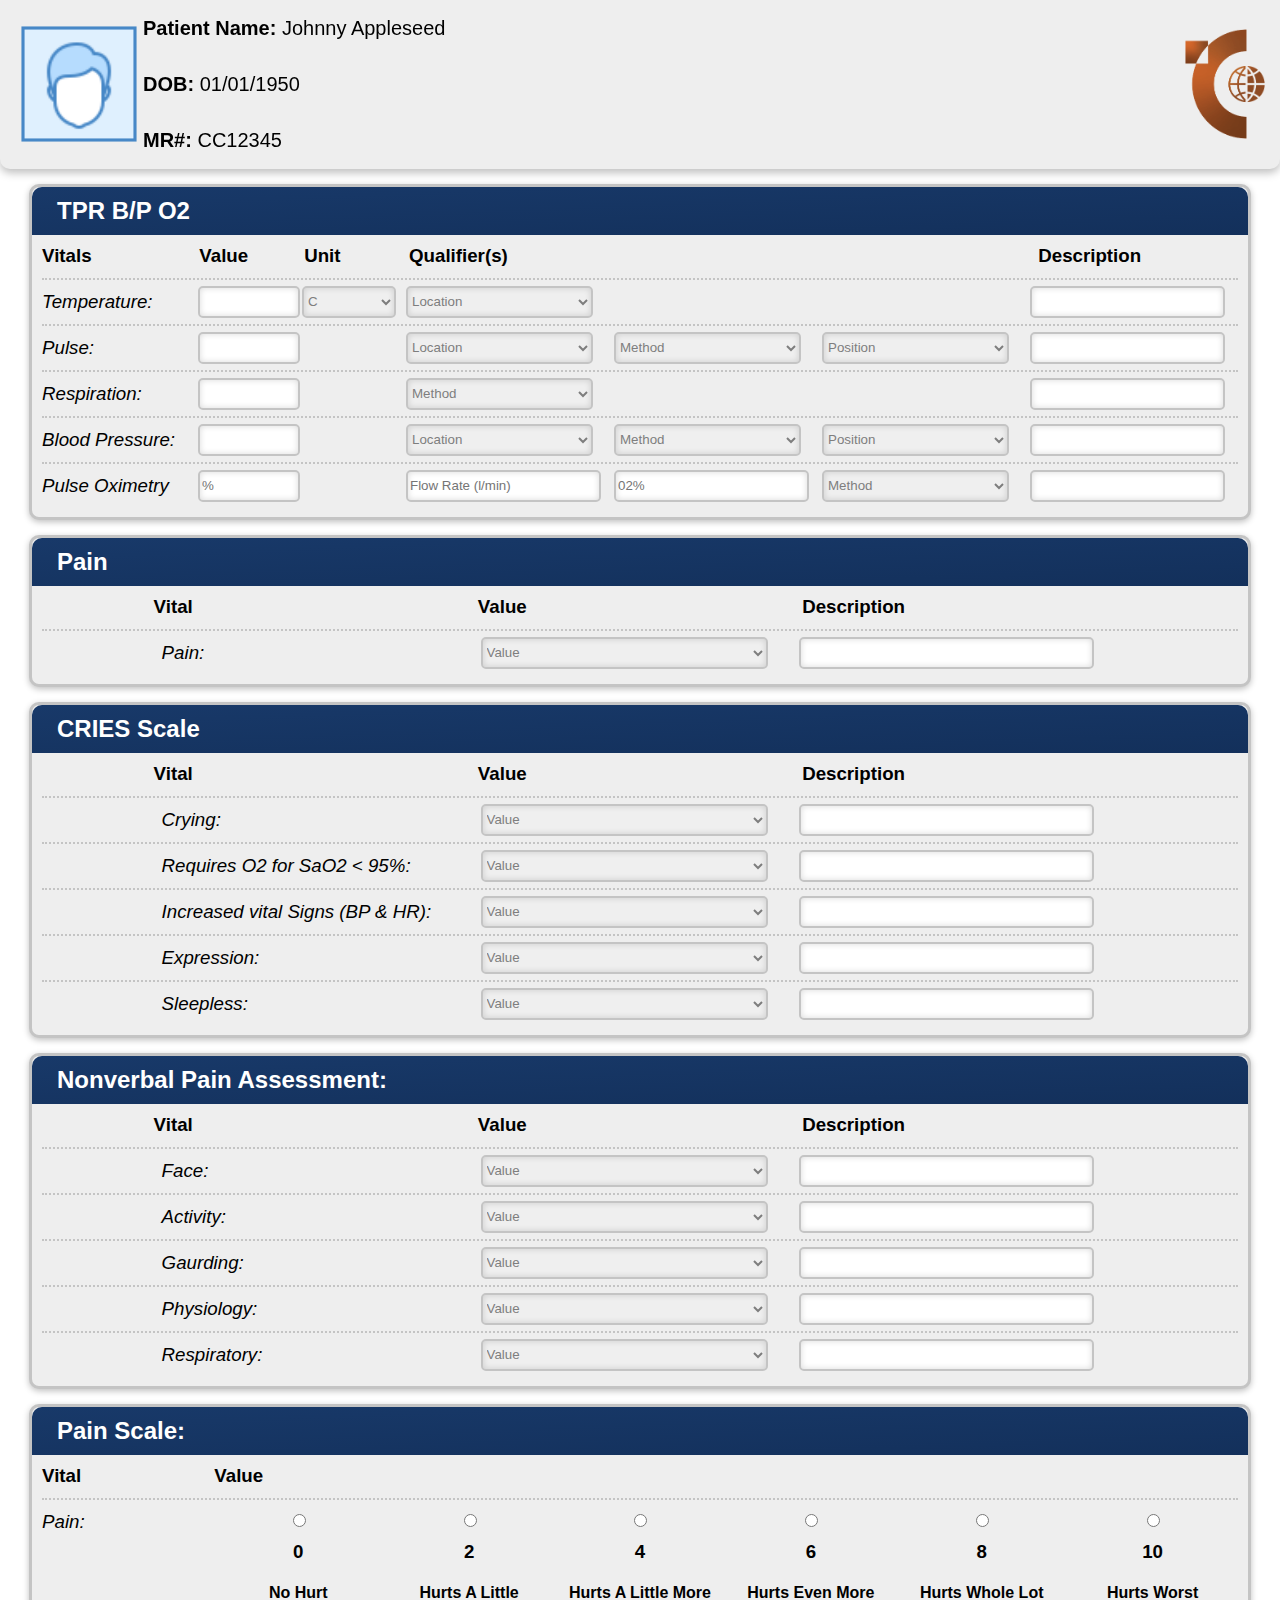
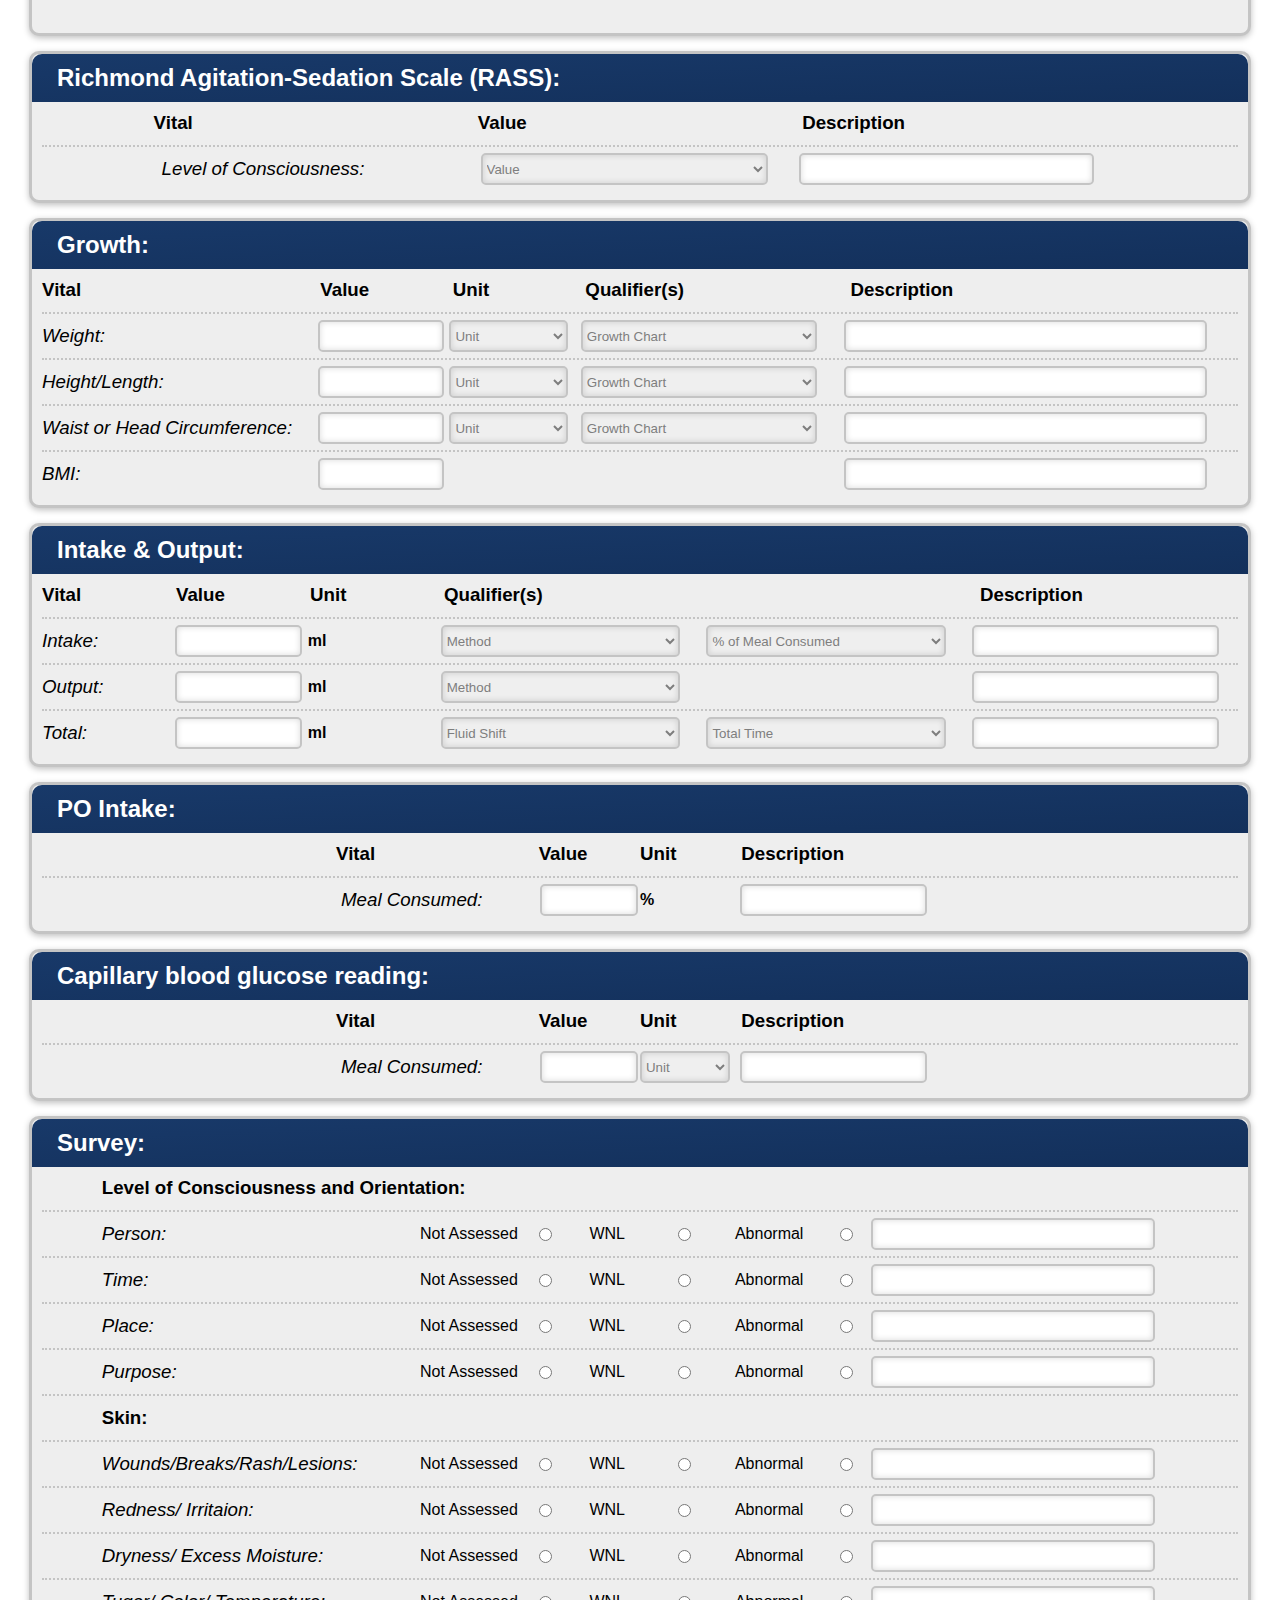
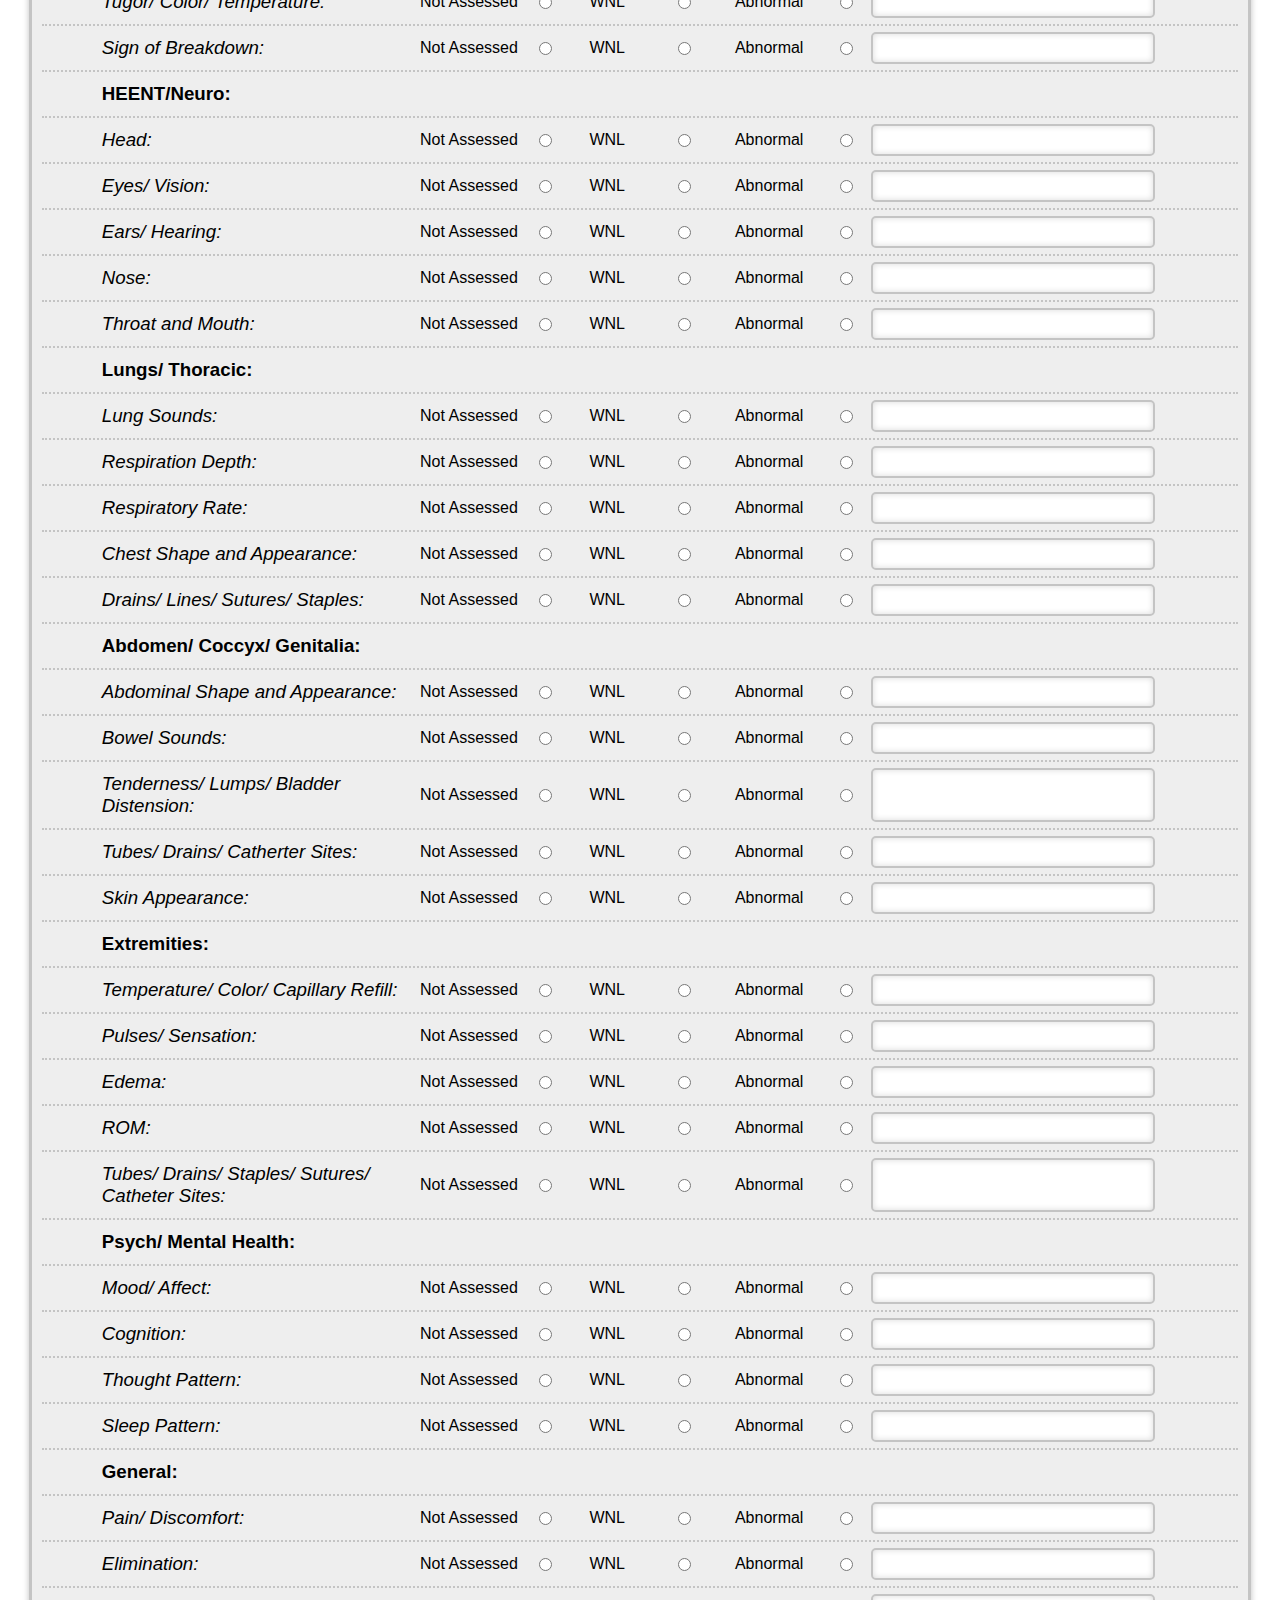
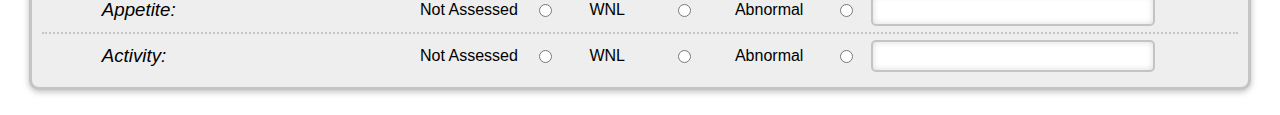
<file: docs/vitalsInput.html>
<!--TODO Revise ids and names for better consistency-->
<!doctype html>
<html lang="en">
<head>
    <meta charset="UTF-8">
    <meta name="viewport"
          content="width=device-width, user-scalable=no, initial-scale=1.0, maximum-scale=1.0, minimum-scale=1.0">
    <meta http-equiv="X-UA-Compatible" content="ie=edge">
    <title>Document</title>

    <link rel="stylesheet" href="../local/styles.css">
    <link rel="stylesheet" href="../local/formStyles.css">

</head>
<body>

<header>
    <div class="header-content">
        <div class="img-frame">
            <img src="../assets/empty-profile.png" alt="profile" class="patient-photo">
        </div>
        <div class="patient-glance">
            <h2 class="patient-glance-content"><span>Patient Name: </span>Johnny Appleseed</h2>
            <h2 class="patient-glance-content"><span>DOB: </span>01/01/1950</h2>
            <h2 class="patient-glance-content"><span>MR#: </span>CC12345</h2>
        </div>
    </div>
    <div class="header-logo"><img src="../assets/catalyst-logo.png" alt="catalyst logo"></div>
</header>


    <div class="form-container tpr">
        <div class="container-header tpr"  style="grid-area: form-header">
            <h2>TPR B/P O2</h2>
        </div>
        <div class="column-header-container tpr" style="grid-area: column-headers">
            <h3 class="column-header" style="grid-column: 1">Vitals</h3>
            <h3 class="column-header" style="grid-column: 2">Value</h3>
            <h3 class="column-header" style="grid-column: 3">Unit</h3>
            <h3 class="column-header" style="grid-column: 4">Qualifier(s)</h3>
            <h3 class="column-header" style="grid-column: 5">Description</h3>
        </div>
        <form action="server.php" method="post" style="grid-area: form" class="tpr-form">
            <hr>
            <div class="form-row tpr">
                <h3 class="row-header tpr">Temperature:</h3>
                <input type="text" id="tpr-temperature-value">
                <select name="tpr-temperature-unit" id="tpr-temperature-unit">
                    <option value="C">C</option>
                    <option value="F">F</option>
                </select>
                <select name="tpr-temperature-location" id="tpr-temperature-location">
                    <option value="default">Location</option>
                    <option value="None">None</option>
                    <option value="Axillary">Axillary</option>
                    <option value="Core">Core</option>
                    <option value="Oral">Oral</option>
                    <option value="Rectal">Rectal</option>
                    <option value="Skin">Skin</option>
                    <option value="Temporal">Temporal</option>
                    <option value="Tympanic">Tympanic</option>
                </select>
                <div class="row-placeholder"></div>
                <div class="row-placeholder"></div>
                <input type="text" id="tpr-temperature-description">
            </div>
            <hr>
            <div class="form-row tpr">
                <h3 class="row-header tpr">Pulse:</h3>
                <input type="text" id="pulse-value">
                <div class="row-placeholder"></div>
                <select name="pulse-location" id="pulse-location">
                    <option value="default">Location</option>
                    <option value="Apical">Apical</option>
                    <option value="Bilateral Peripheral">Bilateral Peripheral</option>
                    <option value="Brachial">Brachial</option>
                    <option value="Cartoid">Cartoid</option>
                    <option value="Dorsalis Pedial">Dorsalis Pedial</option>
                    <option value="Femoral">Femoral</option>
                    <option value="Other">Other</option>
                    <option value="Peripheral">Peripheral</option>
                    <option value="Popliteal">Popliteal</option>
                    <option value="Posterior Tibial">Posterior Tibial</option>
                    <option value="Radial">Radial</option>
                    <option value="Ulnar">Ulnar</option>
                </select>
                <select name="pulse-method" id="pulse-method">
                    <option value="default">Method</option>
                    <option value="Auscultate">Auscultate</option>
                    <option value="Doppler">Doppler</option>
                    <option value="Palpated">Palpated</option>

                </select>
                <select name="pulse-position" id="pulse-position">
                    <option value="default">Position</option>
                    <option value="Lying">Lying</option>
                    <option value="Sitting">Sitting</option>
                    <option value="Standing">Standing</option>

                </select>
                <input type="text" id="pulse-description">
            </div>
            <hr>
            <div class="form-row tpr">
                <h3 class="row-header tpr">Respiration:</h3>
                <input type="text" id="respiration-value">
                <div class="row-placeholder"></div>
                <select name="respiration-method" id="respiration-method">
                    <option value="default">Method</option>
                    <option value="Assisted Ventilation">Assisted Ventilation</option>
                    <option value="Controlled">Controlled</option>
                    <option value="Ventilation">Ventilation</option>
                    <option value="Spontaneous">Spontaneous</option>
                </select>
                <div class="row-placeholder"></div>
                <div class="row-placeholder"></div>
                <input type="text" id="respiration-description">
            </div>
            <hr>
            <div class="form-row tpr">
                <h3 class="row-header tpr">Blood Pressure:</h3>
                <input type="text" id="tpr-bp-value">
                <div class="row-placeholder"></div>
                <select name="tpr-bp-location" id="tpr-bp-location">
                    <option value="default">Location</option>
                    <option value="L Arm">L Arm</option>
                    <option value="L Leg">L Leg</option>
                    <option value="Other">Other</option>
                    <option value="R Arm">R Arm</option>
                    <option value="R Leg">R Leg</option>
                </select>
                <select name="tpr-bp-method" id="tpr-bp-method">
                    <option value="default">Method</option>
                    <option value="Actual">Actual</option>
                    <option value="Cuff">Cuff</option>
                    <option value="Doppler">Doppler</option>
                    <option value="Non-Invasive">Non-Invasive</option>
                    <option value="Palpated">Palpated</option>

                </select>
                <select name="tpr-bp-position" id="tpr-bp-position">
                    <option value="default">Position</option>
                    <option value="Lying">Lying</option>
                    <option value="Sitting">Sitting</option>
                    <option value="Standing">Standing</option>

                </select>
                <input type="text" id="tpr-bp-description">
            </div>
            <hr>
            <div class="form-row tpr">
                <h3 class="row-header tpr">Pulse Oximetry</h3>
                <input type="text" id="tpr-po-value" placeholder="%">
                <div class="row-placeholder"></div>
                <input type="text" id="tpr-po-flow-rate" placeholder="Flow Rate (l/min)">
                <input type="text" id="tpr-po-o2-percent" placeholder="02%">
                <select name="tpr-po-method" id="tpr-po-method">
                    <option value="default">Method</option>
                    <option value="Aerosol/Humidified Mask">Aerosol/Humidified Mask</option>
                    <option value="Face Tent">Face Tent</option>
                    <option value="Mask">Mask</option>
                    <option value="Nasal Cannula">Nasal Cannula</option>
                    <option value="Non Re-Breather">Non Re-Breather</option>
                    <option value="Partial Re-Breather">Partial Re-Breather</option>
                    <option value="T-Piece">T-Piece</option>
                    <option value="Tracheostomy Collar">Tracheostomy Collar</option>
                    <option value="Ventilator">Ventilator</option>
                    <option value="Ventury Mask">Ventury Mask</option>
                </select>
                <input type="text" id="tpr-po-description">
            </div>
        </form>
    </div>

    <div class="form-container pain">
        <div class="container-header pain"  style="grid-area: form-header">
            <h2>Pain</h2>
        </div>
        <div class="column-header-container pain" style="grid-area: column-headers">
            <h3 class="column-header" style="grid-column: 1">Vital</h3>
            <h3 class="column-header" style="grid-column: 2">Value</h3>
            <h3 class="column-header" style="grid-column: 3">Description</h3>
        </div>
        <form action="server.php" method="post" style="grid-area: form" class="pain-form">
            <hr>
            <div class="form-row pain">
                <h3 class="row-header pain">Pain:</h3>
                <select name="pain-value" id="pain-value">
                    <option value="default">Value</option>
                    <option value="0-No Pain">0-No Pain</option>
                    <option value="1-Slightly Uncomfortable">1-Slightly Uncomfortable</option>
                    <option value="2">2</option>
                    <option value="3">3</option>
                    <option value="4">4</option>
                    <option value="5">5</option>
                    <option value="6">6</option>
                    <option value="7">7</option>
                    <option value="8">8</option>
                    <option value="9">9</option>
                    <option value="10-Worst Imaginable">10-Worst Imaginable</option>
                    <option value="11-Unable to Respond">11-Unable to Respond</option>
                </select>
                <input type="text" id="pain-description">
            </div>
        </form>
    </div>
    <div class="form-container cries">
        <div class="container-header cries"  style="grid-area: form-header">
            <h2>CRIES Scale</h2>
        </div>
        <div class="column-header-container cries" style="grid-area: column-headers">
            <h3 class="column-header" style="grid-column: 1">Vital</h3>
            <h3 class="column-header" style="grid-column: 2">Value</h3>
            <h3 class="column-header" style="grid-column: 3">Description</h3>
        </div>
        <form action="server.php" method="post" style="grid-area: form" class="cries-form">
            <hr>
            <div class="form-row cries">
                <h3 class="row-header cries">Crying:</h3>
                <select name="crying-value" id="crying-value">
                    <option value="default">Value</option>
                    <option value="0-No cry or cry that is non high-pitched">0-No cry or cry that is non high-pitched</option>
                    <option value="1-Cry high-pitched but baby is easily consolable">1-Cry high-pitched but baby is easily consolable</option>
                    <option value="2-Cry high-pitched but baby is inconsolable">2-Cry high-pitched but baby is inconsolable</option>
                </select>
                <input type="text" id="crying-description">
            </div>
            <hr>
            <div class="form-row cries">
                <h3 class="row-header cries">Requires O2 for SaO2 < 95%:</h3>
                <select name="req-o2-value" id="req-o2-value">
                    <option value="default">Value</option>
                    <option value="0-No oxygen required">0-No oxygen required</option>
                    <option value="1-<30% oxygen required">1-<30% oxygen required</option>
                    <option value="1->30% oxygen required">1->30% oxygen required</option>
                </select>
                <input type="text" id="req-o2-description">
            </div>
            <hr>
            <div class="form-row cries">
                <h3 class="row-header cries">Increased vital Signs (BP & HR):</h3>
                <select name="inc-vi-value" id="inc-vi-value">
                    <option value="default">Value</option>
                    <option value="0-Both HR & BP unchanged or less than baseline">0-0-Both HR & BP unchanged or less than baseline</option>
                    <option value="1-HR & BP increased but increase in <20% of baseline">1-HR & BP increased but increase in <20% of baseline</option>
                    <option value="2-HR or BP is increased in >20% over baseline">2-HR or BP is increased in >20% over baseline</option>
                </select>
                <input type="text" id="inc-vi-description">
            </div>
            <hr>
            <div class="form-row cries">
                <h3 class="row-header cries">Expression:</h3>
                <select name="expression-value" id="expression-value">
                    <option value="default">Value</option>
                    <option value="0-No grimace present">0-No grimace present</option>
                    <option value="1-Grimace alone is present">1-Grimace alone is present</option>
                    <option value="2-Grimace and non-cry vocalization grunt is present">2-Grimace and non-cry vocalization grunt is present</option>
                </select>
                <input type="text" id="expression-description">
            </div>
            <hr>
            <div class="form-row cries">
                <h3 class="row-header cries">Sleepless:</h3>
                <select name="sleepless-value" id="sleepless-value">
                    <option value="default">Value</option>
                    <option value="0-Child has been continuously asleep">0-Child has been continuously asleep</option>
                    <option value="1-Child has awakened at frequent intervals">1-Child has awakened at frequent intervals</option>
                    <option value="2-Child has been awake constantly">2-Child has been awake constantly</option>
                </select>
                <input type="text" id="sleepless-description">
            </div>
        </form>
    </div>

    <div class="form-container nvp">
        <div class="container-header nvp"  style="grid-area: form-header">
            <h2>Nonverbal Pain Assessment:</h2>
        </div>
        <div class="column-header-container nvp" style="grid-area: column-headers">
            <h3 class="column-header" style="grid-column: 1">Vital</h3>
            <h3 class="column-header" style="grid-column: 2">Value</h3>
            <h3 class="column-header" style="grid-column: 3">Description</h3>
        </div>
        <form action="server.php" method="post" style="grid-area: form" class="nvp-form">
            <hr>
            <div class="form-row nvp">
                <h3 class="row-header nvp">Face:</h3>
                <select name="face-value" id="face-value">
                    <option value="default">Value</option>
                    <option value="0-No particular expression or smile">0-No particular expression or smile</option>
                    <option value="1-Occasional grimace, tearing, frowning, wrinkled forehead">1-Occasional grimace, tearing, frowning, wrinkled forehead</option>
                    <option value="2-Frequent grimace, tearing, frowning, wrinkled forehead">2-Frequent grimace, tearing, frowning, wrinkled forehead</option>
                </select>
                <input type="text" id="face-description">
            </div>
            <hr>
            <div class="form-row nvp">
                <h3 class="row-header nvp">Activity:</h3>
                <select name="activity-value" id="activity-value">
                    <option value="default">Value</option>
                    <option value="0-No particular expression or smile">0-No particular expression or smile</option>
                    <option value="1-Occasional grimace, tearing, frowning, wrinkled forehead">1-Occasional grimace, tearing, frowning, wrinkled forehead</option>
                    <option value="2-Frequent grimace, tearing, frowning, wrinkled forehead">2-Frequent grimace, tearing, frowning, wrinkled forehead</option>
                </select>
                <input type="text" id="activity-description">
            </div>
            <hr>
            <div class="form-row nvp">
                <h3 class="row-header nvp">Gaurding:</h3>
                <select name="gaurding-value" id="gaurding-value">
                    <option value="default">Value</option>
                    <option value="0-Lying quietly, no positioning of hand over areas of body">0-Lying quietly, no positioning of hand over areas of body</option>
                    <option value="1-Splinting areas of the body, tense">1-Splinting areas of the body, tense</option>
                    <option value="2-Rigid, stiff">2-Rigid, stiff</option>
                </select>
                <input type="text" id="gaurding-description">
            </div>
            <hr>
            <div class="form-row nvp">
                <h3 class="row-header nvp">Physiology:</h3>
                <select name="physiology-value" id="physiology-value">
                    <option value="default">Value</option>
                    <option value="0-Stable vital signs">0-Stable vital signs</option>
                    <option value="1-Change in any of the following: SBP>20mmHg,HR>20/min">1-Change in any of the following: SBP>20mmHg,HR>20/min</option>
                    <option value="2-Change in any of the following: SBP>30mmHg,HR>25/min">2-Change in any of the following: SBP>30mmHg,HR>25/min</option>
                </select>
                <input type="text" id="physiology-description">
            </div>
            <hr>
            <div class="form-row nvp">
                <h3 class="row-header nvp">Respiratory:</h3>
                <select name="Respiratory-value" id="Respiratory-value">
                    <option value="default">Value</option>
                    <option value="0-Baseline RR/SpO2, Compliant with ventilator">0-Baseline RR/SpO2, Compliant with ventilator</option>
                    <option value="1-RR > 10 above baseline, or 5% decrease in SpO2, Mild asynchrony with ventilator">1-RR > 10 above baseline, or 5% decrease in SpO2, Mild asynchronous with ventilator</option>
                    <option value="2-RR > 20 above baseline, or 10% decrease in SpO2, Severe asynchrony with ventilator">2-RR > 20 above baseline, or 10% decrease in SpO2, Severe asynchrony with ventilator</option>
                </select>
                <input type="text" id="Respiratory-description">
            </div>
        </form>
    </div>

    <div class="form-container pain-scale">
        <div class="container-header pain-scale"  style="grid-area: form-header">
            <h2>Pain Scale:</h2>
        </div>
        <div class="column-header-container pain-scale" style="grid-area: column-headers">
            <h3 class="column-header" style="grid-column: 1">Vital</h3>
            <h3 class="column-header" style="grid-column: 2">Value</h3>
        </div>
        <form action="server.php" method="post" style="grid-area: form" class="nvp-form">
            <hr>
            <div class="form-row pain-scale">
                <h3 class="row-header pain-scale">Pain:</h3>
                <div class="pain-scale-container">
                    <input type="radio" name="pain-scale-value" value="0">
                    <h3>0</h3>
                    <h4>No Hurt</h4>
                </div>
                <div class="pain-scale-container">
                    <input type="radio" name="pain-scale-value" value="2">
                    <h3>2</h3>
                    <h4>Hurts A Little</h4>
                </div>
                <div class="pain-scale-container">
                    <input type="radio" name="pain-scale-value" value="4">
                    <h3>4</h3>
                    <h4>Hurts A Little More</h4>
                </div>
                <div class="pain-scale-container">
                    <input type="radio" name="pain-scale-value" value="6">
                    <h3>6</h3>
                    <h4>Hurts Even More</h4>
                </div>
                <div class="pain-scale-container">
                    <input type="radio" name="pain-scale-value" value="8">
                    <h3>8</h3>
                    <h4>Hurts Whole Lot</h4>
                </div>
                <div class="pain-scale-container">
                    <input type="radio" name="pain-scale-value" value="10">
                    <h3>10</h3>
                    <h4>Hurts Worst</h4>
                </div>
            </div>
        </form>
    </div>

    <div class="form-container rass">
        <div class="container-header rass"  style="grid-area: form-header">
            <h2>Richmond Agitation-Sedation Scale (RASS):</h2>
        </div>
        <div class="column-header-container rass" style="grid-area: column-headers">
            <h3 class="column-header" style="grid-column: 1">Vital</h3>
            <h3 class="column-header" style="grid-column: 2">Value</h3>
            <h3 class="column-header" style="grid-column: 3">Description</h3>
        </div>
        <form action="server.php" method="post" style="grid-area: form" class="rass-form">
            <hr>
            <div class="form-row rass">
                <h3 class="row-header rass">Level of Consciousness:</h3>
                <select name="face-value" id="loc-value">
                    <option value="default">Value</option>
                    <option value="0-No particular expression or smile">0-No particular expression or smile</option>
                    <option value="Combative +4">Combative +4</option>
                    <option value="Very Agitated +3">Very Agitated +3</option>
                    <option value="Agitated +2">Agitated +2</option>
                    <option value="Restless +1">Restless +1</option>
                    <option value="Alert and Calm 0">Alert and Calm 0</option>
                    <option value="Drowsy -1">Drowsy -1</option>
                    <option value="Light Sedation -2">Light Sedation -2</option>
                    <option value="Moderate Sedation -3">Moderate Sedation -3</option>
                    <option value="Deep Sedation -4">Deep Sedation -4</option>
                    <option value="Unarousable -5">Unarousable -5</option>
                </select>
                <input type="text" id="loc-description">
            </div>
        </form>
    </div>

    <div class="form-container growth">
        <div class="container-header growth"  style="grid-area: form-header">
            <h2>Growth:</h2>
        </div>
        <div class="column-header-container growth" style="grid-area: column-headers">
            <h3 class="column-header" style="grid-column: 1">Vital</h3>
            <h3 class="column-header" style="grid-column: 2">Value</h3>
            <h3 class="column-header" style="grid-column: 3">Unit</h3>
            <h3 class="column-header" style="grid-column: 4">Qualifier(s)</h3>
            <h3 class="column-header" style="grid-column: 5">Description</h3>
        </div>
        <form action="server.php" method="post" style="grid-area: form" class="growth-form">
            <hr>
            <div class="form-row growth">
                <h3 class="row-header">Weight:</h3>
                <input type="text" id="weight-value">
                <select name="weight-unit" id="weight-unit">
                    <option value="Default">Unit</option>
                    <option value="lb">lb</option>
                    <option value="oz">oz</option>
                    <option value="kg">kg</option>
                    <option value="g">g</option>
                </select>
                <select name="weight-qualifier" id="weight-qualifier">
                    <option value="Default">Growth Chart</option>
                    <option value="<5th Percentile>"><5th Percentile></option>
                    <option value="5th Percentile">5th Percentile</option>
                    <option value="10th Percentile">10th Percentile</option>
                    <option value="25th Percentile">25th Percentile</option>
                    <option value="50th Percentile">50th Percentile</option>
                    <option value="75th Percentile">75th Percentile</option>
                    <option value="90th Percentile">90th Percentile</option>
                    <option value="95th Percentile">95th Percentile</option>
                    <option value=">95th Percentile"><95th Percentile/option>
                </select>
                <input type="text" id="weight-description">
            </div>
            <hr>
            <div class="form-row growth">
                <h3 class="row-header">Height/Length:</h3>
                <input type="text" id="height-length-value">
                <select name="height-length-unit" id="height-length-unit">
                    <option value="Default">Unit</option>
                    <option value="in">in</option>
                    <option value="cm">cm</option>
                </select>
                <select name="height-length-qualifier" id="height-length-qualifier">
                    <option value="Default">Growth Chart</option>
                    <option value="<5th Percentile>"><5th Percentile></option>
                    <option value="5th Percentile">5th Percentile</option>
                    <option value="10th Percentile">10th Percentile</option>
                    <option value="25th Percentile">25th Percentile</option>
                    <option value="50th Percentile">50th Percentile</option>
                    <option value="75th Percentile">75th Percentile</option>
                    <option value="90th Percentile">90th Percentile</option>
                    <option value="95th Percentile">95th Percentile</option>
                    <option value=">95th Percentile"><95th Percentile/option>
                </select>
                <input type="text" id="height-length-description">
            </div>
            <hr>
            <div class="form-row growth">
                <h3 class="row-header">Waist or Head Circumference:</h3>
                <input type="text" id="circumference-value">
                <select name="circumference-unit" id="circumference-unit">
                    <option value="Default">Unit</option>
                    <option value="in">in</option>
                    <option value="cm">cm</option>
                </select>
                <select name="circumference-qualifier" id="circumference-qualifier">
                    <option value="Default">Growth Chart</option>
                    <option value="<5th Percentile>"><5th Percentile></option>
                    <option value="5th Percentile">5th Percentile</option>
                    <option value="10th Percentile">10th Percentile</option>
                    <option value="25th Percentile">25th Percentile</option>
                    <option value="50th Percentile">50th Percentile</option>
                    <option value="75th Percentile">75th Percentile</option>
                    <option value="90th Percentile">90th Percentile</option>
                    <option value="95th Percentile">95th Percentile</option>
                    <option value=">95th Percentile"><95th Percentile/option>
                </select>
                <input type="text" id="circumference-description">
            </div>
            <hr>
            <div class="form-row growth">
                <h3 class="row-header">BMI:</h3>
                <input type="text" id="bmi-value">
                <div class="row-placeholder"></div>
                <div class="row-placeholder"></div>
                <input type="text" id="bmi-description">
            </div>
        </form>
    </div>

    <div class="form-container io">
        <div class="container-header io"  style="grid-area: form-header">
            <h2>Intake & Output:</h2>
        </div>
        <div class="column-header-container io" style="grid-area: column-headers">
            <h3 class="column-header" style="grid-column: 1">Vital</h3>
            <h3 class="column-header" style="grid-column: 2">Value</h3>
            <h3 class="column-header" style="grid-column: 3">Unit</h3>
            <h3 class="column-header" style="grid-column: 4">Qualifier(s)</h3>
            <h3 class="column-header" style="grid-column: 5">Description</h3>
        </div>
        <form action="server.php" method="post" style="grid-area: form" class="io-form">
            <hr>
            <div class="form-row io">
                <h3 class="row-header">Intake:</h3>
                <input type="text" id="intake-value">
                <h4 style="margin: auto 0">ml</h4>
                <select name="intake-method" id="intake-method">
                    <option value="Default">Method</option>
                    <option value="Oral">Oral</option>
                    <option value="Intravenous">Intravenous</option>
                    <option value="Blood">Blood</option>
                    <option value="Other">Other</option>
                </select>
                <select name="percent-consumed" id="percent-consumed">
                    <option value="% of Meal Consumed">% of Meal Consumed</option>
                    <option value="0% Consumed">0% Consumed</option>
                    <option value="10% Consumed">10% Consumed</option>
                    <option value="20% Consumed">20% Consumed</option>
                    <option value="30% Consumed">30% Consumed</option>
                    <option value="40% Consumed">40% Consumed</option>
                    <option value="50% Consumed">50% Consumed</option>
                    <option value="60% Consumed">60% Consumed</option>
                    <option value="70% Consumed">70% Consumed</option>
                    <option value="80% Consumed">80% Consumed</option>
                    <option value="90% Consumed">90% Consumed</option>
                    <option value="100% Consumed">100% Consumed</option>
                </select>
                <input type="text" id="intake-description">
            </div>
            <hr>
            <div class="form-row io">
                <h3 class="row-header">Output:</h3>
                <input type="text" id="output-value">
                <h4 style="margin: auto 0">ml</h4>
                <select name="output-method" id="output-method">
                    <option value="Default">Method</option>
                    <option value="Emesis">Emesis</option>
                    <option value="Urine">Urine</option>
                    <option value="NG">NG</option>
                    <option value="Stool">Stool</option>
                    <option value="Wound">Wound</option>
                    <option value="Drain">Drain</option>
                    <option value="Other">Other</option>
                </select>
                <div class="row-placeholder"></div>
                <input type="text" id="output-description">
            </div>
            <hr>
            <div class="form-row io">
                <h3 class="row-header">Total:</h3>
                <input type="text" id="total-io-value">
                <h4 style="margin: auto 0">ml</h4>
                <select name="total-io-method" id="total-io-method">
                    <option value="Default">Fluid Shift</option>
                    <option value="Loss">Loss</option>
                    <option value="None">None</option>
                    <option value="Gain">Gain</option>
                </select>
                <select name="total-time-io" id="total-time-io">
                    <option value="Default">Total Time</option>
                    <option value="8 Hours">8 Hours</option>
                    <option value="12 Hours">12 Hours</option>
                    <option value="24 Hours">24 Hours</option>
                </select>
                <input type="text" id="total-io-description">
            </div>
        </form>
    </div>

    <div class="form-container po">
        <div class="container-header po"  style="grid-area: form-header">
            <h2>PO Intake:</h2>
        </div>
        <div class="column-header-container po" style="grid-area: column-headers">
            <h3 class="column-header" style="grid-column: 1">Vital</h3>
            <h3 class="column-header" style="grid-column: 2">Value</h3>
            <h3 class="column-header" style="grid-column: 3">Unit</h3>
            <h3 class="column-header" style="grid-column: 4">Description</h3>
        </div>
        <form action="server.php" method="post" style="grid-area: form" class="po-form">
            <hr>
            <div class="form-row po">
                <h3 class="row-header">Meal Consumed:</h3>
                <input type="text" id="meal-consumed-value">
                <h4 style="margin: auto 0">%</h4>
                <input type="text" id="meal-consumed-description">
            </div>
        </form>
    </div>

    <div class="form-container glucose">
        <div class="container-header glucose"  style="grid-area: form-header">
            <h2>Capillary blood glucose reading:</h2>
        </div>
        <div class="column-header-container glucose" style="grid-area: column-headers">
            <h3 class="column-header" style="grid-column: 1">Vital</h3>
            <h3 class="column-header" style="grid-column: 2">Value</h3>
            <h3 class="column-header" style="grid-column: 3">Unit</h3>
            <h3 class="column-header" style="grid-column: 4">Description</h3>
        </div>
        <form action="server.php" method="post" style="grid-area: form" class="glucose-form">
            <hr>
            <div class="form-row glucose">
                <h3 class="row-header">Meal Consumed:</h3>
                <input type="text" id="glucose-value">
                <select name="glucose-unit" id="glucose-unit">
                    <option value="Default">Unit</option>
                    <option value="mg/dL">mg/dL</option>
                    <option value="mmol/L">mmol/L</option>
                </select>
                <input type="text" id="glucose-description">
            </div>
        </form>
    </div>


    <div class="form-container survey">
        <div class="container-header survey"  style="grid-area: form-header">
            <h2>Survey:</h2>
        </div>
        <form action="server.php" method="post" style="grid-area: form" class="survey-form">
<!--                LEVEL OF CONSCIOUSNESS AND ORIENTATION SURVEY-->
            <div class="column-header-container survey" style="grid-area: column-headers">
                <h3 class="column-header" style="grid-column: 1">Level of Consciousness and Orientation:</h3>
            </div>
            <hr>
            <div class="form-row survey">
                <h3 class="row-header">Person:</h3>
                <div class="radio-group">
                    <h4>Not Assessed</h4>
                    <input type="radio" name="person-value" value="Not Assessed">
                </div>
                <div class="radio-group">
                    <h4>WNL</h4>
                    <input type="radio" name="person-value" value="WNL">
                </div>
                <div class="radio-group">
                    <h4>Abnormal</h4>
                    <input type="radio" name="person-value" value="Abnormal">
                </div>
                <input type="text" id="person-description">
            </div>
            <hr>
            <div class="form-row survey">
                <h3 class="row-header">Time:</h3>
                <div class="radio-group">
                    <h4>Not Assessed</h4>
                    <input type="radio" name="place-value" value="Not Assessed">
                </div>
                <div class="radio-group">
                    <h4>WNL</h4>
                    <input type="radio" name="place-value" value="WNL">
                </div>
                <div class="radio-group">
                    <h4>Abnormal</h4>
                    <input type="radio" name="place-value" value="Abnormal">
                </div>
                <input type="text" id="place-description">
            </div>
            <hr>
            <div class="form-row survey">
                <h3 class="row-header">Place:</h3>
                <div class="radio-group">
                    <h4>Not Assessed</h4>
                    <input type="radio" name="time-value" value="Not Assessed">
                </div>
                <div class="radio-group">
                    <h4>WNL</h4>
                    <input type="radio" name="time-value" value="WNL">
                </div>
                <div class="radio-group">
                    <h4>Abnormal</h4>
                    <input type="radio" name="time-value" value="Abnormal">
                </div>
                <input type="text" id="time-description">
            </div>
            <hr>
            <div class="form-row survey">
                <h3 class="row-header">Purpose:</h3>
                <div class="radio-group">
                    <h4>Not Assessed</h4>
                    <input type="radio" name="purpose-value" value="Not Assessed">
                </div>
                <div class="radio-group">
                    <h4>WNL</h4>
                    <input type="radio" name="purpose-value" value="WNL">
                </div>
                <div class="radio-group">
                    <h4>Abnormal</h4>
                    <input type="radio" name="purpose-value" value="Abnormal">
                </div>
                <input type="text" id="purpose-description">
            </div>
            <hr>
<!--            SKIN SURVEY-->
            <div class="column-header-container survey" style="grid-area: column-headers">
                <h3 class="column-header" style="grid-column: 1">Skin:</h3>
            </div>
            <hr>
            <div class="form-row survey">
                <h3 class="row-header">Wounds/Breaks/Rash/Lesions:</h3>
                <div class="radio-group">
                    <h4>Not Assessed</h4>
                    <input type="radio" name="WBRL-value" value="Not Assessed">
                </div>
                <div class="radio-group">
                    <h4>WNL</h4>
                    <input type="radio" name="WBRL-value" value="WNL">
                </div>
                <div class="radio-group">
                    <h4>Abnormal</h4>
                    <input type="radio" name="WBRL-value" value="Abnormal">
                </div>
                <input type="text" id="WBRL-description">
            </div>
            <hr>
            <div class="form-row survey">
                <h3 class="row-header">Redness/ Irritaion:</h3>
                <div class="radio-group">
                    <h4>Not Assessed</h4>
                    <input type="radio" name="redness-irritation-value" value="Not Assessed">
                </div>
                <div class="radio-group">
                    <h4>WNL</h4>
                    <input type="radio" name="redness-irritation-value" value="WNL">
                </div>
                <div class="radio-group">
                    <h4>Abnormal</h4>
                    <input type="radio" name="redness-irritation-value" value="Abnormal">
                </div>
                <input type="text" id="redness-irritation-description">
            </div>
            <hr>
            <div class="form-row survey">
                <h3 class="row-header">Dryness/ Excess Moisture:</h3>
                <div class="radio-group">
                    <h4>Not Assessed</h4>
                    <input type="radio" name="moisture-value" value="Not Assessed">
                </div>
                <div class="radio-group">
                    <h4>WNL</h4>
                    <input type="radio" name="moisture-value" value="WNL">
                </div>
                <div class="radio-group">
                    <h4>Abnormal</h4>
                    <input type="radio" name="moisture-value" value="Abnormal">
                </div>
                <input type="text" id="moisture-description">
            </div>
            <hr>
            <div class="form-row survey">
                <h3 class="row-header">Tugor/ Color/ Temperature:</h3>
                <div class="radio-group">
                    <h4>Not Assessed</h4>
                    <input type="radio" name="TCT-value" value="Not Assessed">
                </div>
                <div class="radio-group">
                    <h4>WNL</h4>
                    <input type="radio" name="TCT-value" value="WNL">
                </div>
                <div class="radio-group">
                    <h4>Abnormal</h4>
                    <input type="radio" name="TCT-value" value="Abnormal">
                </div>
                <input type="text" id="TCT-description">
            </div>
            <hr>
            <div class="form-row survey">
                <h3 class="row-header">Sign of Breakdown:</h3>
                <div class="radio-group">
                    <h4>Not Assessed</h4>
                    <input type="radio" name="breakdown-value" value="Not Assessed">
                </div>
                <div class="radio-group">
                    <h4>WNL</h4>
                    <input type="radio" name="breakdown-value" value="WNL">
                </div>
                <div class="radio-group">
                    <h4>Abnormal</h4>
                    <input type="radio" name="breakdown-value" value="Abnormal">
                </div>
                <input type="text" id="breakdown-description">
            </div>
            <hr>
<!--            HEENT/NEURO SURVEY-->
            <div class="column-header-container survey" style="grid-area: column-headers">
                <h3 class="column-header" style="grid-column: 1">HEENT/Neuro:</h3>
            </div>
            <hr>
            <div class="form-row survey">
                <h3 class="row-header">Head:</h3>
                <div class="radio-group">
                    <h4>Not Assessed</h4>
                    <input type="radio" name="head-value" value="Not Assessed">
                </div>
                <div class="radio-group">
                    <h4>WNL</h4>
                    <input type="radio" name="head-value" value="WNL">
                </div>
                <div class="radio-group">
                    <h4>Abnormal</h4>
                    <input type="radio" name="head-value" value="Abnormal">
                </div>
                <input type="text" id="head-description">
            </div>
            <hr>
            <div class="form-row survey">
                <h3 class="row-header">Eyes/ Vision:</h3>
                <div class="radio-group">
                    <h4>Not Assessed</h4>
                    <input type="radio" name="eyes-vision-value" value="Not Assessed">
                </div>
                <div class="radio-group">
                    <h4>WNL</h4>
                    <input type="radio" name="eyes-vision-value" value="WNL">
                </div>
                <div class="radio-group">
                    <h4>Abnormal</h4>
                    <input type="radio" name="eyes-vision-value" value="Abnormal">
                </div>
                <input type="text" id="eyes-vision-description">
            </div>
            <hr>
            <div class="form-row survey">
                <h3 class="row-header">Ears/ Hearing:</h3>
                <div class="radio-group">
                    <h4>Not Assessed</h4>
                    <input type="radio" name="ears-hearing-value" value="Not Assessed">
                </div>
                <div class="radio-group">
                    <h4>WNL</h4>
                    <input type="radio" name="ears-hearing-value" value="WNL">
                </div>
                <div class="radio-group">
                    <h4>Abnormal</h4>
                    <input type="radio" name="ears-hearing-value" value="Abnormal">
                </div>
                <input type="text" id="ears-hearing-description">
            </div>
            <hr>
            <div class="form-row survey">
                <h3 class="row-header">Nose:</h3>
                <div class="radio-group">
                    <h4>Not Assessed</h4>
                    <input type="radio" name="nose-value" value="Not Assessed">
                </div>
                <div class="radio-group">
                    <h4>WNL</h4>
                    <input type="radio" name="nose-value" value="WNL">
                </div>
                <div class="radio-group">
                    <h4>Abnormal</h4>
                    <input type="radio" name="nose-value" value="Abnormal">
                </div>
                <input type="text" id="nose-description">
            </div>
            <hr>
            <div class="form-row survey">
                <h3 class="row-header">Throat and Mouth:</h3>
                <div class="radio-group">
                    <h4>Not Assessed</h4>
                    <input type="radio" name="throat-mouth-value" value="Not Assessed">
                </div>
                <div class="radio-group">
                    <h4>WNL</h4>
                    <input type="radio" name="throat-mouth-value" value="WNL">
                </div>
                <div class="radio-group">
                    <h4>Abnormal</h4>
                    <input type="radio" name="throat-mouth-value" value="Abnormal">
                </div>
                <input type="text" id="throat-mouth-description">
            </div>
            <hr>
<!--            LUNGS/ THORACIC SURVEY-->
            <div class="column-header-container survey" style="grid-area: column-headers">
                <h3 class="column-header" style="grid-column: 1">Lungs/ Thoracic:</h3>
            </div>
            <hr>
            <div class="form-row survey">
                <h3 class="row-header">Lung Sounds:</h3>
                <div class="radio-group">
                    <h4>Not Assessed</h4>
                    <input type="radio" name="lung-sounds-value" value="Not Assessed">
                </div>
                <div class="radio-group">
                    <h4>WNL</h4>
                    <input type="radio" name="lung-sounds-value" value="WNL">
                </div>
                <div class="radio-group">
                    <h4>Abnormal</h4>
                    <input type="radio" name="lung-sounds-value" value="Abnormal">
                </div>
                <input type="text" id="lung-sounds-description">
            </div>
            <hr>
            <div class="form-row survey">
                <h3 class="row-header">Respiration Depth:</h3>
                <div class="radio-group">
                    <h4>Not Assessed</h4>
                    <input type="radio" name="resp-depth-value" value="Not Assessed">
                </div>
                <div class="radio-group">
                    <h4>WNL</h4>
                    <input type="radio" name="resp-depth-value" value="WNL">
                </div>
                <div class="radio-group">
                    <h4>Abnormal</h4>
                    <input type="radio" name="resp-depth-value" value="Abnormal">
                </div>
                <input type="text" id="resp-depth-description">
            </div>
            <hr>
            <div class="form-row survey">
                <h3 class="row-header">Respiratory Rate:</h3>
                <div class="radio-group">
                    <h4>Not Assessed</h4>
                    <input type="radio" name="resp-rate-value" value="Not Assessed">
                </div>
                <div class="radio-group">
                    <h4>WNL</h4>
                    <input type="radio" name="resp-rate-value" value="WNL">
                </div>
                <div class="radio-group">
                    <h4>Abnormal</h4>
                    <input type="radio" name="resp-rate-value" value="Abnormal">
                </div>
                <input type="text" id="resp-rate-description">
            </div>
            <hr>
            <div class="form-row survey">
                <h3 class="row-header">Chest Shape and Appearance:</h3>
                <div class="radio-group">
                    <h4>Not Assessed</h4>
                    <input type="radio" name="CSA-value" value="Not Assessed">
                </div>
                <div class="radio-group">
                    <h4>WNL</h4>
                    <input type="radio" name="CSA-value" value="WNL">
                </div>
                <div class="radio-group">
                    <h4>Abnormal</h4>
                    <input type="radio" name="CSA-value" value="Abnormal">
                </div>
                <input type="text" id="CSA-description">
            </div>
            <hr>
            <div class="form-row survey">
                <h3 class="row-header">Drains/ Lines/ Sutures/ Staples:</h3>
                <div class="radio-group">
                    <h4>Not Assessed</h4>
                    <input type="radio" name="DLSS-value" value="Not Assessed">
                </div>
                <div class="radio-group">
                    <h4>WNL</h4>
                    <input type="radio" name="DLSS-value" value="WNL">
                </div>
                <div class="radio-group">
                    <h4>Abnormal</h4>
                    <input type="radio" name="DLSS-value" value="Abnormal">
                </div>
                <input type="text" id="DLSS-description">
            </div>
            <hr>
    <!--            ABDOMEN/ COCCYX/ GENITALIA SURVEY-->
    <div class="column-header-container survey" style="grid-area: column-headers">
        <h3 class="column-header" style="grid-column: 1">Abdomen/ Coccyx/ Genitalia:</h3>
    </div>
    <hr>
    <div class="form-row survey">
        <h3 class="row-header">Abdominal Shape and Appearance:</h3>
        <div class="radio-group">
            <h4>Not Assessed</h4>
            <input type="radio" name="ASA-value" value="Not Assessed">
        </div>
        <div class="radio-group">
            <h4>WNL</h4>
            <input type="radio" name="ASA-value" value="WNL">
        </div>
        <div class="radio-group">
            <h4>Abnormal</h4>
            <input type="radio" name="ASA-value" value="Abnormal">
        </div>
        <input type="text" id="ASA-description">
    </div>
    <hr>
    <div class="form-row survey">
        <h3 class="row-header">Bowel Sounds:</h3>
        <div class="radio-group">
            <h4>Not Assessed</h4>
            <input type="radio" name="bowel-sounds-value" value="Not Assessed">
        </div>
        <div class="radio-group">
            <h4>WNL</h4>
            <input type="radio" name="bowel-sounds-value" value="WNL">
        </div>
        <div class="radio-group">
            <h4>Abnormal</h4>
            <input type="radio" name="bowel-sounds-value" value="Abnormal">
        </div>
        <input type="text" id="bowel-sounds-description">
    </div>
    <hr>
    <div class="form-row survey">
        <h3 class="row-header">Tenderness/ Lumps/ Bladder Distension:</h3>
        <div class="radio-group">
            <h4>Not Assessed</h4>
            <input type="radio" name="TLBD-value" value="Not Assessed">
        </div>
        <div class="radio-group">
            <h4>WNL</h4>
            <input type="radio" name="TLBD-value" value="WNL">
        </div>
        <div class="radio-group">
            <h4>Abnormal</h4>
            <input type="radio" name="TLBD-value" value="Abnormal">
        </div>
        <input type="text" id="TLBD-description">
    </div>
    <hr>
    <div class="form-row survey">
        <h3 class="row-header">Tubes/ Drains/ Catherter Sites:</h3>
        <div class="radio-group">
            <h4>Not Assessed</h4>
            <input type="radio" name="TDCS-value" value="Not Assessed">
        </div>
        <div class="radio-group">
            <h4>WNL</h4>
            <input type="radio" name="TDCS-value" value="WNL">
        </div>
        <div class="radio-group">
            <h4>Abnormal</h4>
            <input type="radio" name="TDCS-value" value="Abnormal">
        </div>
        <input type="text" id="TDCS-description">
    </div>
    <hr>
    <div class="form-row survey">
        <h3 class="row-header">Skin Appearance:</h3>
        <div class="radio-group">
            <h4>Not Assessed</h4>
            <input type="radio" name="skin-appearance-value" value="Not Assessed">
        </div>
        <div class="radio-group">
            <h4>WNL</h4>
            <input type="radio" name="skin-appearance-value" value="WNL">
        </div>
        <div class="radio-group">
            <h4>Abnormal</h4>
            <input type="radio" name="skin-appearance-value" value="Abnormal">
        </div>
        <input type="text" id="skin-appearance-description">
    </div>
    <hr>
    <!--            EXTREMITIES SURVEY-->
    <div class="column-header-container survey" style="grid-area: column-headers">
        <h3 class="column-header" style="grid-column: 1">Extremities:</h3>
    </div>
    <hr>
    <div class="form-row survey">
        <h3 class="row-header">Temperature/ Color/ Capillary Refill:</h3>
        <div class="radio-group">
            <h4>Not Assessed</h4>
            <input type="radio" name="TCCR-value" value="Not Assessed">
        </div>
        <div class="radio-group">
            <h4>WNL</h4>
            <input type="radio" name="TCCR-value" value="WNL">
        </div>
        <div class="radio-group">
            <h4>Abnormal</h4>
            <input type="radio" name="TCCR-value" value="Abnormal">
        </div>
        <input type="text" id="TCCR-description">
    </div>
    <hr>
    <div class="form-row survey">
        <h3 class="row-header">Pulses/ Sensation:</h3>
        <div class="radio-group">
            <h4>Not Assessed</h4>
            <input type="radio" name="pul-sens-value" value="Not Assessed">
        </div>
        <div class="radio-group">
            <h4>WNL</h4>
            <input type="radio" name="pul-sens-value" value="WNL">
        </div>
        <div class="radio-group">
            <h4>Abnormal</h4>
            <input type="radio" name="pul-sens-value" value="Abnormal">
        </div>
        <input type="text" id="pul-sens-description">
    </div>
    <hr>
    <div class="form-row survey">
        <h3 class="row-header">Edema:</h3>
        <div class="radio-group">
            <h4>Not Assessed</h4>
            <input type="radio" name="edema-value" value="Not Assessed">
        </div>
        <div class="radio-group">
            <h4>WNL</h4>
            <input type="radio" name="edema-value" value="WNL">
        </div>
        <div class="radio-group">
            <h4>Abnormal</h4>
            <input type="radio" name="edema-value" value="Abnormal">
        </div>
        <input type="text" id="edema-description">
    </div>
    <hr>
    <div class="form-row survey">
        <h3 class="row-header">ROM:</h3>
        <div class="radio-group">
            <h4>Not Assessed</h4>
            <input type="radio" name="ROM-value" value="Not Assessed">
        </div>
        <div class="radio-group">
            <h4>WNL</h4>
            <input type="radio" name="ROM-value" value="WNL">
        </div>
        <div class="radio-group">
            <h4>Abnormal</h4>
            <input type="radio" name="ROM-value" value="Abnormal">
        </div>
        <input type="text" id="ROM-description">
    </div>
    <hr>
    <div class="form-row survey">
        <h3 class="row-header">Tubes/ Drains/ Staples/ Sutures/ Catheter Sites:</h3>
        <div class="radio-group">
            <h4>Not Assessed</h4>
            <input type="radio" name="TDSSC-value" value="Not Assessed">
        </div>
        <div class="radio-group">
            <h4>WNL</h4>
            <input type="radio" name="TDSSC-value" value="WNL">
        </div>
        <div class="radio-group">
            <h4>Abnormal</h4>
            <input type="radio" name="TDSSC-value" value="Abnormal">
        </div>
        <input type="text" id="TDSSC-description">
    </div>
    <hr>
    <!--            PSYCH/ MENTAL HEALTH SURVEY-->
    <div class="column-header-container survey" style="grid-area: column-headers">
        <h3 class="column-header" style="grid-column: 1">Psych/ Mental Health:</h3>
    </div>
    <hr>
    <div class="form-row survey">
        <h3 class="row-header">Mood/ Affect:</h3>
        <div class="radio-group">
            <h4>Not Assessed</h4>
            <input type="radio" name="mood-afect-value" value="Not Assessed">
        </div>
        <div class="radio-group">
            <h4>WNL</h4>
            <input type="radio" name="mood-afect-value" value="WNL">
        </div>
        <div class="radio-group">
            <h4>Abnormal</h4>
            <input type="radio" name="mood-afect-value" value="Abnormal">
        </div>
        <input type="text" id="mood-afect-description">
    </div>
    <hr>
    <div class="form-row survey">
        <h3 class="row-header">Cognition:</h3>
        <div class="radio-group">
            <h4>Not Assessed</h4>
            <input type="radio" name="cognition-value" value="Not Assessed">
        </div>
        <div class="radio-group">
            <h4>WNL</h4>
            <input type="radio" name="cognition-value" value="WNL">
        </div>
        <div class="radio-group">
            <h4>Abnormal</h4>
            <input type="radio" name="cognition-value" value="Abnormal">
        </div>
        <input type="text" id="cognition-description">
    </div>
    <hr>
    <div class="form-row survey">
        <h3 class="row-header">Thought Pattern:</h3>
        <div class="radio-group">
            <h4>Not Assessed</h4>
            <input type="radio" name="thou-patt-value" value="Not Assessed">
        </div>
        <div class="radio-group">
            <h4>WNL</h4>
            <input type="radio" name="thou-patt-value" value="WNL">
        </div>
        <div class="radio-group">
            <h4>Abnormal</h4>
            <input type="radio" name="thou-patt-value" value="Abnormal">
        </div>
        <input type="text" id="thou-patt-description">
    </div>
    <hr>
    <div class="form-row survey">
        <h3 class="row-header">Sleep Pattern:</h3>
        <div class="radio-group">
            <h4>Not Assessed</h4>
            <input type="radio" name="slee-patt-value" value="Not Assessed">
        </div>
        <div class="radio-group">
            <h4>WNL</h4>
            <input type="radio" name="slee-patt-value" value="WNL">
        </div>
        <div class="radio-group">
            <h4>Abnormal</h4>
            <input type="radio" name="slee-patt-value" value="Abnormal">
        </div>
        <input type="text" id="slee-patt-description">
    </div>
    <hr>
    <!--            GENERAL SURVEY-->
    <div class="column-header-container survey" style="grid-area: column-headers">
        <h3 class="column-header" style="grid-column: 1">General:</h3>
    </div>
    <hr>
    <div class="form-row survey">
        <h3 class="row-header">Pain/ Discomfort:</h3>
        <div class="radio-group">
            <h4>Not Assessed</h4>
            <input type="radio" name="pain-disc-value" value="Not Assessed">
        </div>
        <div class="radio-group">
            <h4>WNL</h4>
            <input type="radio" name="pain-disc-value" value="WNL">
        </div>
        <div class="radio-group">
            <h4>Abnormal</h4>
            <input type="radio" name="pain-disc-value" value="Abnormal">
        </div>
        <input type="text" id="pain-disc-description">
    </div>
    <hr>
    <div class="form-row survey">
        <h3 class="row-header">Elimination:</h3>
        <div class="radio-group">
            <h4>Not Assessed</h4>
            <input type="radio" name="elimination-value" value="Not Assessed">
        </div>
        <div class="radio-group">
            <h4>WNL</h4>
            <input type="radio" name="elimination-value" value="WNL">
        </div>
        <div class="radio-group">
            <h4>Abnormal</h4>
            <input type="radio" name="elimination-value" value="Abnormal">
        </div>
        <input type="text" id="elimination-description">
    </div>
    <hr>
    <div class="form-row survey">
        <h3 class="row-header">Appetite:</h3>
        <div class="radio-group">
            <h4>Not Assessed</h4>
            <input type="radio" name="appetite-value" value="Not Assessed">
        </div>
        <div class="radio-group">
            <h4>WNL</h4>
            <input type="radio" name="appetite-value" value="WNL">
        </div>
        <div class="radio-group">
            <h4>Abnormal</h4>
            <input type="radio" name="appetite-value" value="Abnormal">
        </div>
        <input type="text" id="appetite-description">
    </div>
    <hr>
    <div class="form-row survey">
        <h3 class="row-header">Activity:</h3>
        <div class="radio-group">
            <h4>Not Assessed</h4>
            <input type="radio" name="gen-activity-value" value="Not Assessed">
        </div>
        <div class="radio-group">
            <h4>WNL</h4>
            <input type="radio" name="gen-activity-value" value="WNL">
        </div>
        <div class="radio-group">
            <h4>Abnormal</h4>
            <input type="radio" name="gen-activity-value" value="Abnormal">
        </div>
        <input type="text" id="gen-activity-description">
    </div>
        </form>
    </div>


</body>
</html>
</file>
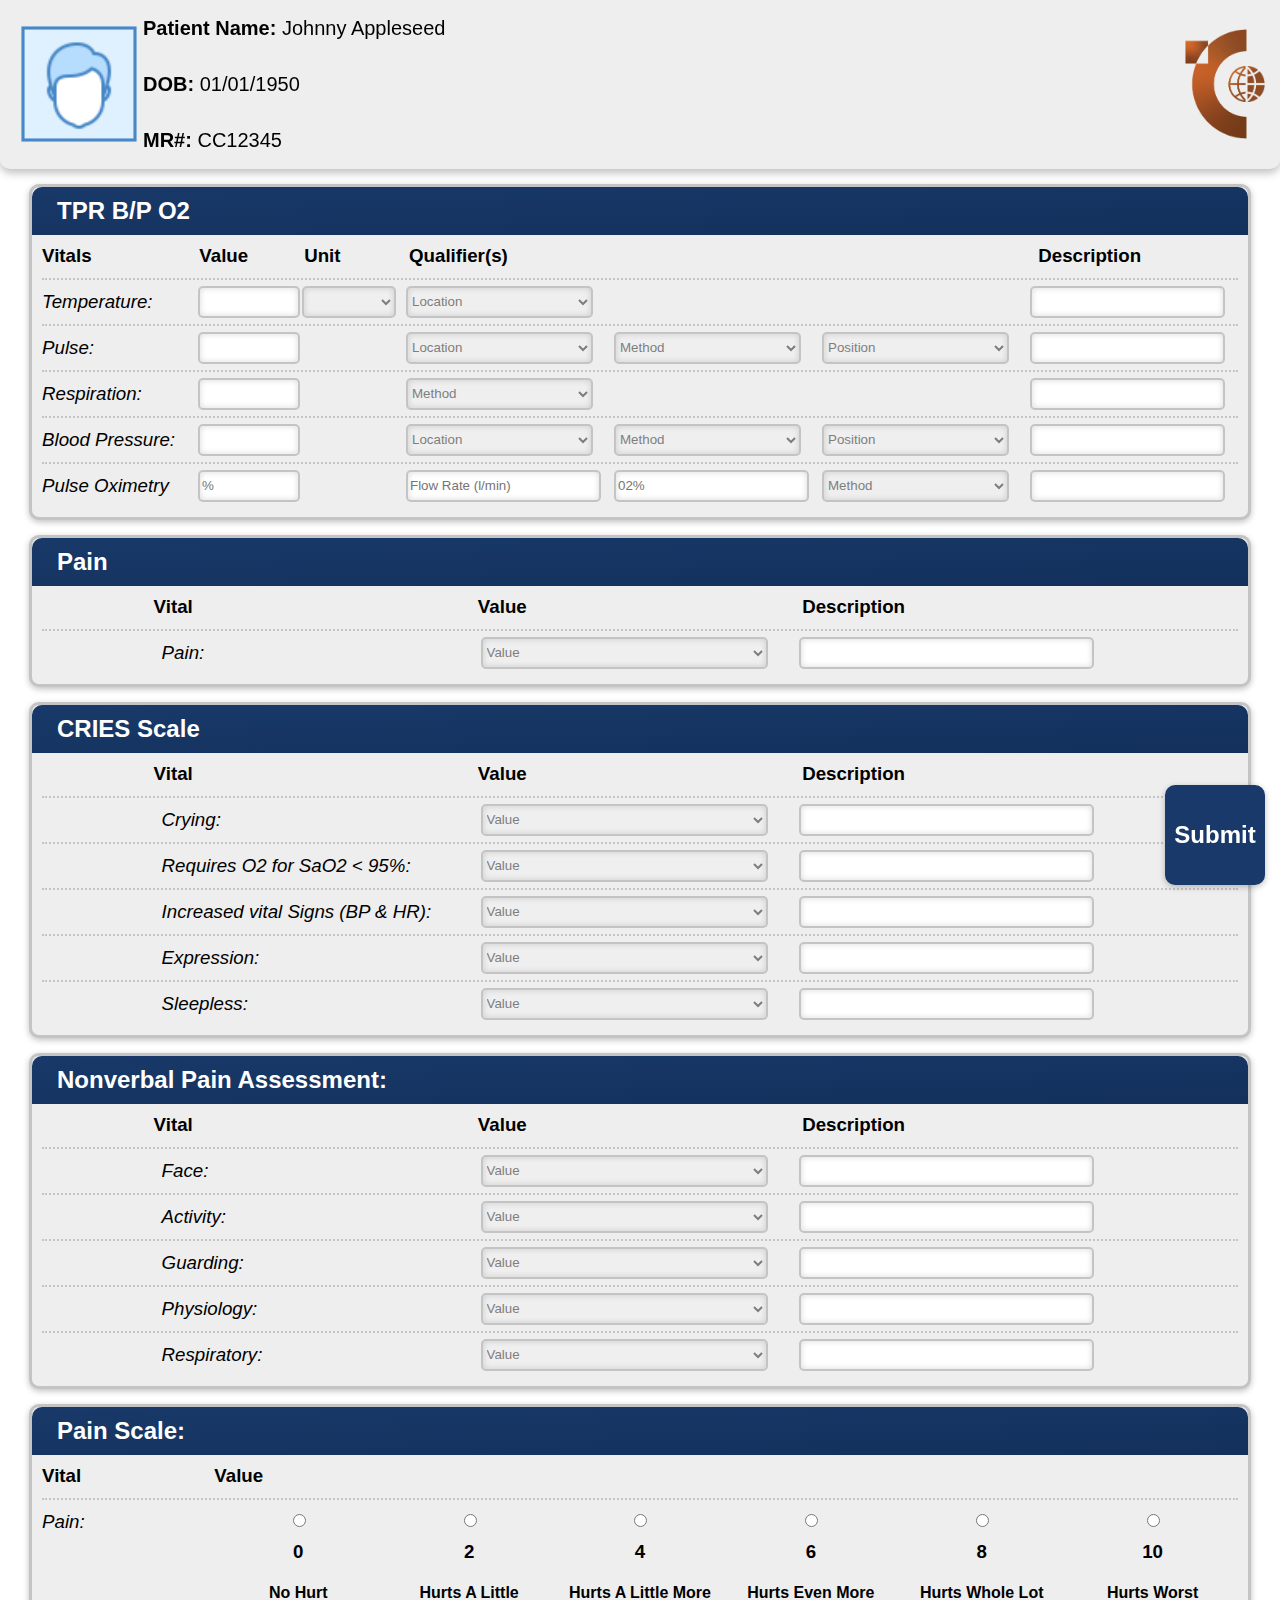
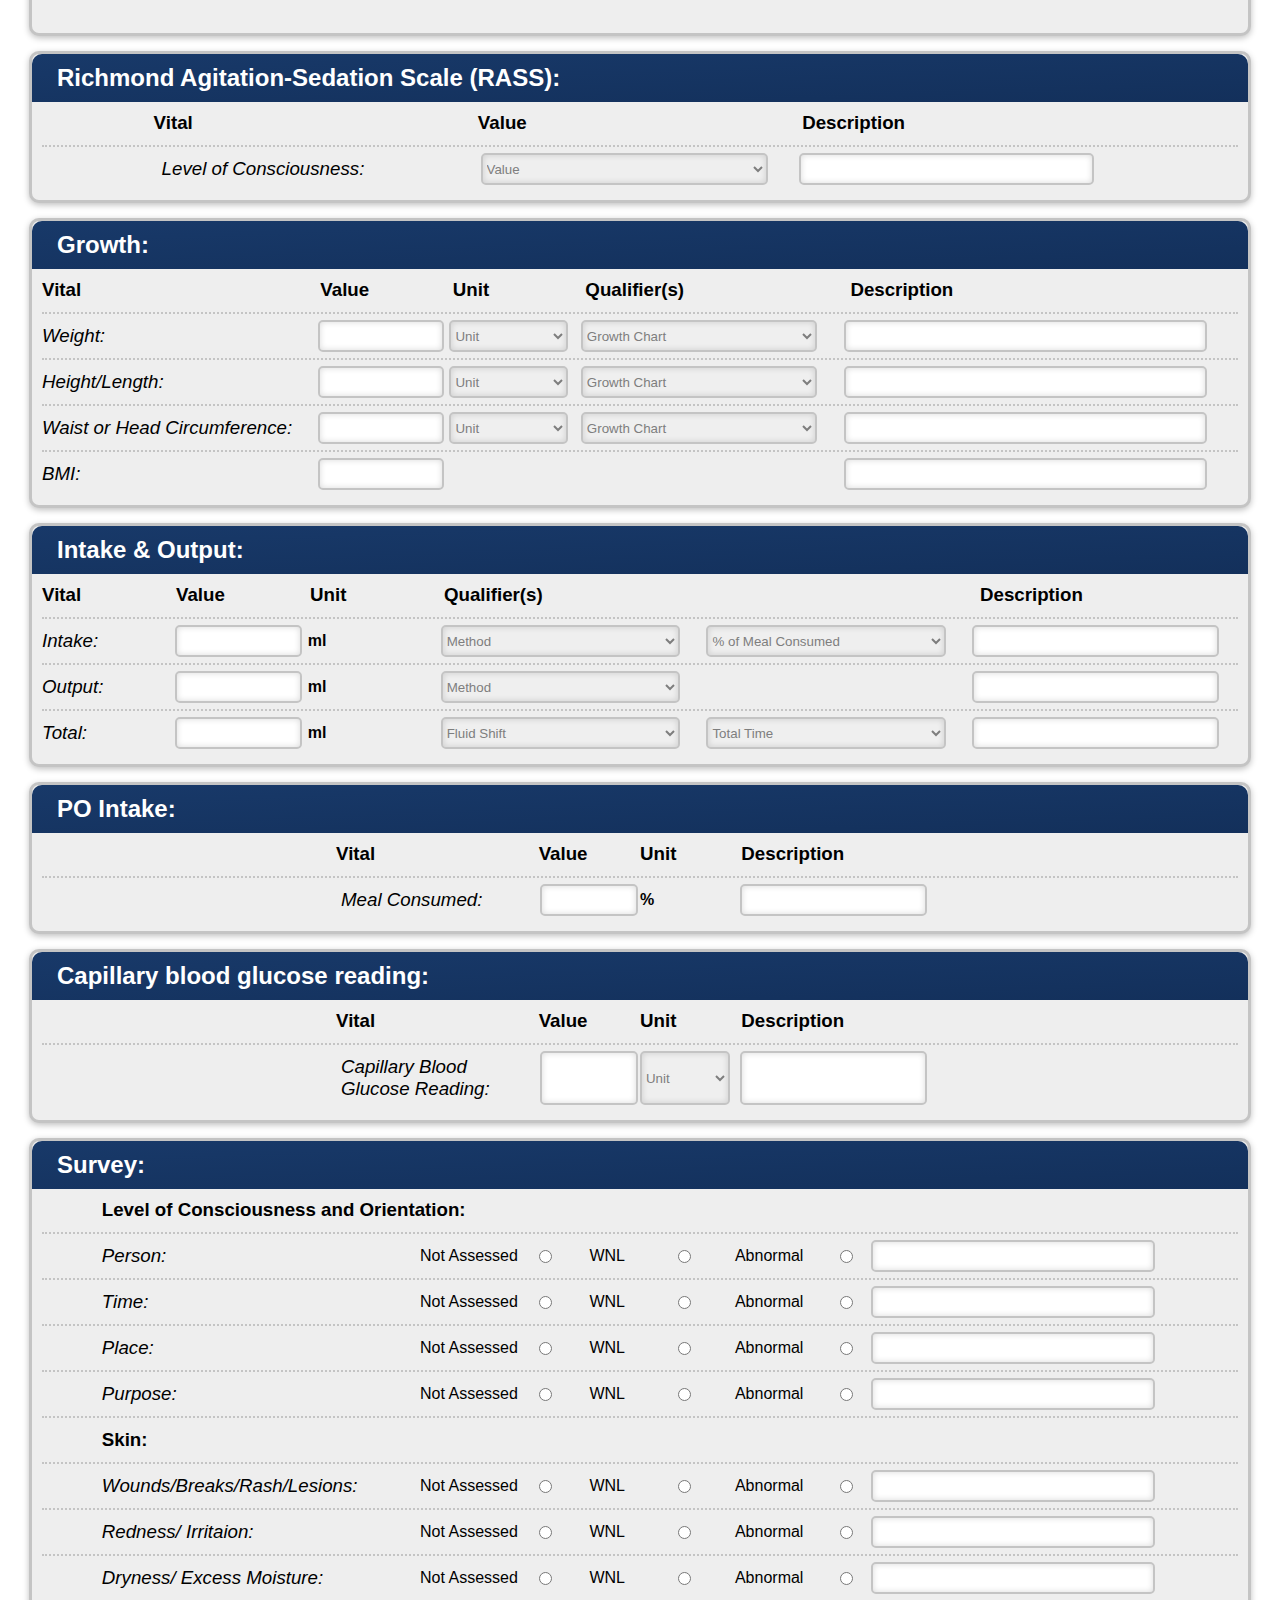
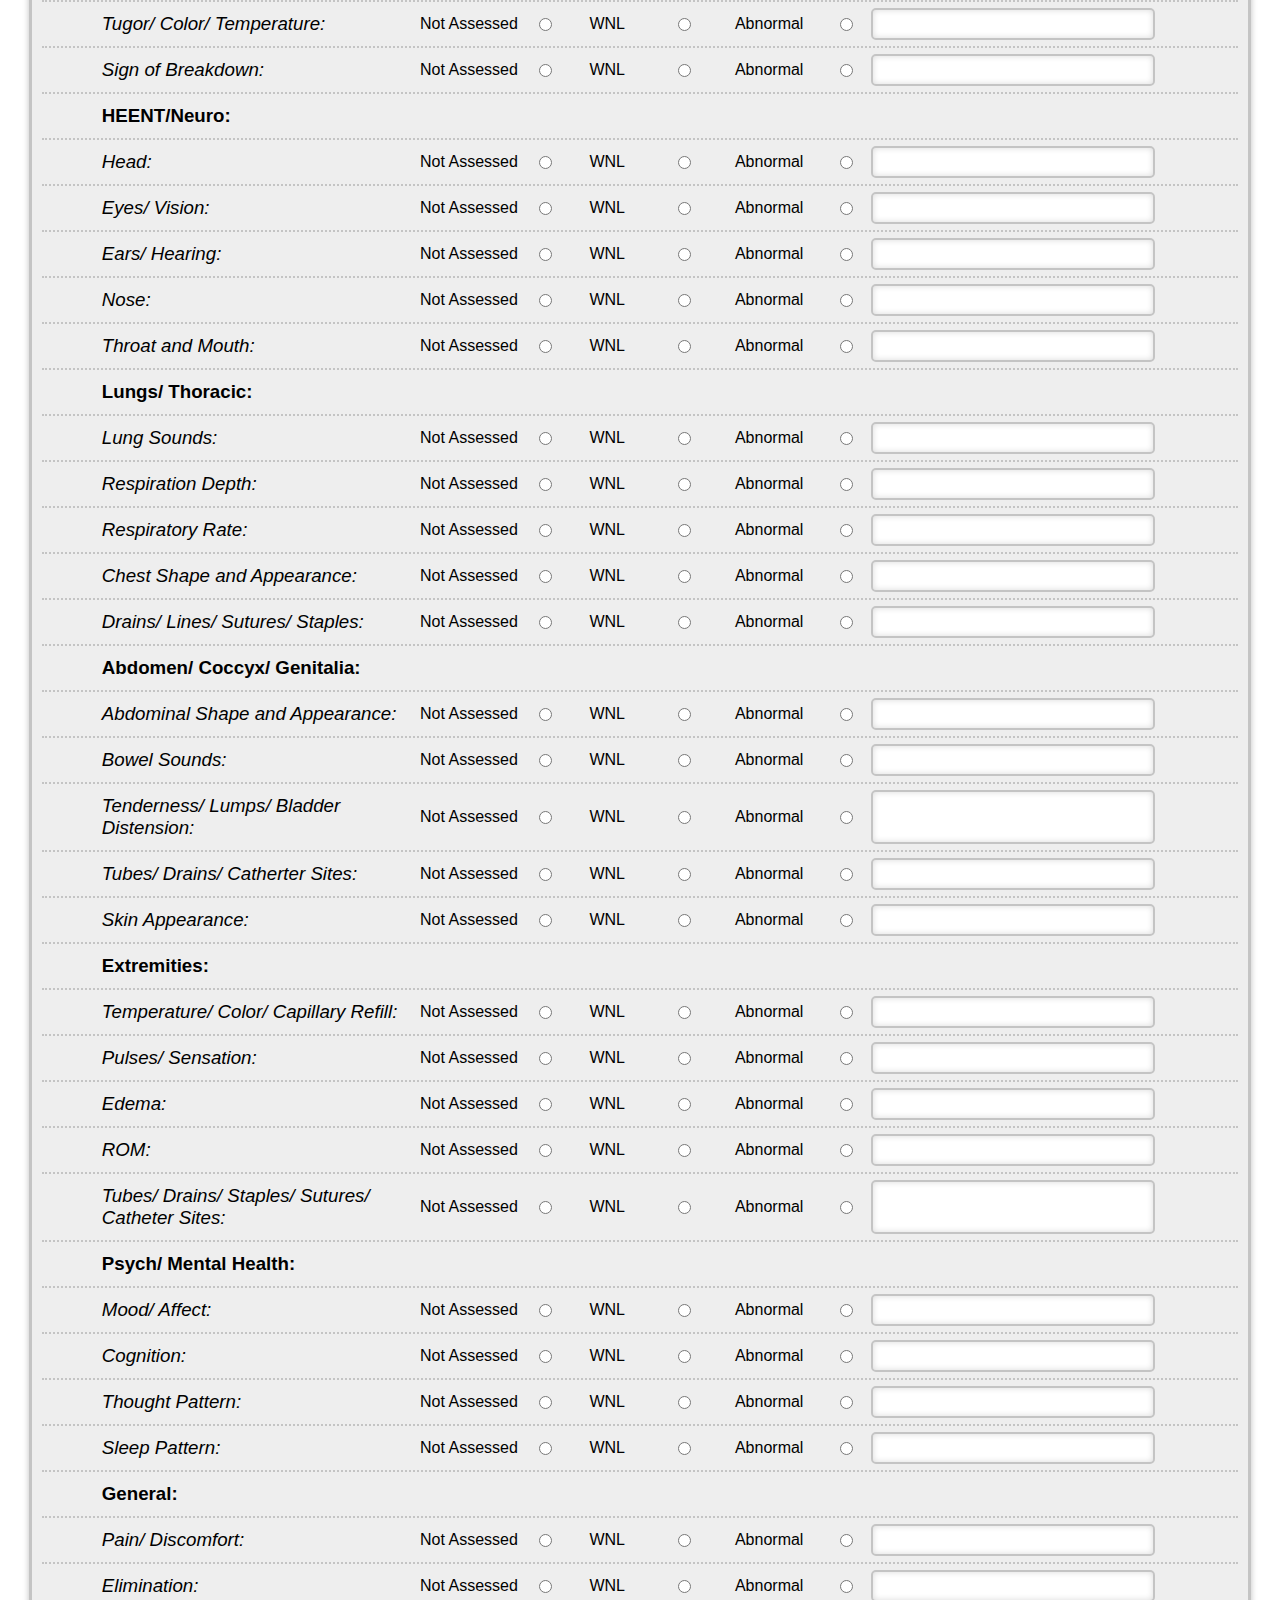
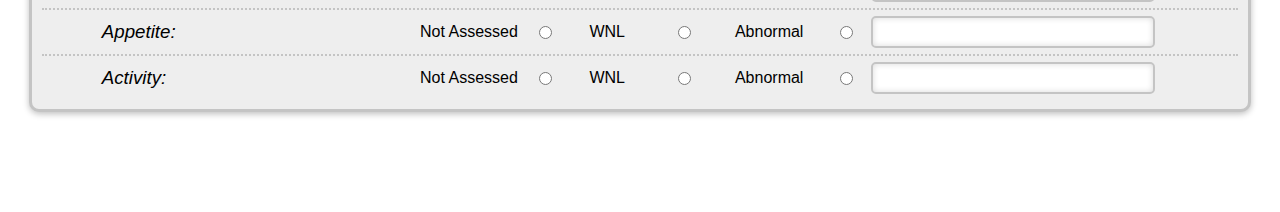
<file: Patient-Data-Forms/vitalsInput.html>
<!doctype html>
<html lang="en">
<head>
    <meta charset="UTF-8">
    <meta name="viewport"
          content="width=device-width, user-scalable=no, initial-scale=1.0, maximum-scale=1.0, minimum-scale=1.0">
    <meta http-equiv="X-UA-Compatible" content="ie=edge">
    <title>Document</title>

    <link rel="stylesheet" href="../local/styles.css">
    <link rel="stylesheet" href="../local/formStyles.css">

    <script src="https://code.jquery.com/jquery-3.6.0.js" integrity="sha256-H+K7U5CnXl1h5ywQfKtSj8PCmoN9aaq30gDh27Xc0jk=" crossorigin="anonymous"></script>

</head>
<body>
<header>
    <div class="header-content">
        <div class="img-frame">
            <img src="../assets/empty-profile.png" alt="profile" class="patient-photo">
        </div>
        <div class="patient-glance">
            <h2 class="patient-glance-content"><span>Patient Name: </span>Johnny Appleseed</h2>
            <h2 class="patient-glance-content"><span>DOB: </span>01/01/1950</h2>
            <h2 class="patient-glance-content"><span>MR#: </span>CC12345</h2>
        </div>
    </div>
    <div class="header-logo"><img src="../assets/catalyst-logo.png" alt="catalyst logo"></div>
</header>


    <div class="form-container tpr">
        <div class="container-header tpr"  style="grid-area: form-header">
            <h2>TPR B/P O2</h2>
        </div>
        <div class="column-header-container tpr" style="grid-area: column-headers">
            <h3 class="column-header" style="grid-column: 1">Vitals</h3>
            <h3 class="column-header" style="grid-column: 2">Value</h3>
            <h3 class="column-header" style="grid-column: 3">Unit</h3>
            <h3 class="column-header" style="grid-column: 4">Qualifier(s)</h3>
            <h3 class="column-header" style="grid-column: 5">Description</h3>
        </div>
        <form action="server.php" method="post" style="grid-area: form" class="tpr-form">
            <hr>
            <div class="form-row tpr">
                <h3 class="row-header tpr">Temperature:</h3>
                <input type="text" id="tpr-temperature-value">
                <select name="tpr-temperature-unit" id="tpr-temperature-unit">
                    <option value="default"></option>
                    <option value="C">C</option>
                    <option value="F">F</option>
                </select>
                <select name="tpr-temperature-location" id="tpr-temperature-location">
                    <option value="default">Location</option>
                    <option value="None">None</option>
                    <option value="Axillary">Axillary</option>
                    <option value="Core">Core</option>
                    <option value="Oral">Oral</option>
                    <option value="Rectal">Rectal</option>
                    <option value="Skin">Skin</option>
                    <option value="Temporal">Temporal</option>
                    <option value="Tympanic">Tympanic</option>
                </select>
                <div class="row-placeholder"></div>
                <div class="row-placeholder"></div>
                <input type="text" id="tpr-temperature-description">
            </div>
            <hr>
            <div class="form-row tpr">
                <h3 class="row-header tpr">Pulse:</h3>
                <input type="text" id="pulse-value">
                <div class="row-placeholder"></div>
                <select name="pulse-location" id="pulse-location">
                    <option value="default">Location</option>
                    <option value="Apical">Apical</option>
                    <option value="Bilateral Peripheral">Bilateral Peripheral</option>
                    <option value="Brachial">Brachial</option>
                    <option value="Cartoid">Cartoid</option>
                    <option value="Dorsalis Pedial">Dorsalis Pedial</option>
                    <option value="Femoral">Femoral</option>
                    <option value="Other">Other</option>
                    <option value="Peripheral">Peripheral</option>
                    <option value="Popliteal">Popliteal</option>
                    <option value="Posterior Tibial">Posterior Tibial</option>
                    <option value="Radial">Radial</option>
                    <option value="Ulnar">Ulnar</option>
                </select>
                <select name="pulse-method" id="pulse-method">
                    <option value="default">Method</option>
                    <option value="Auscultate">Auscultate</option>
                    <option value="Doppler">Doppler</option>
                    <option value="Palpated">Palpated</option>

                </select>
                <select name="pulse-position" id="pulse-position">
                    <option value="default">Position</option>
                    <option value="Lying">Lying</option>
                    <option value="Sitting">Sitting</option>
                    <option value="Standing">Standing</option>

                </select>
                <input type="text" id="pulse-description">
            </div>
            <hr>
            <div class="form-row tpr">
                <h3 class="row-header tpr">Respiration:</h3>
                <input type="text" id="respiration-value">
                <div class="row-placeholder"></div>
                <select name="respiration-method" id="respiration-method">
                    <option value="default">Method</option>
                    <option value="Assisted Ventilation">Assisted Ventilation</option>
                    <option value="Controlled">Controlled</option>
                    <option value="Ventilation">Ventilation</option>
                    <option value="Spontaneous">Spontaneous</option>
                </select>
                <div class="row-placeholder"></div>
                <div class="row-placeholder"></div>
                <input type="text" id="respiration-description">
            </div>
            <hr>
            <div class="form-row tpr">
                <h3 class="row-header tpr">Blood Pressure:</h3>
                <input type="text" id="tpr-bp-value">
                <div class="row-placeholder"></div>
                <select name="tpr-bp-location" id="tpr-bp-location">
                    <option value="default">Location</option>
                    <option value="L Arm">L Arm</option>
                    <option value="L Leg">L Leg</option>
                    <option value="Other">Other</option>
                    <option value="R Arm">R Arm</option>
                    <option value="R Leg">R Leg</option>
                </select>
                <select name="tpr-bp-method" id="tpr-bp-method">
                    <option value="default">Method</option>
                    <option value="Actual">Actual</option>
                    <option value="Cuff">Cuff</option>
                    <option value="Doppler">Doppler</option>
                    <option value="Non-Invasive">Non-Invasive</option>
                    <option value="Palpated">Palpated</option>

                </select>
                <select name="tpr-bp-position" id="tpr-bp-position">
                    <option value="default">Position</option>
                    <option value="Lying">Lying</option>
                    <option value="Sitting">Sitting</option>
                    <option value="Standing">Standing</option>

                </select>
                <input type="text" id="tpr-bp-description">
            </div>
            <hr>
            <div class="form-row tpr">
                <h3 class="row-header tpr">Pulse Oximetry</h3>
                <input type="text" id="tpr-po-value" placeholder="%">
                <div class="row-placeholder"></div>
                <input type="text" id="tpr-po-flow-rate" placeholder="Flow Rate (l/min)">
                <input type="text" id="tpr-po-o2-percent" placeholder="02%">
                <select name="tpr-po-method" id="tpr-po-method">
                    <option value="default">Method</option>
                    <option value="Aerosol/Humidified Mask">Aerosol/Humidified Mask</option>
                    <option value="Face Tent">Face Tent</option>
                    <option value="Mask">Mask</option>
                    <option value="Nasal Cannula">Nasal Cannula</option>
                    <option value="Non Re-Breather">Non Re-Breather</option>
                    <option value="Partial Re-Breather">Partial Re-Breather</option>
                    <option value="T-Piece">T-Piece</option>
                    <option value="Tracheostomy Collar">Tracheostomy Collar</option>
                    <option value="Ventilator">Ventilator</option>
                    <option value="Ventury Mask">Ventury Mask</option>
                </select>
                <input type="text" id="tpr-po-description">
            </div>
        </form>
    </div>

    <div class="form-container pain">
        <div class="container-header pain"  style="grid-area: form-header">
            <h2>Pain</h2>
        </div>
        <div class="column-header-container pain" style="grid-area: column-headers">
            <h3 class="column-header" style="grid-column: 1">Vital</h3>
            <h3 class="column-header" style="grid-column: 2">Value</h3>
            <h3 class="column-header" style="grid-column: 3">Description</h3>
        </div>
        <form action="server.php" method="post" style="grid-area: form" class="pain-form">
            <hr>
            <div class="form-row pain">
                <h3 class="row-header pain">Pain:</h3>
                <select name="pain-value" id="pain-value">
                    <option value="default">Value</option>
                    <option value="0-No Pain">0-No Pain</option>
                    <option value="1-Slightly Uncomfortable">1-Slightly Uncomfortable</option>
                    <option value="2">2</option>
                    <option value="3">3</option>
                    <option value="4">4</option>
                    <option value="5">5</option>
                    <option value="6">6</option>
                    <option value="7">7</option>
                    <option value="8">8</option>
                    <option value="9">9</option>
                    <option value="10-Worst Imaginable">10-Worst Imaginable</option>
                    <option value="11-Unable to Respond">11-Unable to Respond</option>
                </select>
                <input type="text" id="pain-description">
            </div>
        </form>
    </div>
    <div class="form-container cries">
        <div class="container-header cries"  style="grid-area: form-header">
            <h2>CRIES Scale</h2>
        </div>
        <div class="column-header-container cries" style="grid-area: column-headers">
            <h3 class="column-header" style="grid-column: 1">Vital</h3>
            <h3 class="column-header" style="grid-column: 2">Value</h3>
            <h3 class="column-header" style="grid-column: 3">Description</h3>
        </div>
        <form action="server.php" method="post" style="grid-area: form" class="cries-form">
            <hr>
            <div class="form-row cries">
                <h3 class="row-header cries">Crying:</h3>
                <select name="crying-value" id="crying-value">
                    <option value="default">Value</option>
                    <option value="0-No cry or cry that is non high-pitched">0-No cry or cry that is non high-pitched</option>
                    <option value="1-Cry high-pitched but baby is easily consolable">1-Cry high-pitched but baby is easily consolable</option>
                    <option value="2-Cry high-pitched but baby is inconsolable">2-Cry high-pitched but baby is inconsolable</option>
                </select>
                <input type="text" id="crying-description">
            </div>
            <hr>
            <div class="form-row cries">
                <h3 class="row-header cries">Requires O2 for SaO2 < 95%:</h3>
                <select name="req-o2-value" id="req-o2-value">
                    <option value="default">Value</option>
                    <option value="0-No oxygen required">0-No oxygen required</option>
                    <option value="1-<30% oxygen required">1-<30% oxygen required</option>
                    <option value="1->30% oxygen required">1->30% oxygen required</option>
                </select>
                <input type="text" id="req-o2-description">
            </div>
            <hr>
            <div class="form-row cries">
                <h3 class="row-header cries">Increased vital Signs (BP & HR):</h3>
                <select name="inc-vi-value" id="inc-vi-value">
                    <option value="default">Value</option>
                    <option value="0-Both HR & BP unchanged or less than baseline">0-0-Both HR & BP unchanged or less than baseline</option>
                    <option value="1-HR & BP increased but increase in <20% of baseline">1-HR & BP increased but increase in <20% of baseline</option>
                    <option value="2-HR or BP is increased in >20% over baseline">2-HR or BP is increased in >20% over baseline</option>
                </select>
                <input type="text" id="inc-vi-description">
            </div>
            <hr>
            <div class="form-row cries">
                <h3 class="row-header cries">Expression:</h3>
                <select name="expression-value" id="expression-value">
                    <option value="default">Value</option>
                    <option value="0-No grimace present">0-No grimace present</option>
                    <option value="1-Grimace alone is present">1-Grimace alone is present</option>
                    <option value="2-Grimace and non-cry vocalization grunt is present">2-Grimace and non-cry vocalization grunt is present</option>
                </select>
                <input type="text" id="expression-description">
            </div>
            <hr>
            <div class="form-row cries">
                <h3 class="row-header cries">Sleepless:</h3>
                <select name="sleepless-value" id="sleepless-value">
                    <option value="default">Value</option>
                    <option value="0-Child has been continuously asleep">0-Child has been continuously asleep</option>
                    <option value="1-Child has awakened at frequent intervals">1-Child has awakened at frequent intervals</option>
                    <option value="2-Child has been awake constantly">2-Child has been awake constantly</option>
                </select>
                <input type="text" id="sleepless-description">
            </div>
        </form>
    </div>

    <div class="form-container nvp">
        <div class="container-header nvp"  style="grid-area: form-header">
            <h2>Nonverbal Pain Assessment:</h2>
        </div>
        <div class="column-header-container nvp" style="grid-area: column-headers">
            <h3 class="column-header" style="grid-column: 1">Vital</h3>
            <h3 class="column-header" style="grid-column: 2">Value</h3>
            <h3 class="column-header" style="grid-column: 3">Description</h3>
        </div>
        <form action="server.php" method="post" style="grid-area: form" class="nvp-form">
            <hr>
            <div class="form-row nvp">
                <h3 class="row-header nvp">Face:</h3>
                <select name="face-value" id="face-value">
                    <option value="default">Value</option>
                    <option value="0-No particular expression or smile">0-No particular expression or smile</option>
                    <option value="1-Occasional grimace, tearing, frowning, wrinkled forehead">1-Occasional grimace, tearing, frowning, wrinkled forehead</option>
                    <option value="2-Frequent grimace, tearing, frowning, wrinkled forehead">2-Frequent grimace, tearing, frowning, wrinkled forehead</option>
                </select>
                <input type="text" id="face-description">
            </div>
            <hr>
            <div class="form-row nvp">
                <h3 class="row-header nvp">Activity:</h3>
                <select name="activity-value" id="activity-value">
                    <option value="default">Value</option>
                    <option value="0-No particular expression or smile">0-No particular expression or smile</option>
                    <option value="1-Occasional grimace, tearing, frowning, wrinkled forehead">1-Occasional grimace, tearing, frowning, wrinkled forehead</option>
                    <option value="2-Frequent grimace, tearing, frowning, wrinkled forehead">2-Frequent grimace, tearing, frowning, wrinkled forehead</option>
                </select>
                <input type="text" id="activity-description">
            </div>
            <hr>
            <div class="form-row nvp">
                <h3 class="row-header nvp">Guarding:</h3>
                <select name="guarding-value" id="guarding-value">
                    <option value="default">Value</option>
                    <option value="0-Lying quietly, no positioning of hand over areas of body">0-Lying quietly, no positioning of hand over areas of body</option>
                    <option value="1-Splinting areas of the body, tense">1-Splinting areas of the body, tense</option>
                    <option value="2-Rigid, stiff">2-Rigid, stiff</option>
                </select>
                <input type="text" id="guarding-description">
            </div>
            <hr>
            <div class="form-row nvp">
                <h3 class="row-header nvp">Physiology:</h3>
                <select name="physiology-value" id="physiology-value">
                    <option value="default">Value</option>
                    <option value="0-Stable vital signs">0-Stable vital signs</option>
                    <option value="1-Change in any of the following: SBP>20mmHg,HR>20/min">1-Change in any of the following: SBP>20mmHg,HR>20/min</option>
                    <option value="2-Change in any of the following: SBP>30mmHg,HR>25/min">2-Change in any of the following: SBP>30mmHg,HR>25/min</option>
                </select>
                <input type="text" id="physiology-description">
            </div>
            <hr>
            <div class="form-row nvp">
                <h3 class="row-header nvp">Respiratory:</h3>
                <select name="respiratory-value" id="respiratory-value">
                    <option value="default">Value</option>
                    <option value="0-Baseline RR/SpO2, Compliant with ventilator">0-Baseline RR/SpO2, Compliant with ventilator</option>
                    <option value="1-RR > 10 above baseline, or 5% decrease in SpO2, Mild asynchrony with ventilator">1-RR > 10 above baseline, or 5% decrease in SpO2, Mild asynchronous with ventilator</option>
                    <option value="2-RR > 20 above baseline, or 10% decrease in SpO2, Severe asynchrony with ventilator">2-RR > 20 above baseline, or 10% decrease in SpO2, Severe asynchrony with ventilator</option>
                </select>
                <input type="text" id="respiratory-description">
            </div>
        </form>
    </div>

    <div class="form-container pain-scale">
        <div class="container-header pain-scale"  style="grid-area: form-header">
            <h2>Pain Scale:</h2>
        </div>
        <div class="column-header-container pain-scale" style="grid-area: column-headers">
            <h3 class="column-header" style="grid-column: 1">Vital</h3>
            <h3 class="column-header" style="grid-column: 2">Value</h3>
        </div>
        <form action="server.php" method="post" style="grid-area: form" class="nvp-form">
            <hr>
            <div class="form-row pain-scale">
                <h3 class="row-header pain-scale">Pain:</h3>
                <div class="pain-scale-container">
                    <input type="radio" name="pain-scale-value" value="0">
                    <h3>0</h3>
                    <h4>No Hurt</h4>
                </div>
                <div class="pain-scale-container">
                    <input type="radio" name="pain-scale-value" value="2">
                    <h3>2</h3>
                    <h4>Hurts A Little</h4>
                </div>
                <div class="pain-scale-container">
                    <input type="radio" name="pain-scale-value" value="4">
                    <h3>4</h3>
                    <h4>Hurts A Little More</h4>
                </div>
                <div class="pain-scale-container">
                    <input type="radio" name="pain-scale-value" value="6">
                    <h3>6</h3>
                    <h4>Hurts Even More</h4>
                </div>
                <div class="pain-scale-container">
                    <input type="radio" name="pain-scale-value" value="8">
                    <h3>8</h3>
                    <h4>Hurts Whole Lot</h4>
                </div>
                <div class="pain-scale-container">
                    <input type="radio" name="pain-scale-value" value="10">
                    <h3>10</h3>
                    <h4>Hurts Worst</h4>
                </div>
            </div>
        </form>
    </div>

    <div class="form-container rass">
        <div class="container-header rass"  style="grid-area: form-header">
            <h2>Richmond Agitation-Sedation Scale (RASS):</h2>
        </div>
        <div class="column-header-container rass" style="grid-area: column-headers">
            <h3 class="column-header" style="grid-column: 1">Vital</h3>
            <h3 class="column-header" style="grid-column: 2">Value</h3>
            <h3 class="column-header" style="grid-column: 3">Description</h3>
        </div>
        <form action="server.php" method="post" style="grid-area: form" class="rass-form">
            <hr>
            <div class="form-row rass">
                <h3 class="row-header rass">Level of Consciousness:</h3>
                <select name="loc-value" id="loc-value">
                    <option value="default">Value</option>
                    <option value="0-No particular expression or smile">0-No particular expression or smile</option>
                    <option value="Combative +4">Combative +4</option>
                    <option value="Very Agitated +3">Very Agitated +3</option>
                    <option value="Agitated +2">Agitated +2</option>
                    <option value="Restless +1">Restless +1</option>
                    <option value="Alert and Calm 0">Alert and Calm 0</option>
                    <option value="Drowsy -1">Drowsy -1</option>
                    <option value="Light Sedation -2">Light Sedation -2</option>
                    <option value="Moderate Sedation -3">Moderate Sedation -3</option>
                    <option value="Deep Sedation -4">Deep Sedation -4</option>
                    <option value="Unarousable -5">Unarousable -5</option>
                </select>
                <input type="text" id="loc-description">
            </div>
        </form>
    </div>

    <div class="form-container growth">
        <div class="container-header growth"  style="grid-area: form-header">
            <h2>Growth:</h2>
        </div>
        <div class="column-header-container growth" style="grid-area: column-headers">
            <h3 class="column-header" style="grid-column: 1">Vital</h3>
            <h3 class="column-header" style="grid-column: 2">Value</h3>
            <h3 class="column-header" style="grid-column: 3">Unit</h3>
            <h3 class="column-header" style="grid-column: 4">Qualifier(s)</h3>
            <h3 class="column-header" style="grid-column: 5">Description</h3>
        </div>
        <form action="server.php" method="post" style="grid-area: form" class="growth-form">
            <hr>
            <div class="form-row growth">
                <h3 class="row-header">Weight:</h3>
                <input type="text" id="weight-value">
                <select name="weight-unit" id="weight-unit">
                    <option value="default">Unit</option>
                    <option value="lb">lb</option>
                    <option value="oz">oz</option>
                    <option value="kg">kg</option>
                    <option value="g">g</option>
                </select>
                <select name="weight-percentile" id="weight-percentile">
                    <option value="default">Growth Chart</option>
                    <option value="<5th Percentile>"><5th Percentile></option>
                    <option value="5th Percentile">5th Percentile</option>
                    <option value="10th Percentile">10th Percentile</option>
                    <option value="25th Percentile">25th Percentile</option>
                    <option value="50th Percentile">50th Percentile</option>
                    <option value="75th Percentile">75th Percentile</option>
                    <option value="90th Percentile">90th Percentile</option>
                    <option value="95th Percentile">95th Percentile</option>
                    <option value=">95th Percentile"><95th Percentile/option>
                </select>
                <input type="text" id="weight-description">
            </div>
            <hr>
            <div class="form-row growth">
                <h3 class="row-header">Height/Length:</h3>
                <input type="text" id="height-length-value">
                <select name="height-length-unit" id="height-length-unit">
                    <option value="default">Unit</option>
                    <option value="in">in</option>
                    <option value="cm">cm</option>
                </select>
                <select name="height-length-percentile" id="height-length-percentile">
                    <option value="default">Growth Chart</option>
                    <option value="<5th Percentile>"><5th Percentile></option>
                    <option value="5th Percentile">5th Percentile</option>
                    <option value="10th Percentile">10th Percentile</option>
                    <option value="25th Percentile">25th Percentile</option>
                    <option value="50th Percentile">50th Percentile</option>
                    <option value="75th Percentile">75th Percentile</option>
                    <option value="90th Percentile">90th Percentile</option>
                    <option value="95th Percentile">95th Percentile</option>
                    <option value=">95th Percentile"><95th Percentile/option>
                </select>
                <input type="text" id="height-length-description">
            </div>
            <hr>
            <div class="form-row growth">
                <h3 class="row-header">Waist or Head Circumference:</h3>
                <input type="text" id="circumference-value">
                <select name="circumference-unit" id="circumference-unit">
                    <option value="default">Unit</option>
                    <option value="in">in</option>
                    <option value="cm">cm</option>
                </select>
                <select name="circumference-percentile" id="circumference-percentile">
                    <option value="default">Growth Chart</option>
                    <option value="<5th Percentile>"><5th Percentile></option>
                    <option value="5th Percentile">5th Percentile</option>
                    <option value="10th Percentile">10th Percentile</option>
                    <option value="25th Percentile">25th Percentile</option>
                    <option value="50th Percentile">50th Percentile</option>
                    <option value="75th Percentile">75th Percentile</option>
                    <option value="90th Percentile">90th Percentile</option>
                    <option value="95th Percentile">95th Percentile</option>
                    <option value=">95th Percentile"><95th Percentile/option>
                </select>
                <input type="text" id="circumference-description">
            </div>
            <hr>
            <div class="form-row growth">
                <h3 class="row-header">BMI:</h3>
                <input type="text" id="bmi-value">
                <div class="row-placeholder"></div>
                <div class="row-placeholder"></div>
                <input type="text" id="bmi-description">
            </div>
        </form>
    </div>

    <div class="form-container io">
        <div class="container-header io"  style="grid-area: form-header">
            <h2>Intake & Output:</h2>
        </div>
        <div class="column-header-container io" style="grid-area: column-headers">
            <h3 class="column-header" style="grid-column: 1">Vital</h3>
            <h3 class="column-header" style="grid-column: 2">Value</h3>
            <h3 class="column-header" style="grid-column: 3">Unit</h3>
            <h3 class="column-header" style="grid-column: 4">Qualifier(s)</h3>
            <h3 class="column-header" style="grid-column: 5">Description</h3>
        </div>
        <form action="server.php" method="post" style="grid-area: form" class="io-form">
            <hr>
            <div class="form-row io">
                <h3 class="row-header">Intake:</h3>
                <input type="text" id="intake-value">
                <h4 style="margin: auto 0">ml</h4>
                <select name="intake-method" id="intake-method">
                    <option value="default">Method</option>
                    <option value="Oral">Oral</option>
                    <option value="Intravenous">Intravenous</option>
                    <option value="Blood">Blood</option>
                    <option value="Other">Other</option>
                </select>
                <select name="percent-consumed" id="percent-consumed">
                    <option value="default">% of Meal Consumed</option>
                    <option value="0% Consumed">0% Consumed</option>
                    <option value="10% Consumed">10% Consumed</option>
                    <option value="20% Consumed">20% Consumed</option>
                    <option value="30% Consumed">30% Consumed</option>
                    <option value="40% Consumed">40% Consumed</option>
                    <option value="50% Consumed">50% Consumed</option>
                    <option value="60% Consumed">60% Consumed</option>
                    <option value="70% Consumed">70% Consumed</option>
                    <option value="80% Consumed">80% Consumed</option>
                    <option value="90% Consumed">90% Consumed</option>
                    <option value="100% Consumed">100% Consumed</option>
                </select>
                <input type="text" id="intake-description">
            </div>
            <hr>
            <div class="form-row io">
                <h3 class="row-header">Output:</h3>
                <input type="text" id="output-value">
                <h4 style="margin: auto 0">ml</h4>
                <select name="output-method" id="output-method">
                    <option value="default">Method</option>
                    <option value="Emesis">Emesis</option>
                    <option value="Urine">Urine</option>
                    <option value="NG">NG</option>
                    <option value="Stool">Stool</option>
                    <option value="Wound">Wound</option>
                    <option value="Drain">Drain</option>
                    <option value="Other">Other</option>
                </select>
                <div class="row-placeholder"></div>
                <input type="text" id="output-description">
            </div>
            <hr>
            <div class="form-row io">
                <h3 class="row-header">Total:</h3>
                <input type="text" id="total-io-value">
                <h4 style="margin: auto 0">ml</h4>
                <select name="total-io-method" id="total-io-method">
                    <option value="default">Fluid Shift</option>
                    <option value="Loss">Loss</option>
                    <option value="None">None</option>
                    <option value="Gain">Gain</option>
                </select>
                <select name="total-time-io" id="total-time-io">
                    <option value="default">Total Time</option>
                    <option value="8 Hours">8 Hours</option>
                    <option value="12 Hours">12 Hours</option>
                    <option value="24 Hours">24 Hours</option>
                </select>
                <input type="text" id="total-io-description">
            </div>
        </form>
    </div>

    <div class="form-container po">
        <div class="container-header po"  style="grid-area: form-header">
            <h2>PO Intake:</h2>
        </div>
        <div class="column-header-container po" style="grid-area: column-headers">
            <h3 class="column-header" style="grid-column: 1">Vital</h3>
            <h3 class="column-header" style="grid-column: 2">Value</h3>
            <h3 class="column-header" style="grid-column: 3">Unit</h3>
            <h3 class="column-header" style="grid-column: 4">Description</h3>
        </div>
        <form action="server.php" method="post" style="grid-area: form" class="po-form">
            <hr>
            <div class="form-row po">
                <h3 class="row-header">Meal Consumed:</h3>
                <input type="text" id="meal-consumed-value">
                <h4 style="margin: auto 0">%</h4>
                <input type="text" id="meal-consumed-description">
            </div>
        </form>
    </div>

    <div class="form-container glucose">
        <div class="container-header glucose"  style="grid-area: form-header">
            <h2>Capillary blood glucose reading:</h2>
        </div>
        <div class="column-header-container glucose" style="grid-area: column-headers">
            <h3 class="column-header" style="grid-column: 1">Vital</h3>
            <h3 class="column-header" style="grid-column: 2">Value</h3>
            <h3 class="column-header" style="grid-column: 3">Unit</h3>
            <h3 class="column-header" style="grid-column: 4">Description</h3>
        </div>
        <form action="server.php" method="post" style="grid-area: form" class="glucose-form">
            <hr>
            <div class="form-row glucose">
                <h3 class="row-header">Capillary Blood Glucose Reading:</h3>
                <input type="text" id="glucose-value">
                <select name="glucose-unit" id="glucose-unit">
                    <option value="default">Unit</option>
                    <option value="mg/dL">mg/dL</option>
                    <option value="mmol/L">mmol/L</option>
                </select>
                <input type="text" id="glucose-description">
            </div>
        </form>
    </div>


    <div class="form-container survey">
        <div class="container-header survey"  style="grid-area: form-header">
            <h2>Survey:</h2>
        </div>
        <form action="server.php" method="post" style="grid-area: form" class="survey-form">
<!--                LEVEL OF CONSCIOUSNESS AND ORIENTATION SURVEY-->
            <div class="column-header-container survey" style="grid-area: column-headers">
                <h3 class="column-header" style="grid-column: 1">Level of Consciousness and Orientation:</h3>
            </div>
            <hr>
            <div class="form-row survey">
                <h3 class="row-header">Person:</h3>
                <div class="radio-group">
                    <h4>Not Assessed</h4>
                    <input type="radio" name="person-value" value="Not Assessed">
                </div>
                <div class="radio-group">
                    <h4>WNL</h4>
                    <input type="radio" name="person-value" value="WNL">
                </div>
                <div class="radio-group">
                    <h4>Abnormal</h4>
                    <input type="radio" name="person-value" value="Abnormal">
                </div>
                <input type="text" id="person-description">
            </div>
            <hr>
            <div class="form-row survey">
                <h3 class="row-header">Time:</h3>
                <div class="radio-group">
                    <h4>Not Assessed</h4>
                    <input type="radio" name="place-value" value="Not Assessed">
                </div>
                <div class="radio-group">
                    <h4>WNL</h4>
                    <input type="radio" name="place-value" value="WNL">
                </div>
                <div class="radio-group">
                    <h4>Abnormal</h4>
                    <input type="radio" name="place-value" value="Abnormal">
                </div>
                <input type="text" id="place-description">
            </div>
            <hr>
            <div class="form-row survey">
                <h3 class="row-header">Place:</h3>
                <div class="radio-group">
                    <h4>Not Assessed</h4>
                    <input type="radio" name="time-value" value="Not Assessed">
                </div>
                <div class="radio-group">
                    <h4>WNL</h4>
                    <input type="radio" name="time-value" value="WNL">
                </div>
                <div class="radio-group">
                    <h4>Abnormal</h4>
                    <input type="radio" name="time-value" value="Abnormal">
                </div>
                <input type="text" id="time-description">
            </div>
            <hr>
            <div class="form-row survey">
                <h3 class="row-header">Purpose:</h3>
                <div class="radio-group">
                    <h4>Not Assessed</h4>
                    <input type="radio" name="purpose-value" value="Not Assessed">
                </div>
                <div class="radio-group">
                    <h4>WNL</h4>
                    <input type="radio" name="purpose-value" value="WNL">
                </div>
                <div class="radio-group">
                    <h4>Abnormal</h4>
                    <input type="radio" name="purpose-value" value="Abnormal">
                </div>
                <input type="text" id="purpose-description">
            </div>
            <hr>
<!--            SKIN SURVEY-->
            <div class="column-header-container survey" style="grid-area: column-headers">
                <h3 class="column-header" style="grid-column: 1">Skin:</h3>
            </div>
            <hr>
            <div class="form-row survey">
                <h3 class="row-header">Wounds/Breaks/Rash/Lesions:</h3>
                <div class="radio-group">
                    <h4>Not Assessed</h4>
                    <input type="radio" name="wbrl-value" value="Not Assessed">
                </div>
                <div class="radio-group">
                    <h4>WNL</h4>
                    <input type="radio" name="wbrl-value" value="WNL">
                </div>
                <div class="radio-group">
                    <h4>Abnormal</h4>
                    <input type="radio" name="wbrl-value" value="Abnormal">
                </div>
                <input type="text" id="wbrl-description">
            </div>
            <hr>
            <div class="form-row survey">
                <h3 class="row-header">Redness/ Irritaion:</h3>
                <div class="radio-group">
                    <h4>Not Assessed</h4>
                    <input type="radio" name="redness-irritation-value" value="Not Assessed">
                </div>
                <div class="radio-group">
                    <h4>WNL</h4>
                    <input type="radio" name="redness-irritation-value" value="WNL">
                </div>
                <div class="radio-group">
                    <h4>Abnormal</h4>
                    <input type="radio" name="redness-irritation-value" value="Abnormal">
                </div>
                <input type="text" id="redness-irritation-description">
            </div>
            <hr>
            <div class="form-row survey">
                <h3 class="row-header">Dryness/ Excess Moisture:</h3>
                <div class="radio-group">
                    <h4>Not Assessed</h4>
                    <input type="radio" name="moisture-value" value="Not Assessed">
                </div>
                <div class="radio-group">
                    <h4>WNL</h4>
                    <input type="radio" name="moisture-value" value="WNL">
                </div>
                <div class="radio-group">
                    <h4>Abnormal</h4>
                    <input type="radio" name="moisture-value" value="Abnormal">
                </div>
                <input type="text" id="moisture-description">
            </div>
            <hr>
            <div class="form-row survey">
                <h3 class="row-header">Tugor/ Color/ Temperature:</h3>
                <div class="radio-group">
                    <h4>Not Assessed</h4>
                    <input type="radio" name="tct-value" value="Not Assessed">
                </div>
                <div class="radio-group">
                    <h4>WNL</h4>
                    <input type="radio" name="tct-value" value="WNL">
                </div>
                <div class="radio-group">
                    <h4>Abnormal</h4>
                    <input type="radio" name="tct-value" value="Abnormal">
                </div>
                <input type="text" id="tct-description">
            </div>
            <hr>
            <div class="form-row survey">
                <h3 class="row-header">Sign of Breakdown:</h3>
                <div class="radio-group">
                    <h4>Not Assessed</h4>
                    <input type="radio" name="breakdown-value" value="Not Assessed">
                </div>
                <div class="radio-group">
                    <h4>WNL</h4>
                    <input type="radio" name="breakdown-value" value="WNL">
                </div>
                <div class="radio-group">
                    <h4>Abnormal</h4>
                    <input type="radio" name="breakdown-value" value="Abnormal">
                </div>
                <input type="text" id="breakdown-description">
            </div>
            <hr>
<!--            HEENT/NEURO SURVEY-->
            <div class="column-header-container survey" style="grid-area: column-headers">
                <h3 class="column-header" style="grid-column: 1">HEENT/Neuro:</h3>
            </div>
            <hr>
            <div class="form-row survey">
                <h3 class="row-header">Head:</h3>
                <div class="radio-group">
                    <h4>Not Assessed</h4>
                    <input type="radio" name="head-value" value="Not Assessed">
                </div>
                <div class="radio-group">
                    <h4>WNL</h4>
                    <input type="radio" name="head-value" value="WNL">
                </div>
                <div class="radio-group">
                    <h4>Abnormal</h4>
                    <input type="radio" name="head-value" value="Abnormal">
                </div>
                <input type="text" id="head-description">
            </div>
            <hr>
            <div class="form-row survey">
                <h3 class="row-header">Eyes/ Vision:</h3>
                <div class="radio-group">
                    <h4>Not Assessed</h4>
                    <input type="radio" name="eyes-vision-value" value="Not Assessed">
                </div>
                <div class="radio-group">
                    <h4>WNL</h4>
                    <input type="radio" name="eyes-vision-value" value="WNL">
                </div>
                <div class="radio-group">
                    <h4>Abnormal</h4>
                    <input type="radio" name="eyes-vision-value" value="Abnormal">
                </div>
                <input type="text" id="eyes-vision-description">
            </div>
            <hr>
            <div class="form-row survey">
                <h3 class="row-header">Ears/ Hearing:</h3>
                <div class="radio-group">
                    <h4>Not Assessed</h4>
                    <input type="radio" name="ears-hearing-value" value="Not Assessed">
                </div>
                <div class="radio-group">
                    <h4>WNL</h4>
                    <input type="radio" name="ears-hearing-value" value="WNL">
                </div>
                <div class="radio-group">
                    <h4>Abnormal</h4>
                    <input type="radio" name="ears-hearing-value" value="Abnormal">
                </div>
                <input type="text" id="ears-hearing-description">
            </div>
            <hr>
            <div class="form-row survey">
                <h3 class="row-header">Nose:</h3>
                <div class="radio-group">
                    <h4>Not Assessed</h4>
                    <input type="radio" name="nose-value" value="Not Assessed">
                </div>
                <div class="radio-group">
                    <h4>WNL</h4>
                    <input type="radio" name="nose-value" value="WNL">
                </div>
                <div class="radio-group">
                    <h4>Abnormal</h4>
                    <input type="radio" name="nose-value" value="Abnormal">
                </div>
                <input type="text" id="nose-description">
            </div>
            <hr>
            <div class="form-row survey">
                <h3 class="row-header">Throat and Mouth:</h3>
                <div class="radio-group">
                    <h4>Not Assessed</h4>
                    <input type="radio" name="throat-mouth-value" value="Not Assessed">
                </div>
                <div class="radio-group">
                    <h4>WNL</h4>
                    <input type="radio" name="throat-mouth-value" value="WNL">
                </div>
                <div class="radio-group">
                    <h4>Abnormal</h4>
                    <input type="radio" name="throat-mouth-value" value="Abnormal">
                </div>
                <input type="text" id="throat-mouth-description">
            </div>
            <hr>
<!--            LUNGS/ THORACIC SURVEY-->
            <div class="column-header-container survey" style="grid-area: column-headers">
                <h3 class="column-header" style="grid-column: 1">Lungs/ Thoracic:</h3>
            </div>
            <hr>
            <div class="form-row survey">
                <h3 class="row-header">Lung Sounds:</h3>
                <div class="radio-group">
                    <h4>Not Assessed</h4>
                    <input type="radio" name="lung-sounds-value" value="Not Assessed">
                </div>
                <div class="radio-group">
                    <h4>WNL</h4>
                    <input type="radio" name="lung-sounds-value" value="WNL">
                </div>
                <div class="radio-group">
                    <h4>Abnormal</h4>
                    <input type="radio" name="lung-sounds-value" value="Abnormal">
                </div>
                <input type="text" id="lung-sounds-description">
            </div>
            <hr>
            <div class="form-row survey">
                <h3 class="row-header">Respiration Depth:</h3>
                <div class="radio-group">
                    <h4>Not Assessed</h4>
                    <input type="radio" name="resp-depth-value" value="Not Assessed">
                </div>
                <div class="radio-group">
                    <h4>WNL</h4>
                    <input type="radio" name="resp-depth-value" value="WNL">
                </div>
                <div class="radio-group">
                    <h4>Abnormal</h4>
                    <input type="radio" name="resp-depth-value" value="Abnormal">
                </div>
                <input type="text" id="resp-depth-description">
            </div>
            <hr>
            <div class="form-row survey">
                <h3 class="row-header">Respiratory Rate:</h3>
                <div class="radio-group">
                    <h4>Not Assessed</h4>
                    <input type="radio" name="resp-rate-value" value="Not Assessed">
                </div>
                <div class="radio-group">
                    <h4>WNL</h4>
                    <input type="radio" name="resp-rate-value" value="WNL">
                </div>
                <div class="radio-group">
                    <h4>Abnormal</h4>
                    <input type="radio" name="resp-rate-value" value="Abnormal">
                </div>
                <input type="text" id="resp-rate-description">
            </div>
            <hr>
            <div class="form-row survey">
                <h3 class="row-header">Chest Shape and Appearance:</h3>
                <div class="radio-group">
                    <h4>Not Assessed</h4>
                    <input type="radio" name="csa-value" value="Not Assessed">
                </div>
                <div class="radio-group">
                    <h4>WNL</h4>
                    <input type="radio" name="csa-value" value="WNL">
                </div>
                <div class="radio-group">
                    <h4>Abnormal</h4>
                    <input type="radio" name="csa-value" value="Abnormal">
                </div>
                <input type="text" id="csa-description">
            </div>
            <hr>
            <div class="form-row survey">
                <h3 class="row-header">Drains/ Lines/ Sutures/ Staples:</h3>
                <div class="radio-group">
                    <h4>Not Assessed</h4>
                    <input type="radio" name="dlss-value" value="Not Assessed">
                </div>
                <div class="radio-group">
                    <h4>WNL</h4>
                    <input type="radio" name="dlss-value" value="WNL">
                </div>
                <div class="radio-group">
                    <h4>Abnormal</h4>
                    <input type="radio" name="dlss-value" value="Abnormal">
                </div>
                <input type="text" id="dlss-description">
            </div>
            <hr>
    <!--            ABDOMEN/ COCCYX/ GENITALIA SURVEY-->
    <div class="column-header-container survey" style="grid-area: column-headers">
        <h3 class="column-header" style="grid-column: 1">Abdomen/ Coccyx/ Genitalia:</h3>
    </div>
    <hr>
    <div class="form-row survey">
        <h3 class="row-header">Abdominal Shape and Appearance:</h3>
        <div class="radio-group">
            <h4>Not Assessed</h4>
            <input type="radio" name="asa-value" value="Not Assessed">
        </div>
        <div class="radio-group">
            <h4>WNL</h4>
            <input type="radio" name="asa-value" value="WNL">
        </div>
        <div class="radio-group">
            <h4>Abnormal</h4>
            <input type="radio" name="asa-value" value="Abnormal">
        </div>
        <input type="text" id="asa-description">
    </div>
    <hr>
    <div class="form-row survey">
        <h3 class="row-header">Bowel Sounds:</h3>
        <div class="radio-group">
            <h4>Not Assessed</h4>
            <input type="radio" name="bowel-sounds-value" value="Not Assessed">
        </div>
        <div class="radio-group">
            <h4>WNL</h4>
            <input type="radio" name="bowel-sounds-value" value="WNL">
        </div>
        <div class="radio-group">
            <h4>Abnormal</h4>
            <input type="radio" name="bowel-sounds-value" value="Abnormal">
        </div>
        <input type="text" id="bowel-sounds-description">
    </div>
    <hr>
    <div class="form-row survey">
        <h3 class="row-header">Tenderness/ Lumps/ Bladder Distension:</h3>
        <div class="radio-group">
            <h4>Not Assessed</h4>
            <input type="radio" name="tlbd-value" value="Not Assessed">
        </div>
        <div class="radio-group">
            <h4>WNL</h4>
            <input type="radio" name="tlbd-value" value="WNL">
        </div>
        <div class="radio-group">
            <h4>Abnormal</h4>
            <input type="radio" name="tlbd-value" value="Abnormal">
        </div>
        <input type="text" id="tlbd-description">
    </div>
    <hr>
    <div class="form-row survey">
        <h3 class="row-header">Tubes/ Drains/ Catherter Sites:</h3>
        <div class="radio-group">
            <h4>Not Assessed</h4>
            <input type="radio" name="tdcs-value" value="Not Assessed">
        </div>
        <div class="radio-group">
            <h4>WNL</h4>
            <input type="radio" name="tdcs-value" value="WNL">
        </div>
        <div class="radio-group">
            <h4>Abnormal</h4>
            <input type="radio" name="tdcs-value" value="Abnormal">
        </div>
        <input type="text" id="tdcs-description">
    </div>
    <hr>
    <div class="form-row survey">
        <h3 class="row-header">Skin Appearance:</h3>
        <div class="radio-group">
            <h4>Not Assessed</h4>
            <input type="radio" name="skin-appearance-value" value="Not Assessed">
        </div>
        <div class="radio-group">
            <h4>WNL</h4>
            <input type="radio" name="skin-appearance-value" value="WNL">
        </div>
        <div class="radio-group">
            <h4>Abnormal</h4>
            <input type="radio" name="skin-appearance-value" value="Abnormal">
        </div>
        <input type="text" id="skin-appearance-description">
    </div>
    <hr>
    <!--            EXTREMITIES SURVEY-->
    <div class="column-header-container survey" style="grid-area: column-headers">
        <h3 class="column-header" style="grid-column: 1">Extremities:</h3>
    </div>
    <hr>
    <div class="form-row survey">
        <h3 class="row-header">Temperature/ Color/ Capillary Refill:</h3>
        <div class="radio-group">
            <h4>Not Assessed</h4>
            <input type="radio" name="tccr-value" value="Not Assessed">
        </div>
        <div class="radio-group">
            <h4>WNL</h4>
            <input type="radio" name="tccr-value" value="WNL">
        </div>
        <div class="radio-group">
            <h4>Abnormal</h4>
            <input type="radio" name="tccr-value" value="Abnormal">
        </div>
        <input type="text" id="tccr-description">
    </div>
    <hr>
    <div class="form-row survey">
        <h3 class="row-header">Pulses/ Sensation:</h3>
        <div class="radio-group">
            <h4>Not Assessed</h4>
            <input type="radio" name="pul-sens-value" value="Not Assessed">
        </div>
        <div class="radio-group">
            <h4>WNL</h4>
            <input type="radio" name="pul-sens-value" value="WNL">
        </div>
        <div class="radio-group">
            <h4>Abnormal</h4>
            <input type="radio" name="pul-sens-value" value="Abnormal">
        </div>
        <input type="text" id="pul-sens-description">
    </div>
    <hr>
    <div class="form-row survey">
        <h3 class="row-header">Edema:</h3>
        <div class="radio-group">
            <h4>Not Assessed</h4>
            <input type="radio" name="edema-value" value="Not Assessed">
        </div>
        <div class="radio-group">
            <h4>WNL</h4>
            <input type="radio" name="edema-value" value="WNL">
        </div>
        <div class="radio-group">
            <h4>Abnormal</h4>
            <input type="radio" name="edema-value" value="Abnormal">
        </div>
        <input type="text" id="edema-description">
    </div>
    <hr>
    <div class="form-row survey">
        <h3 class="row-header">ROM:</h3>
        <div class="radio-group">
            <h4>Not Assessed</h4>
            <input type="radio" name="rom-value" value="Not Assessed">
        </div>
        <div class="radio-group">
            <h4>WNL</h4>
            <input type="radio" name="rom-value" value="WNL">
        </div>
        <div class="radio-group">
            <h4>Abnormal</h4>
            <input type="radio" name="rom-value" value="Abnormal">
        </div>
        <input type="text" id="rom-description">
    </div>
    <hr>
    <div class="form-row survey">
        <h3 class="row-header">Tubes/ Drains/ Staples/ Sutures/ Catheter Sites:</h3>
        <div class="radio-group">
            <h4>Not Assessed</h4>
            <input type="radio" name="tdsscs-value" value="Not Assessed">
        </div>
        <div class="radio-group">
            <h4>WNL</h4>
            <input type="radio" name="tdsscs-value" value="WNL">
        </div>
        <div class="radio-group">
            <h4>Abnormal</h4>
            <input type="radio" name="tdsscs-value" value="Abnormal">
        </div>
        <input type="text" id="tdsscs-description">
    </div>
    <hr>
    <!--            PSYCH/ MENTAL HEALTH SURVEY-->
    <div class="column-header-container survey" style="grid-area: column-headers">
        <h3 class="column-header" style="grid-column: 1">Psych/ Mental Health:</h3>
    </div>
    <hr>
    <div class="form-row survey">
        <h3 class="row-header">Mood/ Affect:</h3>
        <div class="radio-group">
            <h4>Not Assessed</h4>
            <input type="radio" name="mood-affect-value" value="Not Assessed">
        </div>
        <div class="radio-group">
            <h4>WNL</h4>
            <input type="radio" name="mood-affect-value" value="WNL">
        </div>
        <div class="radio-group">
            <h4>Abnormal</h4>
            <input type="radio" name="mood-affect-value" value="Abnormal">
        </div>
        <input type="text" id="mood-affect-description">
    </div>
    <hr>
    <div class="form-row survey">
        <h3 class="row-header">Cognition:</h3>
        <div class="radio-group">
            <h4>Not Assessed</h4>
            <input type="radio" name="cognition-value" value="Not Assessed">
        </div>
        <div class="radio-group">
            <h4>WNL</h4>
            <input type="radio" name="cognition-value" value="WNL">
        </div>
        <div class="radio-group">
            <h4>Abnormal</h4>
            <input type="radio" name="cognition-value" value="Abnormal">
        </div>
        <input type="text" id="cognition-description">
    </div>
    <hr>
    <div class="form-row survey">
        <h3 class="row-header">Thought Pattern:</h3>
        <div class="radio-group">
            <h4>Not Assessed</h4>
            <input type="radio" name="thou-patt-value" value="Not Assessed">
        </div>
        <div class="radio-group">
            <h4>WNL</h4>
            <input type="radio" name="thou-patt-value" value="WNL">
        </div>
        <div class="radio-group">
            <h4>Abnormal</h4>
            <input type="radio" name="thou-patt-value" value="Abnormal">
        </div>
        <input type="text" id="thou-patt-description">
    </div>
    <hr>
    <div class="form-row survey">
        <h3 class="row-header">Sleep Pattern:</h3>
        <div class="radio-group">
            <h4>Not Assessed</h4>
            <input type="radio" name="slee-patt-value" value="Not Assessed">
        </div>
        <div class="radio-group">
            <h4>WNL</h4>
            <input type="radio" name="slee-patt-value" value="WNL">
        </div>
        <div class="radio-group">
            <h4>Abnormal</h4>
            <input type="radio" name="slee-patt-value" value="Abnormal">
        </div>
        <input type="text" id="slee-patt-description">
    </div>
    <hr>
    <!--            GENERAL SURVEY-->
    <div class="column-header-container survey" style="grid-area: column-headers">
        <h3 class="column-header" style="grid-column: 1">General:</h3>
    </div>
    <hr>
    <div class="form-row survey">
        <h3 class="row-header">Pain/ Discomfort:</h3>
        <div class="radio-group">
            <h4>Not Assessed</h4>
            <input type="radio" name="pain-disc-value" value="Not Assessed">
        </div>
        <div class="radio-group">
            <h4>WNL</h4>
            <input type="radio" name="pain-disc-value" value="WNL">
        </div>
        <div class="radio-group">
            <h4>Abnormal</h4>
            <input type="radio" name="pain-disc-value" value="Abnormal">
        </div>
        <input type="text" id="pain-disc-description">
    </div>
    <hr>
    <div class="form-row survey">
        <h3 class="row-header">Elimination:</h3>
        <div class="radio-group">
            <h4>Not Assessed</h4>
            <input type="radio" name="elimination-value" value="Not Assessed">
        </div>
        <div class="radio-group">
            <h4>WNL</h4>
            <input type="radio" name="elimination-value" value="WNL">
        </div>
        <div class="radio-group">
            <h4>Abnormal</h4>
            <input type="radio" name="elimination-value" value="Abnormal">
        </div>
        <input type="text" id="elimination-description">
    </div>
    <hr>
    <div class="form-row survey">
        <h3 class="row-header">Appetite:</h3>
        <div class="radio-group">
            <h4>Not Assessed</h4>
            <input type="radio" name="appetite-value" value="Not Assessed">
        </div>
        <div class="radio-group">
            <h4>WNL</h4>
            <input type="radio" name="appetite-value" value="WNL">
        </div>
        <div class="radio-group">
            <h4>Abnormal</h4>
            <input type="radio" name="appetite-value" value="Abnormal">
        </div>
        <input type="text" id="appetite-description">
    </div>
    <hr>
    <div class="form-row survey">
        <h3 class="row-header">Activity:</h3>
        <div class="radio-group">
            <h4>Not Assessed</h4>
            <input type="radio" name="gen-activity-value" value="Not Assessed">
        </div>
        <div class="radio-group">
            <h4>WNL</h4>
            <input type="radio" name="gen-activity-value" value="WNL">
        </div>
        <div class="radio-group">
            <h4>Abnormal</h4>
            <input type="radio" name="gen-activity-value" value="Abnormal">
        </div>
        <input type="text" id="gen-activity-description">
    </div>
        </form>
    </div>

    <button id="vital-submit">Submit</button>

    <script src="../local/vitalDataGather.js"></script>
</body>
</html>
</file>
<file: local/styles.css>
body {
    margin: 0;
    padding: 0;
    font-family: 'Source Sans 3', sans-serif;
    overflow: hidden;
    height: 100%;
}

/*GLANCE HEADER*/
header {
    display: flex;
    justify-content: space-between;
    width: 100%;
    align-content: stretch;
    position: sticky;
    top: 0;
    gap: 25px;
    background: #EEEEEE;
    box-shadow: 0 4px 8px rgba(0, 0, 0, 0.25);
    border-radius: 0 0 10px 10px;
}

.header-content {
    display: flex;
}

.header-logo {
    display: flex;
    justify-content: center;
    align-items: center;
    justify-self: flex-end;
    padding-right: 15px;
}

.header-logo img{
    width: 5em;
}

.img-frame {
    display: flex;
    justify-content: center;
    margin: 0 0 0 15px;
}

.patient-photo {
    position: relative;
    width: 8em;
    height: auto;
    align-self: center;
}

.patient-glance {
    display: flex;
    flex-direction: column;
    justify-content: space-evenly;
}

.patient-glance-content {
    font-weight: normal;
    font-size: 1.25em;
}

.patient-glance-content span {
    font-weight: bold;
}

/*CATEGORY CONTAINER*/
main {
    display: flex;
    align-items: stretch;
    margin: 0;
    height: 100%;
    overflow: hidden;
    width: 100vw;
}

.form-overflow-container {
    overflow-y: scroll;
    height: 85vh;
    width: 100vw;
}

.category-container {
    width: 100%;
    overflow-y: scroll;
}

.category-header {
    font-size: 3.5em;
    margin: 25px 0 0 2.5%;
    font-weight: bold;
}

.sub-category-head {
    font-size: 2em;
    margin: 0 0 0 5%;
    font-weight: bold;
    font-style: italic;
}

.sub-category {
    height: 100%;
}

.sub-category-glance {
    width: 85%;
    margin: 20px 0 0 5%;
    display: flex;
    justify-content: space-between;
    background: #EEEEEE;
    border-radius: 10px;
    padding: 10px;
    font-size: 1.25em;
    box-shadow: 0px 2px 8px rgba(0, 0, 0, 0.25);
}

.glance-date {
    flex: 1;
}

.glance-data {
    display: flex;
    justify-content: space-evenly;
    flex: 4;
    align-self: center;
}

.glance-data h4 {
    font-weight: normal;
}

.flex-container {
    flex: 1;
    align-self: center;
    display: flex;
    justify-content: space-evenly;
}

.glance-button, .glance-delete {
    background: #143058;
    border-radius: 10px;
    height: 1.75em;
    color: white;
    font-size: 1.25em;
    border: none;
    width: 50%;
    float: right;
    margin: 0 5px;
}

.glance-button:hover {
    filter: brightness(.75);
    cursor: pointer;
}

.glance-delete {
    background: #ffffff;
    color: #143058;
}

.glance-delete:hover {
    filter: brightness(.75);
    cursor: pointer;
}
</file>
<file: local/formStyles.css>
body {
    padding: 0 0 25px 0;
}
#vital-submit, #patient-draft-submit, #orders-submit {
    position: -webkit-sticky;
    position: sticky;
    bottom: 15px;
    float: right;
    margin-right: 15px;
    height: 100px;
    width: 100px;
    border-radius: 10px;
    background: #183969;
    color: white;
    font-size: 1.5em;
    font-weight: bold;
    box-shadow: 0px 2px 6px rgba(0, 0, 0, 0.25);
    border: none;
}
#vital-submit:hover, #patient-draft-submit:hover, #orders-submit:hover{
    background: #0c1f3b;
}
.form-container {
    display: grid;
    grid-template-areas:
                "form-header"
                "column-headers"
                "form";
    width: 95%;
    margin: 15px auto 0 auto;
    background: #EEEEEE;
    border-radius: 10px;
    padding: 0 0 10px 0;
    border: solid 3px #C4C4C4;
    box-shadow: 0px 2px 6px rgba(0, 0, 0, 0.25);
}
.container-header {
    background-image: linear-gradient(to bottom right, #183969, #13305b);
    width: 100%;
    text-align: left;
    border-radius: 10px 10px 0 0;
    margin-top: 0;
}

/*TPR GRID*/
.column-header-container.tpr {
    display: grid;
    grid-template-columns: 1.5fr 1fr 1fr 6fr 2fr;
}
.form-row.tpr {
    display: grid;
    grid-template-columns: 1.5fr 1fr 1fr 2fr 2fr 2fr 2fr;
}

/*CRIES, NONVERBAL PAIN, & RASS GRID*/
.column-header-container.cries, .column-header-container.pain, .column-header-container.nvp, .column-header-container.rass {
    display: grid;
    grid-template-columns: 2fr 2fr 2fr;
    width: 80%;
    margin: 0 auto;
}
.form-row.cries, .form-row.pain, .form-row.nvp, .form-row.rass {
    display: grid;
    grid-template-columns: 2fr 2fr 2fr;
    width: 80%;
    margin: 0 auto;
}

/*GROWTH GRID*/
.column-header-container.growth {
    display: grid;
    grid-template-columns: 2.1fr 1fr 1fr 2fr 3fr;
}
.form-row.growth {
    display: grid;
    grid-template-columns: 2.1fr 1fr 1fr 2fr 3fr;
}

/*PAIN SCALE GRID*/
.column-header-container.pain-scale {
    display: grid;
    grid-template-columns: 1fr 6fr;
}
.form-row.pain-scale {
    display: grid;
    grid-template-columns: 1fr 1fr 1fr 1fr 1fr 1fr 1fr;
}

/*INTAKE OUTPUT GRID*/
.column-header-container.io {
    display: grid;
    grid-template-columns: 1fr 1fr 1fr 4fr 2fr;
}
.form-row.io {
    display: grid;
    grid-template-columns: 1fr 1fr 1fr 2fr 2fr 2fr;
}

/*PO Intake & GLUCOSE Grid*/
.column-header-container.po, .column-header-container.glucose {
    display: grid;
    grid-template-columns: 2fr 1fr 1fr 2fr;
    width: 50%;
    margin: 0 auto;
}
.form-row.po, .form-row.glucose {
    display: grid;
    grid-template-columns: 2fr 1fr 1fr 2fr;
    width: 50%;
    margin: 0 auto;
}

/*SURVEY GRID*/
.column-header-container.survey {
    display: grid;
    grid-template-columns: 7fr;
    width: 90%;
    margin: 0 auto;
}
.form-row.survey{
    display: grid;
    grid-template-columns: 2fr 1fr 1fr 1fr 2fr;
    width: 90%;
    margin: 0 auto;
}

/*NEW ORDER GRID*/
.column-header-container.new-order {
    display: grid;
    grid-template-columns: 1.25fr 4fr;
    width: 80%;
}
.form-row.new-order {
    display: grid;
    grid-template-columns: 1.25fr 3fr 1fr;
    width: 80%;
}

/*ORDER COMMENT GRID*/
.column-header-container.order-comments {
    display: grid;
    grid-template-columns: 1fr 1.5fr 4fr;
    width: 80%;
}
.form-row.order-comments {
    display: grid;
    grid-template-columns: 1fr 1.5fr 4fr;
    width: 80%;
}

/*PATIENT DRAFT GRID*/
.form-row.patient-draft {
    display: grid;
    grid-template-columns: 1fr 1fr 1fr 1fr 1fr;
    width: 100%;
}

.form-row.patient-draft-img {
    display: grid;
    grid-template-columns: 1fr 4fr;
    width: 100%;
}

.form-row.patient-span{
    display: grid;
    grid-template-columns: 1fr 1fr 1fr 1fr;
    height: 4em;
}

.form-row.patient-draft {
    height: 4em;
}

.row-span-container {
    display: flex;
    flex-direction: column;
    justify-content: space-evenly;
}

.input-group {
    display: flex;
    flex-direction: column;
    justify-content: center;
    align-content: center;
}

.input-group input {
    flex: .75;
}

.patient-draft-img img {
    width: 95%;
}

.radio-group {
    display: flex;
    flex-direction: row;
    justify-content: space-around;
    align-content: center;
}

.radio-group h4{
    margin: auto 0;
    font-weight: normal;
}

.radio-group input[type=radio] {
    margin: auto 0;
}

.column-header-container h3 {
    font-weight: bolder;
    margin: 10px 0;
}
.form-row h3 {
    margin: 10px 0;
}
.column-header-container {
    margin-left: 10px;
}
.column-header-container * {
    font-weight: normal;
}
.container-header h2 {
    margin: 10px 0 10px 25px;
    color: white;
}
input[type=checkbox] {
    align-self: center;
}
input[type=text], select, input[type=datetime-local] {
    margin: 5px 0 5px 0;
    border: #C4C4C4 solid 2px;
    border-radius: 5px;
    color: #7e7e7e;
    overflow: hidden;
    width: 90%;
    box-shadow: inset 0 0 6px rgba(0, 0, 0, 0.15);
}
option {
    text-overflow: clip;
}
.form-container form {
    margin: 0 10px 0 10px;
}
.row-header {
    font-weight: lighter;
    font-style: italic;
}
.form-container hr {
    border:none;
    border-top: 2px dotted #c4c4c4;
    margin: 1px 0;
}
.pain-scale-container {
    padding: 0 10px;
}
.pain-scale-container {
    margin-top: 10px;
    text-align: center;
}
.horizontal-group {
    display: flex;
    flex-direction: row;
    align-items: center;
    justify-content: space-evenly;
    justify-self: start;
    width: 95%;
}
.horizontal-group *{
    margin: 0 5px;
}

.searchContainer {
    position: absolute;
    top: 25%;
    right: 25%;
    background: #EEEEEE;
    height: 50%;
    width: 50%;
    border-radius: 5px;
    box-shadow: 0px 2px 8px rgba(0, 0, 0, 0.25);
    display: flex;
    flex-direction: column;
    overflow-y: auto;
}

.searchContainer input{
    align-self: start;
    height: 15%;
    padding: 10px;
}

.queryResult {
    display: flex;
    justify-content: space-between;
    background: #143058;
    border-radius: 10px;
    padding: 5px 10px;
    width: 85%;
    margin: 5px auto;
    color: white;
    box-shadow: 0px 2px 8px rgba(0, 0, 0, 0.25);
}

.resultDataContainer h2 {
    font-weight: bold;
    font-size: 1.5em;
}

.resultDataContainer h3 {
    font-weight: normal;
    font-style: italic;
    font-size: .75em;
}

.resultDataContainer h4 {
    font-weight: normal;
    font-size: 1em;
    margin: 15px 0 0 0;
}

.resultButtonContainer {
    display: flex;
    flex-direction: column;
    justify-content: center;
    width: 33%
}

.resultButtonContainer button {
    height: 50%;
    border-radius: 5px;
    background: white;
    color: #143058;
    border: none;
    box-shadow: none;
    font-weight: bold;
}

.resultButtonContainer button:hover {
    filter: brightness(.75);
}

#center-div h1 {
    justify-self: center;
    align-self: center;
    color: gray;
}

#center-div {
    height: 100%;
    display: flex;
    align-content: center;
    justify-content: center;
}

#med-search-close {
    position: absolute;
    top: 5px;
    right: 5px;
    width: 25px;
    height: auto;
    cursor: pointer;
}

/*LOGIN PAGE STYLES*/
.login-container {
    background: #EEEEEE;
    border-radius: 10px;
    box-shadow: 0px 2px 6px rgba(0, 0, 0, 0.25);
    width: 40%;
    height: 30%;
    position: absolute;
    right: 30%;
    top: 35%;
    display: flex;
    justify-content: center;
    align-content: center;
}

.login-content {
    min-width: 100%;
    display: grid;
    grid-template-rows: 2fr 1fr 1fr;
    grid-template-columns: 1fr;
    justify-content: center;
    align-content: center;
}

.horizontal-group.around {
    display: flex;
    justify-content: center;
    align-content: center;
    width: 75%;
    margin: 0 auto;
}

.horizontal-group.button-end button{
    height: 50%;
    width: 25%;
    flex: .5fr;
    margin: 0 0 0 10px;
}

#login-password {
    width: 3fr;
}

.login-content h1 {
    font-size: 2.5em;
    color: #143058;
}

.login-content > div, .login-content input{
    margin: 0 0 0 10px;
}

.login-content input {
    box-shadow: 0px 2px 6px rgba(0, 0, 0, 0.25);
    vertical-align: center;
}

.login-container img {
    width: 75px;
}

@media (max-height: 800px) {
    .login-container {
        height: 50%;
    }
}
</file>
